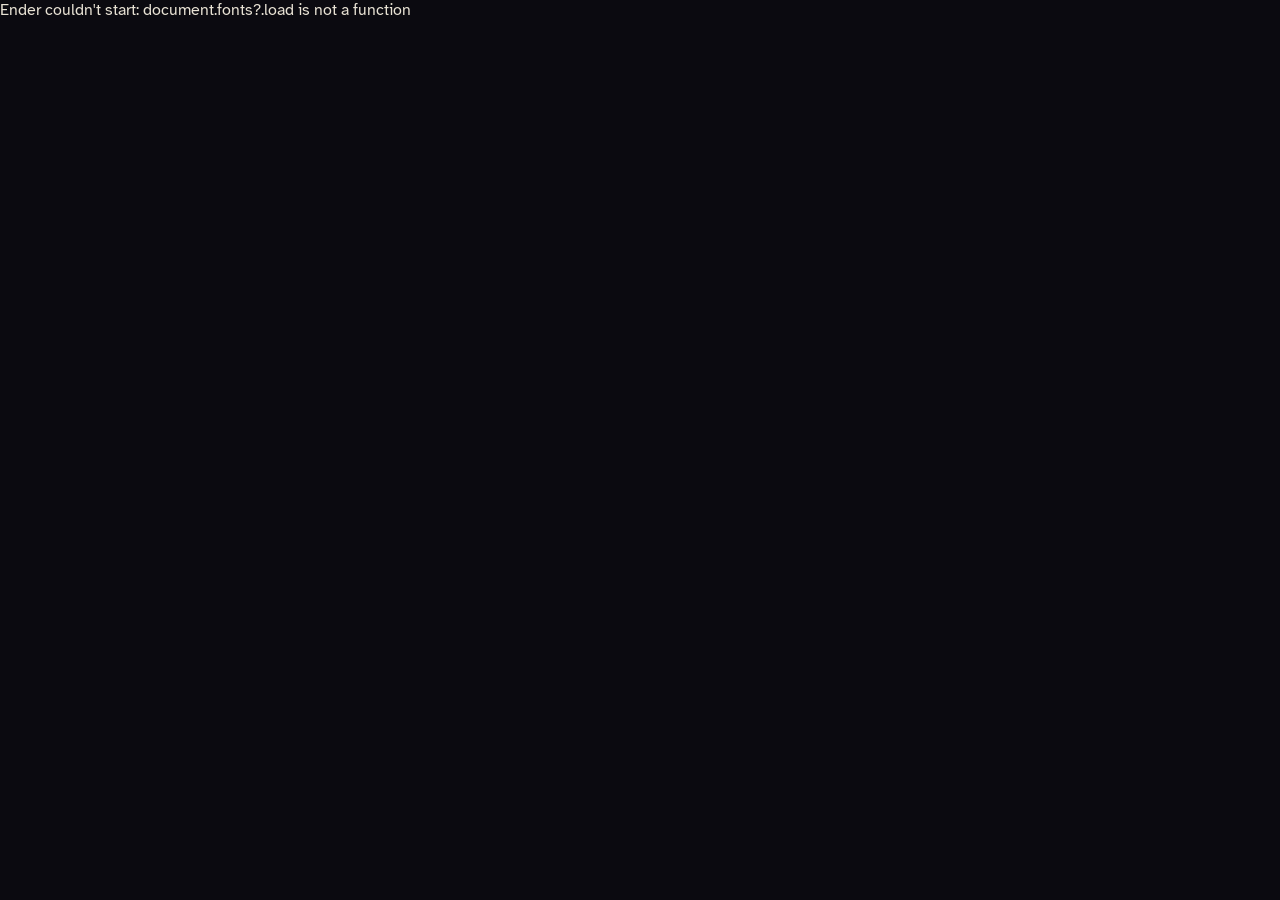
<file: index.html>
<!doctype html>
<html lang="en">
  <head>
    <meta charset="UTF-8" />
    <meta name="viewport" content="width=device-width, initial-scale=1.0" />
    <title>Ender</title>
    <link rel="icon" href="data:image/svg+xml,<svg xmlns='http://www.w3.org/2000/svg' viewBox='0 0 32 32'><circle cx='16' cy='16' r='11' fill='none' stroke='%23c9a24a' stroke-width='3'/><path d='M6 16 Q16 4 26 16 Q16 28 6 16' fill='none' stroke='%23b58cff' stroke-width='2'/></svg>" />
    <script type="module" crossorigin src="./assets/index-BnbHHmoH.js"></script>
    <link rel="modulepreload" crossorigin href="./assets/rolldown-runtime-hePW80VL.js">
    <link rel="stylesheet" crossorigin href="./assets/index-CfeYpbyO.css">
  </head>
  <body>
    <div id="root"></div>
  </body>
</html>
</file>
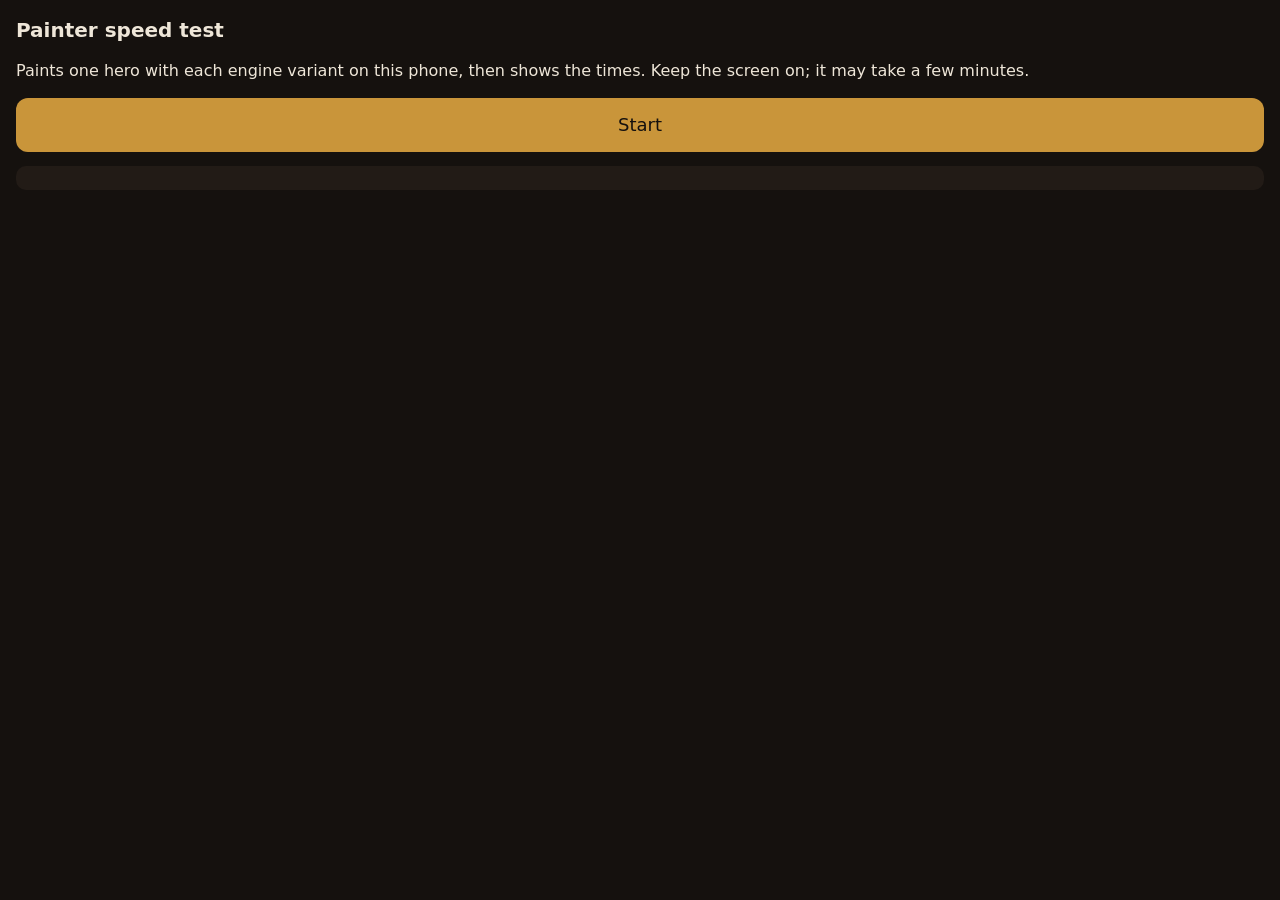
<file: bench/index.html>
<!doctype html><html lang="en"><meta charset="utf-8"><meta name="viewport" content="width=device-width,initial-scale=1">
<title>Painter speed test</title>
<style>
:root { color-scheme: dark; } body { margin: 0; padding: 16px; font: 16px/1.4 system-ui, sans-serif; background: #15110e; color: #eee6d8; }
h1 { font-size: 20px; margin: 0 0 8px; } button { font: inherit; font-size: 18px; padding: 14px 20px; border-radius: 12px; border: 0; background: #c9953a; color: #15110e; width: 100%; }
pre { white-space: pre-wrap; background: #221b16; padding: 12px; border-radius: 10px; font-size: 14px; } canvas { width: 160px; height: 160px; border-radius: 8px; }
</style>
<h1>Painter speed test</h1>
<p>Paints one hero with each engine variant on this phone, then shows the times. Keep the screen on; it may take a few minutes.</p>
<button id="go">Start</button>
<pre id="log"></pre>
<div id="pics"></div>
<script type="module">
import { createPainter } from "./engine.js";
const $ = (id) => document.getElementById(id);
const log = (s) => ($("log").textContent += s + "\n");
const traits = ["look.armour.0", "burden.2", "weapon.armour", "view", "bg", "style"];
async function cachedFetch(url) {
  let cache = null;
  try { cache = await caches.open("ender-painter-v1"); const hit = await cache.match(url); if (hit) return hit.arrayBuffer(); } catch {}
  const r = await fetch(url); if (!r.ok) throw new Error(`download failed (${r.status})`);
  if (cache) await cache.put(url, r.clone()).catch(() => {});
  return r.arrayBuffer();
}
$("go").onclick = async () => {
  $("go").disabled = true;
  try {
    const base = new URL("../model/", location.href);
    const manifest = await (await fetch(new URL("manifest.json", base), { cache: "no-cache" })).json();
    const rows = [], imgs = [];
    for (const tiled of [false, true]) {
      const t0 = performance.now();
      const P = await createPainter({ manifest, tiled, fetchChunk: (f) => cachedFetch(new URL(f, base).href), onProgress: (p) => ($("go").textContent = `Loading ${Math.round(p * 100)}%`) });
      if (!rows.length) log(`GPU: ${P.gpuName || "unknown"} · model ready in ${((performance.now() - t0) / 1000).toFixed(1)} s`);
      $("go").textContent = `Painting (${tiled ? "tiled" : "basic"})…`;
      await P.paint({ traits, seed: 7 }); // warm-up: compiles the shaders
      const r = await P.paint({ traits, seed: 7 });
      const m0 = performance.now(); await P.matte(r.rgba); const matte = performance.now() - m0;
      rows.push(`${tiled ? "tiled" : "basic"}: model ${(r.ms.unet / 1000).toFixed(2)} s · image ${(r.ms.decode / 1000).toFixed(2)} s · cutout ${(matte / 1000).toFixed(2)} s · total ${((r.ms.total + matte) / 1000).toFixed(2)} s`);
      log(rows.at(-1));
      imgs.push(r.rgba);
      const c = document.createElement("canvas"); c.width = c.height = 512; c.getContext("2d").putImageData(new ImageData(r.rgba, 512, 512), 0, 0); $("pics").appendChild(c);
      P.device.destroy();
    }
    let mx = 0; for (let i = 0; i < imgs[0].length; i++) mx = Math.max(mx, Math.abs(imgs[0][i] - imgs[1][i]));
    log(`largest pixel difference between variants: ${mx}/255`);
    $("go").textContent = "Done: please send these numbers";
  } catch (e) { log("Error: " + e.message); $("go").textContent = "Failed"; }
};
</script>
</file>
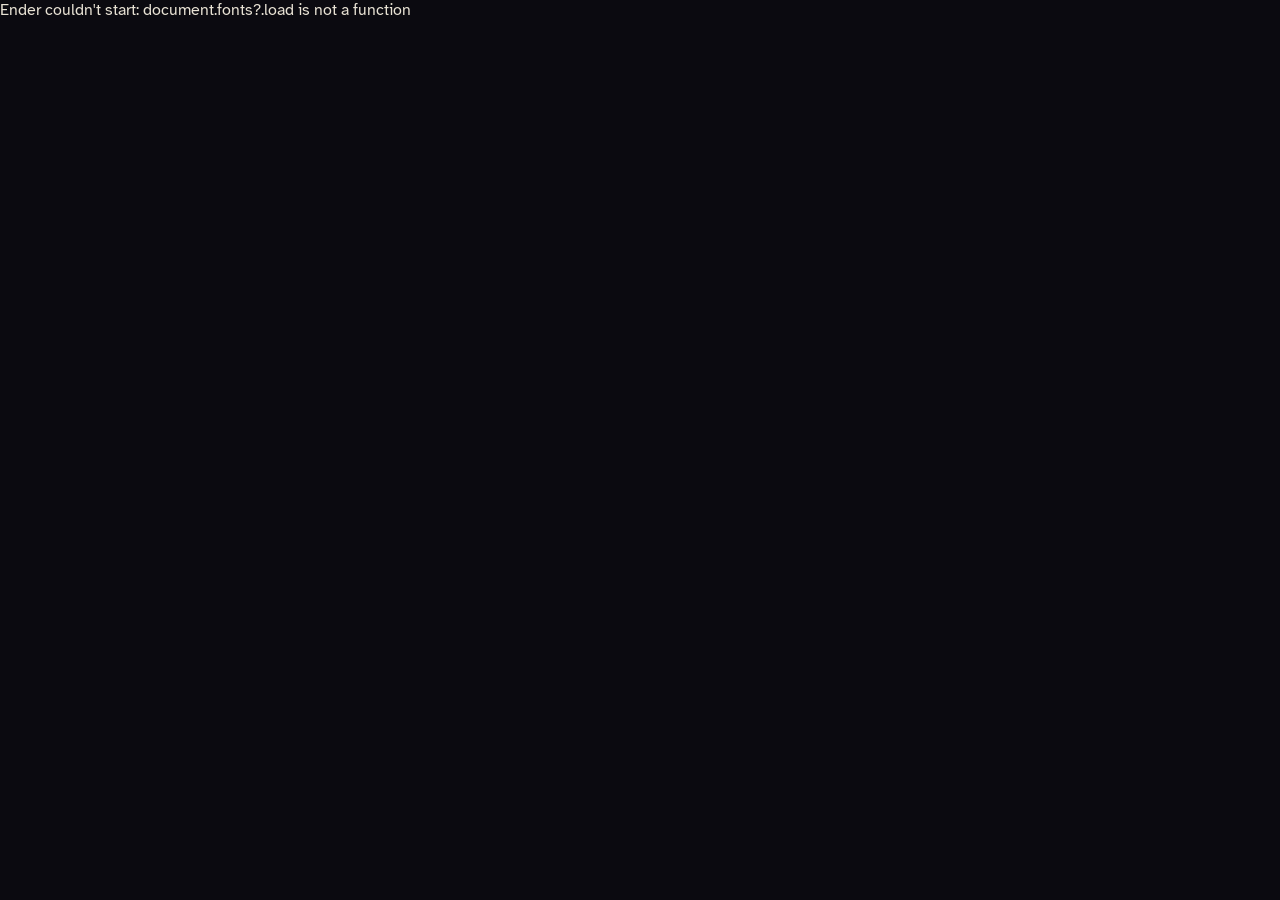
<file: play/index.html>
<!doctype html><meta charset="utf-8"><title>Ender</title><meta http-equiv="refresh" content="0; url=../">
<script>location.replace("../" + location.search + location.hash)</script><a href="../">Play Ender</a>
</file>
<file: assets/index-CfeYpbyO.css>
.coach{z-index:60;color:#f3e6c8;pointer-events:auto;background:linear-gradient(#281e16f5,#16100cf5);border:3px solid #c9a55a;border-radius:22px;align-items:center;gap:22px;padding:26px 34px;font-size:38px;line-height:1.3;animation:.26s ease-out both coach-in;display:flex;position:absolute;left:60px;right:60px;box-shadow:0 0 0 2px #1a120c,0 14px 40px #0000008c,inset 0 1px #ffe6aa40}.coach b{color:#ffd67a;font-weight:700}.coach-mark{color:#ecc56a;flex:none;font-size:44px}.coach-text{flex:1}.coach-go{color:#fff4dc;font:inherit;background:linear-gradient(#b8862e,#7a5418);border:2px solid #ecc56a;border-radius:16px;flex:none;padding:20px 34px;font-size:36px;font-weight:700}@keyframes coach-in{0%{opacity:0;transform:translateY(18px)}}.coach-pulse{z-index:5;animation:1.1s ease-in-out infinite coach-pulse;position:relative}@keyframes coach-pulse{0%,to{box-shadow:0 0 #ffd67ad9,0 0 24px #ffd67a80}50%{box-shadow:0 0 0 14px #ffd67a00,0 0 44px #ffd67acc}}.skip-tutorial{z-index:60;color:#f3e6c8cc;background:#140e0a99;border:2px solid #f3e6c859;border-radius:999px;padding:14px 26px;font-size:30px;position:absolute;top:190px;right:28px}.loom-board .cell.coach-cell{stroke:#ffd67a;stroke-width:8px;animation:1.1s ease-in-out infinite coach-cell}@keyframes coach-cell{50%{stroke-opacity:.25}}.tray-item.coach-pulse{border-radius:24px}.station.muted{opacity:.45;filter:saturate(.4)}.create-hero{position:absolute;inset:0;overflow:hidden}.ch-head{text-align:center;text-shadow:0 3px 12px #000;position:absolute;top:100px;left:0;right:0}.ch-head h1{letter-spacing:2px;color:#f4d58c;margin:0;font-size:80px}.ch-shadow{pointer-events:none;justify-content:center;align-items:flex-end;display:flex;position:absolute;left:0;right:0}.ch-halo{background:radial-gradient(circle,#ecc56a55 0%,#ecc56a1c 45%,#0000 70%);border-radius:50%;width:760px;height:760px;margin-left:-380px;animation:2.6s ease-in-out infinite ch-halo;position:absolute;bottom:8%;left:50%}@keyframes ch-halo{0%,to{opacity:.55;transform:scale(.94)}50%{opacity:1;transform:scale(1.04)}}.ch-shadow-img{object-fit:contain;object-position:bottom;filter:brightness(0)drop-shadow(0 0 18px #ecc56a88);opacity:.92;max-width:88%;height:100%;animation:.22s ease-out both ch-shadow-in;position:relative}@keyframes ch-shadow-in{0%{opacity:.4;transform:scale(.98)}to{opacity:.92;transform:none}}.ch-painting{font-family:var(--serif-body,Georgia, serif);color:#e9d3a0;text-shadow:0 2px 8px #000;font-size:32px;font-style:italic;animation:2.6s ease-in-out infinite ch-halo;position:absolute;bottom:-6px}.ch-picks{flex-direction:column;gap:26px;display:flex;position:absolute;left:24px;right:24px}.ch-row{flex-direction:column;gap:12px;display:flex}.ch-label{font-family:var(--display);color:#f4d58c;text-shadow:0 2px 6px #000;font-size:40px}.ch-val{font-family:var(--serif-body,Georgia, serif);color:#f3e6c8;margin-left:12px;font-size:32px}.ch-garbs{grid-template-columns:repeat(3,1fr);gap:18px;display:grid}.stage button.ch-garb{color:#f3e6c8;background:#1a1218e6;border:4px solid #5a4a3a;border-radius:20px;flex-direction:column;justify-content:flex-end;align-items:center;gap:4px;min-width:0;height:250px;padding:10px 0 8px;font-size:40px;display:flex}.stage button.ch-garb img{object-fit:contain;filter:brightness(0)drop-shadow(0 0 6px #ecc56a66);height:170px}.stage button.ch-garb.on{color:#f4d58c;background:#2a1d14f0;border-color:#ecc56a}.ch-pals{justify-content:space-between;display:flex}.stage button.ch-pal{border:6px solid #120d12;border-radius:50%;width:104px;min-width:0;height:104px;padding:0;box-shadow:0 0 0 3px #5a4a3a}.stage button.ch-pal.on{transform:scale(1.08);box-shadow:0 0 0 6px #ecc56a}.ch-name{align-items:center;gap:18px;display:flex}.ch-name input{color:#f4d58c;min-width:0;height:120px;font:inherit;text-align:center;background:#1a1218e6;border:4px solid #c9953a;border-radius:18px;flex:1;padding:0 28px;font-size:54px}.stage button.ch-dice{width:140px;height:120px;padding:0;font-size:72px}.ch-bar{flex-direction:column;display:flex;position:absolute;left:24px;right:24px}.stage button.ch-begin{height:150px;font-size:58px}.stage button.ch-exit{z-index:5;min-width:0;height:100px;box-shadow:none;color:#c9b48a;text-shadow:0 2px 6px #000;background:0 0;border:none;padding:0 22px;font-size:36px;position:absolute;top:24px;left:16px}.ch-reveal{z-index:20;background:#0b0910;animation:.2s ease-out both chr-in;position:absolute;inset:0;overflow:hidden}@keyframes chr-in{0%{opacity:0}to{opacity:1}}.chr-rays{background:repeating-conic-gradient(from 0deg, #ecc56a22 0 6deg, transparent 6deg 18deg);opacity:0;border-radius:50%;width:2200px;height:2200px;margin:-1100px 0 0 -1100px;animation:.7s ease-out .3s forwards chr-rays-in,24s linear infinite chr-spin;position:absolute;top:38%;left:50%;-webkit-mask-image:radial-gradient(circle,#000 0%,#0000 62%);mask-image:radial-gradient(circle,#000 0%,#0000 62%)}@keyframes chr-rays-in{to{opacity:1}}@keyframes chr-spin{to{transform:rotate(360deg)}}.chr-flash{opacity:0;background:radial-gradient(circle at 50% 40%,#fff6dc 0%,#ecc56a99 22%,#0000 58%);animation:.9s ease-out .28s both chr-flash;position:absolute;inset:0}@keyframes chr-flash{0%{opacity:0}25%{opacity:1}to{opacity:0}}.chr-figure{justify-content:center;align-items:flex-end;display:flex;position:absolute;left:0;right:0}.chr-figure img{object-fit:contain;object-position:bottom;max-width:92%;height:100%;position:absolute;bottom:0}.chr-shadow{filter:brightness(0);animation:.5s ease-in .38s forwards chr-shadow-out}@keyframes chr-shadow-out{to{opacity:0}}.chr-art{opacity:0;animation:.72s cubic-bezier(.2,.8,.2,1) .38s forwards chr-art-in}@keyframes chr-art-in{0%{opacity:0;transform:translateY(30px)scale(.95)}to{opacity:1;transform:none}}.chr-name{text-align:center;opacity:0;animation:.42s ease-out 1s forwards chr-rise;position:absolute;left:0;right:0}.chr-name small{font-family:var(--serif-body,Georgia, serif);color:#c9b48a;font-size:34px;font-style:italic;display:block}.chr-name b{font-family:var(--display);color:#f4d58c;text-shadow:0 4px 18px #000;border-bottom:4px solid #c9953a;padding:0 24px 6px;font-size:96px;display:inline-block}@keyframes chr-rise{0%{opacity:0;transform:translateY(24px)}to{opacity:1;transform:none}}.chr-actions{opacity:0;grid-template-columns:1fr 560px 1fr;align-items:center;animation:.36s ease-out 1.25s forwards chr-rise;display:grid;position:absolute;left:24px;right:24px}.stage button.chr-begin{grid-column:2;height:150px;font-size:62px}.stage button.chr-redo{color:#f4d58c;background:#1a1218e6;border:4px solid #ecc56a;border-radius:50%;grid-column:3;justify-self:center;width:120px;min-width:0;height:120px;padding:0;font-size:68px;line-height:1}.stage button.chr-redo:active{transform:scale(.94)}@media (prefers-reduced-motion:reduce){.ch-halo,.ch-painting,.chr-rays{opacity:1;animation:none}}.ch-pick-head{flex-direction:column;align-items:center;gap:10px;display:flex}.ch-pick-head b{font-family:var(--display);color:#f4d58c;text-shadow:0 4px 14px #000;font-size:96px;line-height:1}.ch-pips{gap:18px;display:flex}.ch-pips i{background:#1a1218cc;border:4px solid #ecc56a;border-radius:50%;width:26px;height:26px;transition:background .12s,transform .12s}.ch-pips i.on{background:#ecc56a;transform:scale(1.15)}.ch-traits{grid-template-columns:repeat(3,1fr);gap:14px;display:grid}.stage button.ch-trait{color:#f3e6c8;background:#1a1218e6;border:4px solid #5a4a3a;border-radius:48px;min-width:0;height:88px;padding:0 6px;font-size:40px}.stage button.ch-trait.on{color:#fff4dc;background:#6b4a1c;border-color:#ecc56a}@font-face{font-family:Alegreya SC;font-weight:500;font-display:swap;src:url(./AlegreyaSC-500-4QwauZv7.woff2)format("woff2")}@font-face{font-family:Alegreya SC;font-weight:700;font-display:swap;src:url(./AlegreyaSC-700-ztAmjLTs.woff2)format("woff2")}@font-face{font-family:Alegreya SC;font-weight:800;font-display:swap;src:url(./AlegreyaSC-800-CRktX6B4.woff2)format("woff2")}@font-face{font-family:Atkinson Hyperlegible;font-weight:400;font-display:swap;src:url(./AtkinsonHyperlegible-400-BrHNak5F.woff2)format("woff2")}@font-face{font-family:Atkinson Hyperlegible;font-weight:700;font-display:swap;src:url(./AtkinsonHyperlegible-700-GZI4o3u0.woff2)format("woff2")}@font-face{font-family:Alegreya;font-weight:400;font-style:normal;font-display:swap;src:url(./Alegreya-400-BLlBRtDv.woff2)format("woff2")}@font-face{font-family:Alegreya;font-weight:400;font-style:italic;font-display:swap;src:url(./Alegreya-400i-BXpar-rJ.woff2)format("woff2")}@font-face{font-family:Alegreya;font-weight:700;font-style:normal;font-display:swap;src:url(./Alegreya-700-Vpz_43wJ.woff2)format("woff2")}:root{--ink:#1d1822;--ink-2:#2a2331;--paper:#efe3c8;--paper-dim:#efe3c8a8;--gold-1:#ecc56a;--gold-2:#c9953a;--blood:#9a2a39;--blood-hi:#c8505a;--sky:#86c6f2;--display:"Alegreya SC", Georgia, serif;--body:"Atkinson Hyperlegible", system-ui, sans-serif}html,body,#root{overscroll-behavior:none;touch-action:manipulation;-webkit-tap-highlight-color:transparent;-webkit-user-select:none;user-select:none;background:#0a080d}.stage-frame{background:radial-gradient(at 50% 40%,#1b1622,#070509 80%);position:fixed;inset:0;overflow:hidden}.stage{transform-origin:50%;background:var(--ink);font-family:var(--body);color:var(--paper);touch-action:none;font-size:34px;position:absolute;top:50%;left:50%;overflow:hidden}.stage button{font-family:var(--display);color:var(--paper);border:4px solid var(--ink);letter-spacing:.02em;background:linear-gradient(#3a2f41,#231c29);border-radius:14px;padding:16px 30px;font-size:36px;font-weight:700;box-shadow:inset 0 0 0 2px #c9953a88,0 6px #0008}.stage button.primary{box-shadow:inset 0 0 0 2px var(--gold-1), 0 6px 0 #0008;color:#fff4dc;background:linear-gradient(#8f6420,#5a3a0e)}.stage button.big{min-width:520px;padding:24px 60px;font-size:48px}.stage button:disabled{opacity:.45}.stage .dim{color:var(--paper-dim)}.stage .bad{color:#ff8a80}.stage .good{color:#9be29f}.stage h1,.stage h2,.stage h3{font-family:var(--display);color:var(--gold-1);margin:0}.head{box-shadow:0 0 0 4px var(--ink), inset 0 0 0 2px #c9953a66;background:radial-gradient(circle at 50% 40%,#5a5f73,#252834);border-radius:50%;flex:none;overflow:hidden}.head .fig-svg,.fig .fig-svg{width:100%;height:100%;display:block}.flip{transform:scaleX(-1)}.backdrop{position:absolute;inset:0}.backdrop-svg{width:100%;height:100%;display:block}.backdrop.dimmed:after{content:"";background:linear-gradient(#0b0a1066,#0b0a10aa);position:absolute;inset:0}.battle .backdrop [data-layer]{animation:none!important}.backdrop [data-layer="1"]{animation:14s steps(8,end) infinite alternate drift}.backdrop [data-layer="2"]{animation:10s steps(8,end) infinite alternate-reverse drift}.backdrop [data-layer="3"]{animation:8s steps(6,end) infinite alternate drift2}@keyframes drift{to{transform:translate(10px)}}@keyframes drift2{to{transform:translate(-16px)}}.title-screen{position:absolute;inset:0}.title-card{text-align:center;position:absolute;top:220px;left:0;right:0}.title-card h1{letter-spacing:.16em;color:var(--paper);text-shadow:0 0 40px #6a44a3, 0 8px 0 var(--ink);font-size:200px}.tagline{font-family:var(--display);color:var(--gold-1);margin-top:12px;font-size:44px}.title-party>div{filter:drop-shadow(0 20px 20px #0009)}.title-actions{flex-direction:column;align-items:center;gap:28px;display:flex;position:absolute;bottom:170px;left:0;right:0}.battle,.field{position:absolute;inset:0}.unit{width:0;height:0;transition:transform .12s steps(2,end);position:absolute}.unit .shadow{background:radial-gradient(#0009,#0000 70%);border-radius:50%;width:220px;height:48px;position:absolute;top:-24px;left:-110px}.unit .bob{will-change:transform;animation:1.4s steps(3,end) infinite alternate bob;position:absolute}.unit.foe .bob{animation-duration:1.7s}@keyframes bob{to{transform:translateY(-7px)scaleY(1.012)}}.unit.party.lunge{transform:translate(120px,-60px)}.unit.foe.lunge{transform:translate(-140px,90px)}.unit.hurt .bob{animation:.3s steps(4,end) shake}.unit.hurt .fig{filter:brightness(1.6)saturate(.4)}@keyframes shake{0%{transform:translate(-14px)}50%{transform:translate(12px)}to{transform:translate(-4px)}}.unit.dead .bob{animation:.7s steps(5,end) forwards fall}@keyframes fall{to{opacity:0;transform:translateY(20px)scaleY(.2)}}.unit.party.dead .bob{opacity:.35;filter:grayscale();animation:none;transform:translateY(20px)rotate(-8deg)}.unit.is-broken .bob{animation:none;transform:rotate(-7deg)translateY(12px)}.unit.active.party:before{content:"";border:6px solid var(--gold-1);width:260px;height:80px;box-shadow:0 0 30px var(--gold-2);border-radius:50%;animation:1.2s steps(3,end) infinite alternate pulse;position:absolute;top:-40px;left:-130px}.unit.pickable:after{content:"Link";text-align:center;width:160px;font-family:var(--display);color:var(--ink);background:var(--gold-1);border-radius:30px;padding:6px 0;font-weight:800;animation:.8s steps(2,end) infinite alternate pulse;position:absolute;top:-440px;left:-80px}@keyframes pulse{to{opacity:.55}}.tint-cinder{filter:hue-rotate(-20deg)saturate(1.8)brightness(1.1)drop-shadow(0 0 18px #f59142)}.tint-iron{filter:saturate(.6)brightness(.85)drop-shadow(0 0 10px #94a2b6)}.reticle{width:240px;height:240px;position:absolute;top:-120px;left:-120px;transform:scaleY(.36)}.reticle>div{border:10px dashed var(--blood-hi);border-radius:50%;width:100%;height:100%;animation:6s steps(24,end) infinite spin}@keyframes spin{to{transform:rotate(360deg)}}.foe-tag{text-align:center;pointer-events:none;width:260px;position:absolute;left:-130px}.foe-name{font-family:var(--display);text-shadow:0 2px 0 var(--ink), 0 0 10px var(--ink);font-size:30px;font-weight:700}.elite-mark{color:var(--gold-1);margin-left:8px;font-size:22px}.gbar{border:3px solid var(--ink);background:#0b0a10cc;border-radius:8px;height:16px;margin-top:4px;overflow:hidden}.gbar>div{background:linear-gradient(#c8505a,#6b1a28);height:100%;transition:width .35s steps(4,end)}.gbar.brk{height:10px}.gbar.brk.full>div{background:#fff4dc;animation:.4s steps(2,end) infinite alternate pulse}.statuses{justify-content:center;gap:6px;margin-top:4px;font-size:24px;display:flex}.st{background:#1d1822dd;border:2px solid #fff2;border-radius:10px;padding:0 8px}.st.s-marked{color:#d2bff2}.st.s-slow{color:#b3cbf5}.st.s-fracture{color:#dccdb2}.st.s-burn{color:#f59142}.st.s-poison{color:#9be29f}.st.barrier{color:#fbe8b0}.hero-tag{width:240px;position:absolute;top:10px;left:-120px}.boss-bar{border:4px solid var(--ink);background:#1d1822cc;border-radius:16px;padding:12px 24px 16px;position:absolute;top:170px;left:60px;right:60px;box-shadow:inset 0 0 0 2px #c9953a66}.boss-name{font-family:var(--display);color:var(--gold-1);font-size:38px;font-weight:800}.boss-phase{color:var(--paper-dim);font-size:26px}.gbar.hp.boss{height:26px}.boss-bar .row{align-items:center;gap:12px;display:flex}.boss-bar .row .gbar{flex:1}.timeline{border:4px solid var(--ink);background:linear-gradient(#1d1822ee,#1d182299);border-radius:70px;align-items:center;gap:10px;height:130px;padding:0 14px;display:flex;position:absolute;top:24px;left:20px;right:20px;overflow:hidden;box-shadow:inset 0 0 0 2px #c9953a55}.tl-round,.tl-sep{font-family:var(--display);color:var(--gold-1);padding:0 6px;font-size:28px;font-weight:800}.tl-sep{color:var(--paper-dim);border-left:3px solid #fff3;padding-left:14px}.tl-cell.is-broken{opacity:.5}.fx-layer{pointer-events:none;z-index:3000;width:1080px;height:1920px;position:absolute;inset:0}.fx{animation-fill-mode:both}.fx.slash{stroke-dasharray:520;stroke-dashoffset:520px;animation:.5s steps(5,end) both slash}@keyframes slash{40%{stroke-dashoffset:0;opacity:1}to{stroke-dashoffset:-520px;opacity:0}}.fx.splat{animation:.7s steps(5,end) both splat}@keyframes splat{0%{opacity:1;transform:scale(.2)}to{opacity:0;transform:scale(1.3)}}.fx.spark{animation:.45s steps(4,end) both splat}.fx.bloom{mix-blend-mode:screen;animation:.8s steps(6,end) both bloom}@keyframes bloom{0%{opacity:.9;transform:scale(.2)}to{opacity:0;transform:scale(1.4)}}.weak-point{z-index:3100;background:radial-gradient(circle,#86c6f2cc 0 22%,#3f86c455 23% 60%,#0000 61%);border:8px solid #dff3ff;border-radius:50%;animation:.25s steps(2,end) infinite alternate pulse;position:absolute;box-shadow:0 0 30px #86c6f2}.floater{z-index:3200;font-family:var(--display);color:#fff4dc;text-shadow:0 4px 0 var(--ink), 3px 0 0 var(--ink), -3px 0 0 var(--ink), 0 -3px 0 var(--ink);pointer-events:none;white-space:nowrap;font-size:56px;font-weight:800;animation:1.2s steps(8,end) both floatup;position:absolute;transform:translate(-50%,-50%)}@keyframes floatup{0%{opacity:0;transform:translate(-50%,-30%)scale(.6)}12%{opacity:1;transform:translate(-50%,-60%)scale(1.15)}70%{opacity:1}to{opacity:0;transform:translate(-50%,-180%)scale(1)}}.floater.dmg.party{color:#ff8a80}.floater.crit{color:var(--gold-1);font-size:76px}.floater.weak{color:#b3e5ff}.floater.burn{color:#f59142;font-size:44px}.floater.poison{color:#9be29f;font-size:44px}.floater.heal{color:#9be29f}.floater.barrier{color:#fbe8b0;font-size:40px}.floater.ap{color:var(--sky);font-size:40px}.floater.broken,.floater.full{color:var(--gold-1);letter-spacing:.08em;font-size:72px}.floater.reaction{color:var(--gold-1);font-size:40px}.floater.fl-status{color:#d2bff2;font-size:36px}.floater.grade{font-size:64px}.floater.grade.perfect{color:var(--gold-1);font-size:76px}.floater.grade.good{color:#b3cbf5}.floater.grade.miss{color:#948ca3}.floater.def{color:#b3cbf5;font-size:58px}.floater.def.parry,.floater.def.perfect-parry{color:var(--gold-1)}.floater.def.perfect-parry,.floater.def.perfect-dodge{font-size:70px}.floater.def.hit{color:#948ca3;font-size:44px}.banner{z-index:3300;text-align:center;font-family:var(--display);color:var(--paper);text-shadow:0 6px 0 var(--ink), 0 0 30px #000;pointer-events:none;font-size:84px;font-weight:800;animation:1.1s steps(6,end) both bannerin;position:absolute;top:600px;left:0;right:0}.banner small{color:var(--gold-1);font-size:36px;display:block}@keyframes bannerin{0%{opacity:0;letter-spacing:.3em}20%{opacity:1;letter-spacing:.05em}80%{opacity:1}to{opacity:0}}.tell{z-index:3250;text-align:center;border:4px solid var(--ink);box-shadow:inset 0 0 0 2px var(--blood-hi);background:#3e0d17dd;border-radius:16px;padding:16px 20px;animation:.6s steps(2,end) 2 alternate pulse;position:absolute;top:180px;left:60px;right:60px}.tell-name{font-family:var(--display);color:#fff4dc;font-size:46px;font-weight:800}.tell-sub{color:#eb9a95;font-size:30px;font-style:italic}.hint{z-index:3000;text-align:center;color:var(--paper);text-shadow:0 2px 0 var(--ink), 0 0 12px var(--ink);pointer-events:none;font-size:30px;position:absolute;top:1370px;left:0;right:0}.bpanel{z-index:3050;border-top:6px solid var(--ink);background:linear-gradient(#1d1822f2,#120f16);padding:16px 24px 28px;position:absolute;bottom:0;left:0;right:0;box-shadow:0 -2px #c9953a66,0 -30px 60px #0009}.party-strip{gap:12px;display:flex}.ps{border:3px solid #0000;border-radius:16px;flex:1;align-items:center;gap:12px;padding:10px;display:flex}.ps.active{border-color:var(--gold-1);background:#c9953a22}.ps.down{opacity:.4;filter:grayscale()}.ps-body{flex:1;min-width:0}.ps-name{font-family:var(--display);justify-content:space-between;font-size:28px;font-weight:700;display:flex}.ps-hp{font-family:var(--body);color:var(--paper-dim);font-size:22px}.ap-pips{gap:4px;margin-top:8px;display:flex}.ap-pips span{background:#10233f;border:3px solid #3f86c4;border-radius:50%;width:20px;height:20px}.cards{grid-template-columns:repeat(3,1fr);gap:14px;margin-top:16px;display:grid}.stage .card{text-align:left;height:172px;font-family:var(--body);background:linear-gradient(160deg, var(--aff-deep,#3a2f41), #1d1822 80%);box-shadow:inset 0 0 0 3px var(--aff,#c9953a), 0 6px 0 #000a;border-radius:16px;padding:12px 16px;font-size:24px;font-weight:400;position:relative;overflow:hidden}.stage .card.basic{--aff:#d6dee8;--aff-deep:#3a4454}.card-top{justify-content:space-between;align-items:baseline;display:flex}.card-name{font-family:var(--display);color:#fff4dc;font-size:36px;font-weight:800}.card-name .glyph{color:var(--aff)}.card-ap{font-family:var(--display);color:#b3e5ff;font-size:30px;font-weight:800}.card-ap.gain{color:#9be29f}.card-ap.cheap{color:var(--gold-1)}.card-line{white-space:nowrap;text-overflow:ellipsis;margin-top:4px;overflow:hidden}.card-form{white-space:nowrap;text-overflow:ellipsis;color:var(--paper-dim);margin-top:2px;font-size:20px;font-style:italic;overflow:hidden}.stage .card.empty{color:var(--paper-dim);background:#1d182299;grid-column:span 2;align-items:center;font-size:24px;display:flex;box-shadow:inset 0 0 0 2px #fff2}.ally-pick{font-family:var(--display);color:var(--gold-1);justify-content:space-between;align-items:center;margin-top:30px;font-size:44px;display:flex}.defense{justify-content:space-between;align-items:center;margin-top:16px;display:flex}.stage .def-btn{border-radius:40px;flex-direction:column;justify-content:center;align-items:center;gap:4px;width:420px;height:300px;font-size:60px;font-weight:800;display:flex}.stage .def-btn small{font-family:var(--body);color:var(--paper-dim);font-size:24px;font-weight:400}.def-glyph{font-size:80px;line-height:1}.stage .def-btn.parry{box-shadow:inset 0 0 0 4px var(--gold-1), 0 8px 0 #000a;background:radial-gradient(circle at 50% 30%,#9a2a39,#3e0d17)}.impacts{flex-direction:column;align-items:center;gap:12px;display:flex}.impacts .pip{border:4px solid var(--paper-dim);border-radius:50%;width:36px;height:36px}.impacts .pip.parry,.impacts .pip.perfect-parry{background:var(--gold-1)}.impacts .pip.dodge,.impacts .pip.perfect-dodge{background:#6c93e6}.impacts .pip.hit{background:var(--blood)}.tap-anywhere{text-align:center;font-family:var(--display);color:var(--gold-1);margin-top:60px;font-size:44px;font-weight:700;animation:.5s steps(2,end) infinite alternate pulse}.battle-end{z-index:4000;background:radial-gradient(at 50% 45%,#1d1822cc,#0b0a10f2 70%);flex-direction:column;justify-content:center;align-items:center;gap:30px;animation:.6s steps(4,end) both fadein;display:flex;position:absolute;inset:0}@keyframes fadein{0%{opacity:0}}.battle-end h1{font-size:130px}.battle-end.defeat h1{color:var(--blood-hi)}.end-stats{color:var(--paper-dim);grid-template-columns:1fr 1fr;gap:12px 40px;font-size:32px;display:grid}.loom-screen{position:absolute;inset:0}.loom-bg{background:radial-gradient(at 50% 32%,#43296f55,#0000 60%),radial-gradient(at 50% 100%,#5a3a0e44,#0000 50%),linear-gradient(#15161d,#1d1822);position:absolute;inset:0}.loom-head{justify-content:space-between;align-items:center;display:flex;position:absolute;top:24px;left:30px;right:30px}.loom-title h1{font-size:64px}.loom-sub .lock{color:#eb9a95}.hero-tabs{gap:14px;display:flex;position:absolute;top:150px;left:30px;right:30px}.stage .hero-tab{background:#1d1822aa;flex:1;align-items:center;gap:12px;padding:8px 14px;font-size:28px;display:flex}.stage .hero-tab.on{box-shadow:inset 0 0 0 3px var(--gold-1), 0 6px 0 #000a;background:linear-gradient(#5a3a0e,#2a1f12)}.loom-board{pointer-events:none;width:1080px;height:1920px;position:absolute;inset:0}.cell.locked{fill:#0b0a10aa;stroke:#2a2331;stroke-dasharray:8 8}.cell.hover{fill:#c9953a55;stroke:var(--gold-1);stroke-width:6px}.root-label{font-family:var(--display);fill:var(--gold-1);text-anchor:middle;font-size:24px;font-weight:700}.root-head{pointer-events:none;position:absolute}.node text{font-family:var(--display);text-anchor:middle;paint-order:stroke;stroke:var(--ink);stroke-width:6px;font-weight:800}.node-role{fill:#fff4dc;font-size:30px}.node-name{fill:#fff4dc;font-size:26px}.node-score{fill:var(--gold-1);font-size:22px}.node.dormant>path{filter:grayscale(.9)brightness(.6)}.node.dormant .rim{stroke-dasharray:10 10}.node-dormant{fill:#eb9a95;font-size:26px}.node-reason{fill:#eb9a95;font-size:18px}.node.ghost{opacity:.35}.node.lifted{filter:drop-shadow(0 20px 20px #000)}.node-hit{touch-action:none;border-radius:50%;position:absolute}.drag-ghost{pointer-events:none;z-index:50;width:1080px;height:1920px;position:absolute;inset:0}.tray{border:4px solid var(--ink);background:#1d1822cc;border-radius:20px;padding:10px 16px;position:absolute;left:20px;right:20px;box-shadow:inset 0 0 0 2px #c9953a55}.tray.hover{box-shadow:inset 0 0 0 4px var(--gold-1)}.tray-label{font-size:22px}.tray-row{gap:10px;padding-top:6px;display:flex;overflow-x:auto}.tray-item{text-align:center;touch-action:none;flex:none;width:160px}.tray-name{white-space:nowrap;text-overflow:ellipsis;font-size:18px;overflow:hidden}.tray-empty{color:var(--paper-dim);padding:50px 10px;font-size:26px}.compile{border:4px solid var(--ink);background:#120f16ee;border-radius:20px;padding:14px 22px;font-size:28px;position:absolute;inset:1420px 20px 24px;overflow:hidden;box-shadow:inset 0 0 0 2px #c9953a55}.compile.previewing{box-shadow:inset 0 0 0 4px var(--sky)}.compile-cols{grid-template-columns:1.3fr 1fr;gap:20px;display:grid}.compile h3{margin-top:6px;font-size:28px}.c-diff{text-align:right;background:#1d1822ee;border-radius:10px;padding:6px 12px;font-size:24px;position:absolute;bottom:14px;right:22px}.sheet-backdrop{z-index:100;background:#0b0a10aa;align-items:flex-end;display:flex;position:absolute;inset:0}.sheet{border-top:6px solid var(--gold-2);background:linear-gradient(#2a2331,#1d1822);border-radius:30px 30px 0 0;width:100%;padding:30px 40px 50px;font-size:30px;animation:.2s steps(3,end) fadein}.sheet h2{font-size:52px}.sheet-sub{color:var(--paper-dim);margin:6px 0 16px}.sheet-kv{grid-template-columns:auto 1fr auto 1fr;gap:8px 20px;margin-bottom:16px;display:grid}.sheet .row{justify-content:flex-end;gap:16px;display:flex}.crossing,.map-screen{position:absolute;inset:0}.hub-top,.map-head{border:4px solid var(--ink);background:#1d1822cc;border-radius:24px;justify-content:space-between;align-items:center;gap:16px;padding:16px 24px;display:flex;position:absolute;top:24px;left:24px;right:24px;box-shadow:inset 0 0 0 2px #c9953a55}.hub-title,.map-title{font-family:var(--display);color:var(--gold-1);font-size:50px;font-weight:800}.hub-sub,.map-sub{font-size:26px}.hub-ess{grid-template-columns:repeat(3,auto);gap:4px 16px;font-size:28px;font-weight:700;display:grid}.stage .station{background:#1d1822dd;border-radius:22px;flex-direction:column;align-items:center;padding:14px 28px;display:flex;position:absolute;transform:translate(-50%,-50%)}.stage .station.st-gate,.stage .station.st-loom{box-shadow:inset 0 0 0 3px var(--gold-1), 0 6px 0 #0008;background:linear-gradient(#8f6420ee,#5a3a0eee)}.st-name{font-size:40px}.st-sub{font-family:var(--body);color:var(--paper-dim);font-size:22px;font-weight:400}.hub-party,.map-party{border:4px solid var(--ink);background:#1d1822cc;border-radius:24px;justify-content:space-around;padding:14px;display:flex;position:absolute;bottom:24px;left:24px;right:24px}.hub-hero,.mp-hero{font-family:var(--display);flex-direction:column;align-items:center;gap:6px;font-size:26px;display:flex}.mp-hero .gbar{width:180px}.mp-hero span{font-family:var(--body);font-size:22px}.map-head .row{gap:10px;display:flex}.map-head button{padding:10px 18px;font-size:26px}.map-svg{pointer-events:none;width:1080px;height:1920px;position:absolute;inset:0}.map-link{fill:none;stroke:#efe3c866;stroke-width:8px;stroke-dasharray:4 18;stroke-linecap:round}.map-link.walked{stroke:var(--gold-1);stroke-dasharray:none}.stage .map-node{background:radial-gradient(circle at 50% 35%,#3a3142,#1d1822);border-radius:50%;flex-direction:column;justify-content:center;align-items:center;width:150px;height:150px;padding:0;display:flex;position:absolute;transform:translate(-50%,-50%)}.stage .map-node:disabled{opacity:.55}.stage .map-node.next{opacity:1;box-shadow:inset 0 0 0 4px var(--gold-1), 0 0 30px var(--gold-2);animation:.9s steps(3,end) infinite alternate pulse}.stage .map-node.visited{opacity:.8}.stage .map-node.here{opacity:1}.mn-glyph{font-size:56px;line-height:1}.mn-name{font-size:20px;font-family:var(--body);font-weight:700}.stage .map-node.k-boss{background:radial-gradient(circle at 50% 35%,#8f6420,#3e0d17);width:200px;height:200px}.map-marker{pointer-events:none;position:absolute;transform:translate(-50%,-150%)}@media (width<=700px){.panel-backdrop{place-items:stretch stretch;padding:0}.panel,.panel.wide{border-radius:0;width:100%;height:100dvh;max-height:100dvh}.panel-body{padding:12px}.realm-grid,.form-grid,.inv-grid,.offers{grid-template-columns:1fr!important}}.panel-backdrop{z-index:50;position:fixed}.toasts{z-index:60}.world{width:1080px;height:1920px;position:absolute;left:0}.unit .hit{z-index:2;position:absolute}.tint-matron{filter:hue-rotate(25deg)saturate(1.3)brightness(1.05)drop-shadow(0 0 16px #ffd36a)}.fig-baked{width:100%;height:100%;display:block}.fig-unbaked [filter]{filter:none}:root{--lightningcss-light: ;--lightningcss-dark:initial;color-scheme:dark;--bg:#0b0a10;--panel:#15121c;--panel-2:#1c1826;--line:#3a3147;--gold:#c9a24a;--gold-soft:#e8d9a8;--violet:#b58cff;--text:#e8e2d4;--dim:#948ca3;--good:#7fd68a;--bad:#ff7a7a;--serif:"Alegreya SC", "Palatino Linotype", Palatino, Georgia, serif;--sans:"Atkinson Hyperlegible", system-ui, -apple-system, "Segoe UI", sans-serif}*{box-sizing:border-box}html,body,#root{background:var(--bg);height:100%;color:var(--text);font-family:var(--sans);margin:0;overflow:hidden}.app{position:fixed;inset:0}.canvas-host{position:absolute;inset:0}.canvas-host canvas{display:block}button{font:inherit;color:var(--text);background:var(--panel-2);border:1px solid var(--line);cursor:pointer;border-radius:6px;padding:7px 14px;transition:border-color .15s,background .15s,transform 50ms}button:hover:not(:disabled){border-color:var(--gold)}button:active:not(:disabled){transform:translateY(1px)}button:disabled{opacity:.45;cursor:not-allowed}button.primary{border-color:var(--gold);color:var(--gold-soft);background:linear-gradient(#3b2c1a,#2a1f12)}button.ghost{background:0 0}button.small{padding:4px 9px;font-size:12px}button.toggled{border-color:var(--violet);color:var(--violet)}.dim{color:var(--dim)}.small{font-size:12px}.mono{font-family:ui-monospace,Menlo,Consolas,monospace}.good{color:var(--good)}.bad{color:var(--bad)}.row{flex-wrap:wrap;align-items:center;gap:8px;display:flex}.row.end{justify-content:flex-end;margin-top:14px}.row.between{justify-content:space-between}h1,h2,h3,h4{font-family:var(--serif);color:var(--gold-soft);margin:0 0 6px;font-weight:400}h4{margin-top:14px;font-size:16px}.toasts{z-index:50;pointer-events:none;flex-direction:column;gap:6px;max-width:380px;display:flex;position:absolute;bottom:16px;right:16px}.toast{border:1px solid var(--line);border-left:4px solid var(--dim);background:#15121cee;border-radius:6px;padding:8px 12px;font-size:13px;animation:.25s ease-out slidein}.toast.gain{border-left-color:var(--gold)}.toast.loss{border-left-color:var(--bad)}.toast.mastery{border-left-color:var(--violet);color:#e3d4ff}@keyframes slidein{0%{opacity:0;transform:translate(30px)}}.panel-backdrop{z-index:10;background:#05040899;place-items:center;padding:16px;display:grid;position:absolute;inset:0}.panel{background:linear-gradient(180deg, var(--panel), #100e16);border:1px solid #c9a24a55;border-radius:10px;flex-direction:column;width:min(760px,100%);max-height:calc(100vh - 32px);animation:.18s ease-out rise;display:flex;box-shadow:0 20px 80px #000a,inset 0 0 40px #0006}.panel.wide{width:min(1180px,100%)}@keyframes rise{0%{opacity:0;transform:translateY(10px)}}.panel-head{border-bottom:1px solid var(--line);justify-content:space-between;align-items:flex-start;padding:14px 18px 10px;display:flex}.panel-head .sub{color:var(--dim);font-size:13px}.panel-body{padding:14px 18px 18px;overflow:auto}.tabs{align-items:center;gap:6px;margin-bottom:12px;display:flex}.tab{background:0 0}.tab.on{border-color:var(--gold);color:var(--gold-soft);background:#2a1f12}.kv{grid-template-columns:130px 1fr;gap:8px;margin:6px 0;font-size:13px;display:grid}.kv .k{color:var(--dim)}table{border-collapse:collapse;width:100%;font-size:13px}th{text-align:left;color:var(--dim);border-bottom:1px solid var(--line);padding:6px;font-weight:400}td{vertical-align:middle;border-bottom:1px solid #ffffff0a;padding:6px}.event{color:#d9c9ff;background:#2d1f4555;border:1px solid #b58cff44;border-radius:12px;margin:3px 4px 3px 0;padding:3px 8px;font-size:12px;display:inline-block}.events{margin-bottom:8px}.ess-chip{border:1px solid;border-radius:12px;margin:2px 4px 2px 0;padding:1px 8px;font-size:12px;display:inline-block}.realm-grid{grid-template-columns:repeat(auto-fit,minmax(300px,1fr));gap:12px;display:grid}.realm-card{background:var(--panel-2);border:1px solid var(--line);border-radius:8px;flex-direction:column;gap:4px;padding:12px;display:flex}.realm-card button{margin-top:auto}.realm-head{justify-content:space-between;align-items:baseline;display:flex}.diff{color:var(--gold);font-size:12px}.demand{font-size:13px}.demand.hot b{color:var(--good)}.contracts-strip{margin-top:12px}.contract-line{margin:6px 0;font-size:13px}.reward{color:var(--gold-soft);font-family:var(--serif)}.form-card{background:var(--panel-2);border:1px solid var(--line);cursor:default;border-radius:8px;flex-direction:column;gap:6px;padding:10px;display:flex}.form-card.compact{cursor:pointer;gap:3px}.form-card.selected{border-color:var(--gold);box-shadow:0 0 0 1px var(--gold) inset}.form-card.tier-veiled{background:repeating-linear-gradient(135deg,#1c1826,#1c1826 8px,#1a1522 8px 16px)}.fc-head{justify-content:space-between;gap:6px;display:flex}.fc-name{font-family:var(--serif);color:var(--gold-soft);font-size:16px}.fc-epithet{color:var(--dim);font-size:12px;font-style:italic}.fc-realm{font-size:11px}.fc-badges{align-items:flex-start;gap:4px;display:flex}.tier{white-space:nowrap;border:1px solid;border-radius:10px;padding:1px 7px;font-size:11px}.tier-veiled.tier{color:#9a93a8}.tier-attuned.tier{color:#7fe3e0}.tier-trialed.tier{color:var(--gold)}.tier-witnessed.tier{color:var(--violet);box-shadow:0 0 8px #b58cff66}.slot-badge{color:var(--gold-soft);text-transform:capitalize;background:#3b2c1a;border-radius:10px;padding:1px 7px;font-size:11px}.runes{gap:3px;display:grid}.rune{grid-template-columns:58px 1fr 38px;align-items:center;gap:6px;font-size:12px;display:grid}.rune.hidden .rn,.rune.hidden .rv{color:#5b5467}.rune.hl .rn{color:var(--gold-soft)}.rbar{background:#0008;border-radius:4px;height:7px;position:relative;overflow:hidden}.rfill{background:linear-gradient(90deg,#6b4fa8,#b58cff);position:absolute;inset:0 auto 0 0}.rfill.mastery{background:linear-gradient(90deg, #7a5a1c, var(--gold))}.rband{background:#fff2;border-left:1px solid #fff5;border-right:1px solid #fff5;position:absolute;top:0;bottom:0}.rv{text-align:right;font-variant-numeric:tabular-nums}.eval{color:var(--dim);flex-wrap:wrap;gap:4px 12px;font-size:12px;display:flex}.eval b{color:var(--text);font-weight:600}.familiar{font-family:var(--serif);color:#d9c9ff;font-size:13px;font-style:italic}.familiar.crit{color:#ffc1a8}.familiar-box{background:#2d1f4533;border:1px solid #b58cff44;border-radius:8px;margin-top:10px;padding:10px 12px;animation:.3s ease-out rise}.familiar-box ul{margin:6px 0;padding-left:18px;font-size:13px}.familiar-box li.strong{color:var(--good)}.familiar-box li.weak{color:var(--bad)}.form-grid{grid-template-columns:repeat(auto-fill,minmax(260px,1fr));gap:10px;display:grid}.levitate{animation:.9s ease-in-out levitate}@keyframes levitate{40%{filter:drop-shadow(0 0 16px #b58cff);transform:translateY(-14px)}}.crucible{grid-template-columns:290px 1fr;gap:14px;min-height:420px;display:grid}.form-list{flex-direction:column;gap:6px;max-height:62vh;padding-right:4px;display:flex;overflow:auto}.form-detail{flex-direction:column;gap:10px;display:flex}.actions{flex-wrap:wrap;align-items:center;gap:8px;display:flex}.check{color:var(--dim);font-size:12px}.bind{border-top:1px dashed var(--line);gap:6px;padding-top:8px;display:grid}.result{border:1px solid var(--line);background:#0e0c14;border-radius:8px;gap:6px;padding:10px 12px;font-size:13px;animation:.25s ease-out rise;display:grid}.contrib{grid-template-columns:1fr 160px 50px;align-items:center;gap:8px;animation:.6s ease-out both illuminate;display:grid}@keyframes illuminate{0%{opacity:0;filter:brightness(3)}}.trial-sum{margin-top:4px}.compare{margin-top:14px}.compare tr{cursor:pointer}.temper-overlay{z-index:30;background:#05040ce8;flex-direction:column;justify-content:center;align-items:center;gap:10px;padding:16px;display:flex;position:fixed;inset:0}.temper-grid{grid-template-columns:repeat(3,minmax(220px,300px));gap:16px;display:grid}.temper-card{background:var(--panel-2);border:1px solid var(--violet);border-radius:10px;flex-direction:column;gap:8px;padding:14px;animation:.5s ease-out both appear;display:flex;box-shadow:0 0 24px #b58cff33}.temper-card:nth-child(2){animation-delay:.12s}.temper-card:nth-child(3){animation-delay:.24s}@keyframes appear{0%{opacity:0;transform:translateY(30px)scale(.9)}}.temper-card .emph{text-transform:uppercase;letter-spacing:2px;color:var(--violet);font-size:11px}.temper-card.shatter{animation:.6s ease-in forwards shatter}.temper-card.chosen{border-color:var(--gold);box-shadow:0 0 40px #c9a24a88}@keyframes shatter{to{opacity:0;filter:blur(6px)brightness(2);transform:scale(1.2)rotate(8deg)}}.market td .glyph{font-size:18px}.status{border:1px solid var(--line);border-radius:8px;margin-left:4px;padding:0 6px;font-size:11px}.status.dear{color:var(--bad);border-color:var(--bad)}.status.rising{color:#ffc07a;border-color:#ffc07a}.status.cheap{color:var(--good);border-color:var(--good)}.offers{grid-template-columns:repeat(auto-fill,minmax(220px,1fr));gap:8px;display:grid}.offer{background:var(--panel-2);border:1px solid var(--line);border-radius:8px;gap:4px;padding:8px;display:grid}.offer.sold{opacity:.5}.contract{background:var(--panel-2);border:1px solid var(--line);border-left:3px solid var(--gold);border-radius:6px;gap:4px;margin-bottom:8px;padding:10px;display:grid}.prophecy-line{border-bottom:1px solid var(--line);padding:6px 0}.lineage{border-bottom:1px solid var(--line);flex-wrap:wrap;align-items:center;gap:6px;margin-bottom:10px;padding-bottom:10px;display:flex}.lineage-step{align-items:center;gap:6px;display:flex}.lineage-step .form-card{width:250px}.arrow{color:var(--violet);font-size:12px}.tree-wrap{grid-template-columns:660px 1fr;gap:16px;display:grid}.tree .node{cursor:default}.tree .node.avail{cursor:pointer}.tree .node.avail circle{filter:drop-shadow(0 0 6px)}.policy-row{grid-template-columns:90px 1fr 40px;align-items:center;gap:8px;margin:5px 0;font-size:13px;display:grid}.slots{grid-template-columns:repeat(4,1fr);gap:8px;margin-bottom:10px;display:grid}.slot{border:1px solid var(--gold);background:#1a1422;border-radius:8px;min-height:80px;padding:8px}.slot-name{text-transform:uppercase;letter-spacing:2px;color:var(--gold);font-size:11px}.essence-row{margin:6px 0 10px}.currencies{grid-template-columns:repeat(auto-fill,minmax(220px,1fr));gap:8px;margin-bottom:10px;display:grid}.currency{border:1px solid var(--line);border-radius:6px;gap:4px;padding:8px;display:grid}.inv-grid{grid-template-columns:repeat(auto-fill,minmax(200px,1fr));gap:8px;display:grid}.inv-empty{border:1px dashed #2b2535;border-radius:8px;min-height:90px}.summary{gap:8px;font-size:14px;display:grid}.prov select,.prov input{background:var(--panel-2);color:var(--text);border:1px solid var(--line);border-radius:6px;padding:5px}.analytics{max-height:60vh;overflow:auto}@media (width<=900px){.crucible,.tree-wrap,.temper-grid{grid-template-columns:1fr}.hud-top{flex-wrap:wrap}}.boot-loading{color:#c3ccd7;letter-spacing:.2em;background:#0b0910;place-items:center;font:600 18px system-ui,sans-serif;display:grid;position:fixed;inset:0}:root{--ink-deep:#120d12;--safe-b:calc(env(safe-area-inset-bottom,0px) * 2.6);--rules-ink:#2a1c12;--rules-dim:#6b5842;--serif-body:"Alegreya", Georgia, serif;--tex-grain:url("data:image/svg+xml,%3Csvg xmlns='http://www.w3.org/2000/svg' width='200' height='200'%3E%3Cfilter id='f'%3E%3CfeTurbulence type='fractalNoise' baseFrequency='0.85' numOctaves='2' stitchTiles='stitch'/%3E%3CfeColorMatrix values='0 0 0 0 0.12 0 0 0 0 0.08 0 0 0 0 0.04 -0.9 0 0 0 0.62'/%3E%3C/filter%3E%3Crect width='200' height='200' filter='url(%23f)'/%3E%3C/svg%3E");--tex-mottle:url("data:image/svg+xml,%3Csvg xmlns='http://www.w3.org/2000/svg' width='420' height='420'%3E%3Cfilter id='f'%3E%3CfeTurbulence type='fractalNoise' baseFrequency='0.011' numOctaves='4' stitchTiles='stitch'/%3E%3CfeColorMatrix values='0 0 0 0 0.42 0 0 0 0 0.28 0 0 0 0 0.12 -1.5 0 0 0 0.92'/%3E%3C/filter%3E%3Crect width='420' height='420' filter='url(%23f)'/%3E%3C/svg%3E");--parchment:var(--tex-mottle), var(--tex-grain), radial-gradient(ellipse at 45% 35%, #fbf2da, #ecdcb4 55%, #d6bf8e);--metal:linear-gradient(135deg, #fff2c4 0%, #deb45c 16%, #7a5418 34%, #f4d58c 52%, #9a6c24 70%, #fbe8b0 86%, #6b4a18 100%);--metal-dim:linear-gradient(135deg, #d8b46a 0%, #7a5418 30%, #c29a4a 55%, #4a300c 80%, #a67c34 100%);--iron:linear-gradient(135deg, #c9ced8 0%, #6b7282 25%, #2a2e38 50%, #9aa2b2 72%, #3a4050 100%);--enamel:linear-gradient(180deg, #2c2433, #17121c);--leather:var(--tex-grain), radial-gradient(ellipse at 25% 0%, #3a2c3a77, transparent 55%), radial-gradient(ellipse at 90% 100%, #2a1a1066, transparent 50%), linear-gradient(180deg, #282029, #130e14)}.stage button,.stage .station,.stage .map-node{background:linear-gradient(180deg, #ffffff14, transparent 40%) padding-box, var(--tex-grain) padding-box, var(--enamel) padding-box, var(--metal-dim) border-box;box-shadow:0 0 0 3px var(--ink-deep), inset 0 2px 0 #ffffff1c, inset 0 -6px 12px #0008, 0 10px 18px #000a;text-shadow:0 2px #000a;border:5px solid #0000}.stage button.primary{color:#2a1a08;text-shadow:0 1px #fff4d0aa;background:linear-gradient(180deg, #fff6d855, transparent 45%, #0000 55%, #5a3a0e55) padding-box, var(--tex-grain) padding-box, linear-gradient(180deg, #f4d58c, #c9953a 55%, #8f6420) padding-box, var(--metal) border-box;box-shadow:0 0 0 3px var(--ink-deep), inset 0 2px 0 #fffbe8aa, inset 0 -6px 10px #5a3a0e88, 0 10px 22px #000b, 0 0 26px #c9953a44}.stage button.ghost{background:#1d182299 padding-box, var(--metal-dim) border-box}.stage button.toggled{color:#d2bff2}.head{box-shadow:0 0 0 3px var(--ink-deep), 0 0 0 7px #b58a3c, 0 0 0 9px var(--ink-deep), inset 0 -10px 18px #000a;background:radial-gradient(circle at 50% 38%,#6a6f86,#232633 75%)}.flip g[filter="url(#fig)"]{filter:url(#wc)}.gbar{border:3px solid var(--ink-deep);background:linear-gradient(#050407,#1d1822);border-radius:10px;height:18px;box-shadow:0 0 0 2px #8f6420,inset 0 3px 4px #000c}.gbar>div{background:linear-gradient(#ff9a8a 0%,#d0414f 30%,#8a1a2a 75%,#5a0e18 100%);box-shadow:inset 0 -2px #0005}.gbar.hero>div{background:linear-gradient(#b6fff0 0%,#45c2ad 30%,#1c7a6c 75%,#0f4a42 100%)}.gbar.brk{height:12px;box-shadow:0 0 0 2px #5a3a0e,inset 0 2px 3px #000c}.gbar.brk>div{background:linear-gradient(#fffbe8,#f4d58c 40%,#b58a3c)}.title-card h1{letter-spacing:.14em;color:#0000;background:linear-gradient(#fffbe8 0%,#f4d58c 30%,#c9953a 52%,#7a5418 56%,#e8c476 78%,#fff2c4 100%);text-shadow:none;filter:drop-shadow(0 6px #2a1a08)drop-shadow(0 0 40px #6a44a3cc);-webkit-background-clip:text;background-clip:text;font-size:210px;font-weight:800}.title-card:after{content:"";background:url("data:image/svg+xml,%3Csvg xmlns='http://www.w3.org/2000/svg' viewBox='0 0 640 36'%3E%3Cdefs%3E%3ClinearGradient id='g' x1='0' x2='1'%3E%3Cstop offset='0' stop-color='%23c9953a' stop-opacity='0'/%3E%3Cstop offset='0.5' stop-color='%23f4d58c'/%3E%3Cstop offset='1' stop-color='%23c9953a' stop-opacity='0'/%3E%3C/linearGradient%3E%3C/defs%3E%3Cpath d='M0 18 H270 M370 18 H640' stroke='url(%23g)' stroke-width='3'/%3E%3Cpath d='M320 4 L336 18 L320 32 L304 18 Z' fill='%23f4d58c' stroke='%231d1822' stroke-width='2'/%3E%3Cpath d='M320 11 L327 18 L320 25 L313 18 Z' fill='%236a44a3'/%3E%3Cpath d='M296 18 C286 8 276 8 270 18 C276 28 286 28 296 18 M344 18 C354 8 364 8 370 18 C364 28 354 28 344 18' fill='none' stroke='%23f4d58c' stroke-width='2.5'/%3E%3C/svg%3E") 50%/contain no-repeat;width:640px;height:36px;margin:4px auto 0;display:block}.tagline{font-family:var(--serif-body);color:#f4e3b8;text-shadow:0 3px #000,0 0 24px #000;font-size:46px;font-style:italic}.stage .title-actions button.big{min-width:600px;padding:26px 60px;font-size:52px}.battle .world .backdrop{-webkit-mask-image:linear-gradient(#0000 0,#000 70px);mask-image:linear-gradient(#0000 0,#000 70px)}.battle{background:radial-gradient(at 50% 10%,#2a2233,#0000 60%),linear-gradient(#0c0b12,#15131b 50%,#0c0a0f)}.unit .shadow{background:radial-gradient(at 62%,#000d 0%,#000a 30%,#0000 70%);width:290px;height:58px;top:-30px;left:-175px;transform:skew(38deg)}.unit.active.party:before{background:radial-gradient(#ecc56a33,#0000 70%);border:5px solid #f4d58c;box-shadow:0 0 0 4px #c9953a55,0 0 36px #ecc56a,inset 0 0 24px #ecc56a88}.reticle>div{border:9px dashed #ff6b6b;box-shadow:0 0 22px #c8505a}.foe-name{color:#fbe8b0;text-shadow:0 3px 0 var(--ink-deep), 2px 0 0 var(--ink-deep), -2px 0 0 var(--ink-deep), 0 -2px 0 var(--ink-deep), 0 0 14px #000;font-size:32px}.st{box-shadow:0 0 0 2px var(--ink-deep);background:linear-gradient(#2c2433,#120d12);border:2px solid #8f6420}.timeline{background:var(--tex-grain) padding-box, linear-gradient(180deg, #2a2230, #120d14) padding-box, var(--metal) border-box;height:138px;box-shadow:0 0 0 3px var(--ink-deep), inset 0 0 0 2px #0009, inset 0 8px 20px #000c, 0 14px 30px #000c;border:6px solid #0000;border-radius:72px;top:20px}.tl-round,.tl-sep{color:#f4d58c;text-shadow:0 2px #000}.tl-sep{border-left:3px solid #c9953a66}.tl-cell.foe .head{box-shadow:0 0 0 3px var(--ink-deep), 0 0 0 7px #9a2a39, 0 0 0 9px #e2b85e, 0 0 0 11px var(--ink-deep)}.tl-cell.party .head{box-shadow:0 0 0 3px var(--ink-deep), 0 0 0 7px #1c7a6c, 0 0 0 9px #e2b85e, 0 0 0 11px var(--ink-deep)}.tl-cell.now .head{box-shadow:0 0 0 3px var(--ink-deep), 0 0 0 8px #f4d58c, 0 0 0 11px var(--ink-deep), 0 0 30px #ecc56a}.boss-bar{background:var(--tex-grain) padding-box, radial-gradient(ellipse at 50% 0%, #5a1a26, #1a0d12 70%) padding-box, var(--metal) border-box;box-shadow:0 0 0 3px var(--ink-deep), inset 0 0 30px #000a, 0 14px 30px #000c;border:6px solid #0000;border-radius:18px;padding:14px 30px 18px;top:176px}.boss-name{color:#fbe8b0;text-shadow:0 3px #000,0 0 18px #c8505a88;font-size:42px}.boss-bar~.tell{top:350px}.tell{background:var(--tex-grain) padding-box, radial-gradient(ellipse at 50% 0%, #9a2a39, #3e0d17 80%) padding-box, var(--metal) border-box;box-shadow:0 0 0 3px var(--ink-deep), inset 0 0 26px #000b, 0 14px 30px #000c;border:6px solid #0000;border-radius:14px;animation:.35s steps(3,end) both tellin;top:184px}@keyframes tellin{0%{opacity:0;transform:scaleX(.7)}}.tell-name{color:#fff4dc;text-shadow:0 3px #000;font-size:50px}.tell-sub{font-family:var(--serif-body);color:#ffd0c8;font-size:32px}.banner{color:#fbe8b0;letter-spacing:.04em;text-shadow:0 3px 0 #7a5418, 0 7px 0 var(--ink-deep), 0 0 40px #000, 0 0 80px #000;font-size:92px}.banner small{font-family:var(--serif-body);color:#f4e3b8;font-style:italic;font-weight:400}.hint{font-family:var(--serif-body);color:#f4e3b8;text-shadow:0 2px #000,0 0 14px #000,0 0 30px #000;font-size:32px}.bpanel{padding:28px 20px calc(22px + var(--safe-b));background:radial-gradient(ellipse at 50% 0%, #3a2c3a88, transparent 60%), var(--leather);border-top:none;flex-direction:column;display:flex;box-shadow:0 -30px 60px #000c}.bpanel:before{content:"";pointer-events:none;background:url("data:image/svg+xml,%3Csvg xmlns='http://www.w3.org/2000/svg' viewBox='0 0 1080 34' preserveAspectRatio='none'%3E%3Cdefs%3E%3ClinearGradient id='g' x1='0' y1='0' x2='0' y2='1'%3E%3Cstop offset='0' stop-color='%23fff2c4'/%3E%3Cstop offset='0.45' stop-color='%23c9953a'/%3E%3Cstop offset='1' stop-color='%235a3a0e'/%3E%3C/linearGradient%3E%3C/defs%3E%3Crect y='12' width='1080' height='10' fill='url(%23g)' stroke='%23120d12' stroke-width='3'/%3E%3C/svg%3E") 0 0/100% 100% no-repeat;height:34px;position:absolute;top:-16px;left:0;right:0}.bpanel:after{content:"";pointer-events:none;background:url("data:image/svg+xml,%3Csvg xmlns='http://www.w3.org/2000/svg' viewBox='0 0 190 54'%3E%3Cdefs%3E%3ClinearGradient id='g' x1='0' y1='0' x2='1' y2='1'%3E%3Cstop offset='0' stop-color='%23fff2c4'/%3E%3Cstop offset='0.4' stop-color='%23deb45c'/%3E%3Cstop offset='0.6' stop-color='%237a5418'/%3E%3Cstop offset='1' stop-color='%23f4d58c'/%3E%3C/linearGradient%3E%3C/defs%3E%3Cpath d='M95 3 L121 27 L95 51 L69 27 Z' fill='url(%23g)' stroke='%23120d12' stroke-width='3'/%3E%3Cpath d='M95 15 L107 27 L95 39 L83 27 Z' fill='%236a44a3' stroke='%23120d12' stroke-width='2'/%3E%3Cpath d='M66 27 C54 11 34 13 26 27 C34 41 54 43 66 27 M124 27 C136 11 156 13 164 27 C156 41 136 43 124 27' fill='%232a2028' stroke='url(%23g)' stroke-width='4'/%3E%3Ccircle cx='12' cy='27' r='6' fill='url(%23g)' stroke='%23120d12' stroke-width='2'/%3E%3Ccircle cx='178' cy='27' r='6' fill='url(%23g)' stroke='%23120d12' stroke-width='2'/%3E%3C/svg%3E") 50%/contain no-repeat;width:190px;height:54px;margin-left:-95px;position:absolute;top:-26px;left:50%}.party-strip{flex:none;gap:12px}.party-strip .ps{background:var(--tex-grain) padding-box, linear-gradient(180deg, #2a2230, #15101a) padding-box, var(--metal-dim) border-box;min-width:0;box-shadow:0 0 0 2px var(--ink-deep), inset 0 0 18px #000a;border:4px solid #0000;border-radius:16px;gap:10px;padding:8px 12px 10px 10px}.ps .head{width:72px!important;height:72px!important}.ps.active{background:var(--tex-grain) padding-box, radial-gradient(ellipse at 50% 0%, #5a3a0e, #1d1520 80%) padding-box, var(--metal) border-box;box-shadow:0 0 0 2px var(--ink-deep), 0 0 26px #ecc56a88, inset 0 0 18px #000a;border-color:#0000}.ps-name{color:#fbe8b0;text-shadow:0 2px #000;flex-wrap:wrap;align-items:baseline;gap:0 8px;font-size:38px;line-height:1.05}.ps-hp{font-family:var(--display);color:#e8d9b8;font-size:36px;font-weight:700}.ap-pips{gap:3px;margin-top:8px}.ap-pips span{background:radial-gradient(circle at 40% 35%,#1f2d45,#0a111e);border:3px solid #1d1822;width:18px;height:18px;box-shadow:0 0 0 2px #3f86c4aa}.ap-pips span.on{background:radial-gradient(circle at 38% 32%,#fff 0 12%,#9fd8ff 22%,#3f86c4 60%,#1f4a7a);box-shadow:0 0 0 2px #b3e5ff,0 0 10px #86c6f2}.cards{flex:1;gap:20px;min-height:0;margin-top:18px}.stage .card{height:auto;min-height:0;color:var(--rules-ink);text-shadow:none;background:var(--tex-grain) padding-box, linear-gradient(155deg, var(--aff,#c9953a), var(--aff-deep,#3a2f41) 55%, #120d12) padding-box, var(--metal) border-box;box-shadow:0 0 0 3px var(--ink-deep), inset 0 0 0 2px #0006, 0 12px 22px #000c;border:6px solid #0000;border-radius:18px;flex-direction:column;padding:9px;display:flex}.stage .card.basic{--aff:#aab4c4;--aff-deep:#3a4454;background:var(--tex-grain) padding-box, linear-gradient(155deg, #aab4c4, #3a4454 55%, #15161d) padding-box, var(--iron) border-box}.stage .card.poor{opacity:1;filter:grayscale(.85)brightness(.62)}.card-top{background:linear-gradient(180deg, #fff6, transparent 50%), linear-gradient(180deg, color-mix(in srgb, var(--aff,#c9953a) 30%, #f6ead0), color-mix(in srgb, var(--aff,#c9953a) 55%, #a8916a));height:66px;box-shadow:0 0 0 3px var(--ink-deep), inset 0 -3px 0 #0003, 0 4px 6px #0008;border-radius:10px 10px 6px 6px;flex:none;align-items:center;gap:6px;min-width:0;padding:0 6px 0 14px}.card-name{color:var(--rules-ink);white-space:nowrap;text-overflow:ellipsis;text-shadow:0 1px #fff8;min-width:0;font-size:40px;overflow:hidden}.card-name .glyph{color:var(--aff-deep);text-shadow:none}.card-ap{color:#fff;text-shadow:0 2px #0a1a33,0 0 4px #0a1a33,0 0 2px #000;box-shadow:0 0 0 3px var(--ink-deep), inset 0 -3px 4px #0006, 0 0 10px #86c6f288;background:radial-gradient(circle at 30% 25%,#fffc 0 6%,#6fb0ef 18%,#2a55b0 55%,#16285e);border-radius:26px;flex:none;padding:7px 12px 9px;font-size:36px;line-height:1}.card-ap.gain{color:#fff;text-shadow:0 2px #0f3a28,0 0 4px #0f3a28,0 0 2px #000;background:radial-gradient(circle at 30% 25%,#fffc 0 6%,#6fd6a0 18%,#1f8a58 55%,#0f3a28)}.card-ap.cheap{color:#2a1a08;text-shadow:0 1px #fff8;background:radial-gradient(circle at 35% 28%,#fff 0 8%,#fbe8b0 20%,#deb45c 60%,#7a5418)}.stage .card .card-form{display:none}.stage .card:not(.empty):after{content:"";background:var(--parchment);box-shadow:0 0 0 3px var(--ink-deep), inset 0 0 18px #7a541855;border-radius:8px;position:absolute;inset:88px 11px 11px}.card-line{z-index:1;font-family:var(--serif-body);color:var(--rules-ink);white-space:normal;-webkit-line-clamp:2;-webkit-box-orient:vertical;margin:0 4px;padding:0 10px;font-size:40px;line-height:1.08;display:-webkit-box;position:relative;overflow:hidden}.card-top+.card-line{margin-top:22px;font-weight:700}.stage .card .card-line.dim{color:#3e2f22;margin-top:6px;font-style:italic}.card-line span[style]{filter:brightness(.62)saturate(1.5)}.stage .card.empty{color:var(--rules-ink);font-family:var(--serif-body);background:var(--parchment) padding-box, var(--metal-dim) border-box;padding:16px 22px;font-size:38px;line-height:1.15}.ally-pick{color:#f4d58c;text-shadow:0 3px #000;margin-top:24px;font-size:46px}.ally-pick button{min-width:240px}.defense{min-height:0;margin:0 -20px calc(-22px - var(--safe-b)) 0;flex-direction:column;flex:1;gap:12px;display:flex}.defense>.def-btn{flex:1}.stage .def-btn{letter-spacing:.06em;text-align:left;text-shadow:0 4px #000a;border-width:8px 0 8px 8px;border-radius:40px 0 0 40px;grid-template-rows:auto auto;grid-template-columns:auto 1fr;align-content:center;justify-items:start;column-gap:22px;width:auto;height:auto;min-height:140px;padding:8px 24px;font-size:62px;display:grid}.stage .def-btn .def-glyph{grid-row:1/3;align-self:center}.stage .def-btn.parry{padding-bottom:calc(8px + var(--safe-b));border-bottom-width:0;border-radius:40px 0 0}.stage .def-btn.dodge{background:radial-gradient(ellipse at 50% 12%, #fff3, transparent 45%) padding-box, var(--tex-grain) padding-box, radial-gradient(circle at 50% 30%, #3561c4, #16285e 75%) padding-box, var(--iron) border-box;box-shadow:0 0 0 4px var(--ink-deep), inset 0 0 0 3px #b3cbf566, inset 0 -18px 30px #0008}.stage .def-btn.parry{background:radial-gradient(ellipse at 50% 12%, #fff3, transparent 45%) padding-box, var(--tex-grain) padding-box, radial-gradient(circle at 50% 30%, #b83242, #3e0d17 75%) padding-box, var(--metal) border-box;box-shadow:0 0 0 4px var(--ink-deep), inset 0 0 0 3px #fbe8b066, inset 0 -18px 30px #0008, 0 0 30px #c8505a55}.stage .def-btn small{letter-spacing:0;color:#f4e3b8;text-shadow:0 2px #000;font-size:36px}.def-glyph{color:#fbe8b0;filter:drop-shadow(0 3px #000);font-size:84px}.impacts{flex-flow:wrap;flex:1;place-content:center;gap:16px}.impacts .pip{width:40px;height:40px;box-shadow:0 0 0 3px var(--ink-deep);background:#120d12;border:4px solid #c9953a}.tap-anywhere{color:#f4d58c;text-shadow:0 3px #000,0 0 20px #000;margin-top:70px;font-size:46px}.battle-end{background:radial-gradient(at 50% 42%,#3a2c3acc,#0b0a10f4 72%);justify-content:center;padding-bottom:260px}.battle-end h1{color:#0000;background:linear-gradient(#fffbe8 0%,#f4d58c 35%,#c9953a 55%,#7a5418 60%,#f0cf7c 100%);filter:drop-shadow(0 6px #1d1208)drop-shadow(0 0 30px #000);-webkit-background-clip:text;background-clip:text;font-size:140px}.battle-end.defeat h1{background-image:linear-gradient(#ffd0c8 0%,#c8505a 45%,#6b1a28 60%,#eb9a95 100%)}.end-stats{color:var(--rules-ink);font-size:40px;font-family:var(--serif-body);background:var(--parchment) padding-box, var(--metal) border-box;box-shadow:0 0 0 3px var(--ink-deep), 0 14px 30px #000c;border:6px solid #0000;border-radius:16px;gap:14px 48px;padding:26px 44px}.stage .battle-end button.big{left:60px;right:60px;bottom:calc(80px + var(--safe-b));min-width:0;min-height:150px;font-size:56px;position:absolute}.loom-bg{background:radial-gradient(circle at 50% 38%, #b58cff26 0, transparent 26%), repeating-radial-gradient(circle at 50% 38%, transparent 0 58px, #c9953a14 59px 61px, transparent 62px 120px), radial-gradient(ellipse at 50% 38%, #43296f88, transparent 55%), radial-gradient(ellipse at 50% 100%, #8f642044, transparent 50%), var(--tex-grain), linear-gradient(180deg, #120f18, #1d1822 60%, #0e0b10)}.loom-title h1{color:#0000;background:linear-gradient(#fffbe8,#f4d58c 40%,#b58a3c 60%,#f0cf7c);filter:drop-shadow(0 4px #1d1208);-webkit-background-clip:text;background-clip:text;font-size:64px}.loom-sub{font-family:var(--serif-body);color:#e8d9b8;font-size:28px}.stage .hero-tab{color:#e8d9b8;border-width:4px;font-size:28px}.stage .hero-tab.on{color:#fff4dc;background:radial-gradient(ellipse at 50% 0%, #8f642099, #2a1f12 80%) padding-box, var(--metal) border-box;box-shadow:0 0 0 3px var(--ink-deep), 0 0 24px #ecc56a55, 0 8px 16px #000a}.cell{fill:url(#ui-cell);stroke:#8f6420;stroke-width:4px}.cell.locked{fill:#0b0a10cc;stroke:#3a2f28}.cell.hover{fill:#c9953a55;stroke:#f4d58c}.root-cell{fill:#3a260a;stroke:url(#ui-gold);stroke-width:10px}.root-label{fill:#f4d58c;paint-order:stroke;stroke:#120d12;stroke-width:6px}.node>path:first-child{stroke:url(#ui-gold);stroke-width:9px}.node.selected>path:first-child{stroke:#fff4dc}.tray{background:var(--leather) padding-box, var(--metal-dim) border-box;box-shadow:0 0 0 3px var(--ink-deep), inset 0 0 26px #000c, 0 12px 26px #000b;border:5px solid #0000;border-radius:20px}.tray.hover{background:var(--leather) padding-box, var(--metal) border-box;box-shadow:0 0 0 3px var(--ink-deep), 0 0 30px #ecc56a88}.tray-label{font-family:var(--display);color:#f4d58c;font-size:26px;font-weight:700}.tray-label .dim{font-family:var(--serif-body);color:#d9c7a2aa;font-size:22px;font-style:italic;font-weight:400}.tray-name{font-family:var(--display);color:#fbe8b0;font-size:20px}.tray-empty{font-family:var(--serif-body);color:#d9c7a2bb;font-size:28px;font-style:italic}.compile{color:var(--rules-ink);font-family:var(--serif-body);background:var(--parchment) padding-box, var(--metal) border-box;box-shadow:0 0 0 3px var(--ink-deep), inset 0 0 40px #7a541844, 0 12px 26px #000b;border:6px solid #0000;border-radius:18px;padding:18px 28px;font-size:30px}.compile.previewing{background:var(--parchment) padding-box, linear-gradient(135deg, #dff3ff, #3f86c4 40%, #b3e5ff 60%, #1f4a7a) border-box;box-shadow:0 0 0 3px var(--ink-deep), inset 0 0 40px #3f86c444, 0 0 30px #86c6f288}.compile h3{color:#6b1a28;border-bottom:2px solid #7a541855;margin-bottom:4px;font-size:28px}.stage .compile .dim{color:var(--rules-dim)}.stage .compile .bad{color:#9a2a39}.stage .compile .good{color:#1c605a}.c-row b{color:#1f4a7a}.c-row span[style]{filter:brightness(.6)saturate(1.5)}.c-diff{background:#f6ecd2ee;box-shadow:0 0 0 2px #7a541866}.sheet-backdrop{background:radial-gradient(#0b0a10bb,#05040aee);justify-content:center;align-items:center}.sheet.card-sheet{background:var(--tex-grain) padding-box, linear-gradient(160deg, var(--aff), var(--aff-deep) 55%, #120d12) padding-box, var(--metal) border-box;width:860px;max-height:96%;box-shadow:0 0 0 4px var(--ink-deep), inset 0 0 0 3px #0007, 0 30px 80px #000;border:10px solid #0000;border-radius:34px;flex-direction:column;gap:12px;padding:16px;font-size:30px;animation:.28s steps(4,end) both cardin;display:flex;overflow:auto}@keyframes cardin{0%{opacity:0;transform:translateY(40px)scale(.94)}}.cs-title{background:linear-gradient(180deg, #fff6, transparent 50%), linear-gradient(180deg, color-mix(in srgb, var(--aff) 28%, #f6ead0), color-mix(in srgb, var(--aff) 52%, #a8916a));box-shadow:0 0 0 4px var(--ink-deep), inset 0 -3px 0 #0003;border-radius:16px 16px 8px 8px;justify-content:space-between;align-items:center;gap:16px;padding:8px 12px 8px 24px;display:flex}.stage .cs-title h2{color:var(--rules-ink);text-shadow:0 1px #fff8;font-size:54px}.cs-cost{width:70px;height:70px;font-family:var(--display);color:#fff;text-shadow:0 2px #000;background:radial-gradient(circle at 35% 28%, #fff 0 8%, var(--aff2) 26%, var(--aff-deep) 80%);box-shadow:0 0 0 4px var(--ink-deep), inset 0 -4px 6px #0007;border-radius:50%;flex:none;place-items:center;font-size:40px;font-weight:800;display:grid}.cs-art{background:var(--metal-dim) border-box;height:380px;box-shadow:0 0 0 3px var(--ink-deep), inset 0 0 0 2px #0008;border:6px solid #0000;border-radius:6px;overflow:hidden}.cs-art svg{width:100%;height:100%;display:block}.card-sheet .sheet-sub{font-family:var(--display);color:var(--rules-ink);background:linear-gradient(180deg, #fff5, transparent 50%), linear-gradient(180deg, color-mix(in srgb, var(--aff) 25%, #f6ead0), color-mix(in srgb, var(--aff) 45%, #a8916a));box-shadow:0 0 0 4px var(--ink-deep);border-radius:8px;margin:0;padding:8px 20px;font-size:30px;font-weight:700}.card-sheet .cs-aff{filter:brightness(.55)saturate(1.6)}.cs-rules{color:var(--rules-ink);font-family:var(--serif-body);background:var(--parchment);box-shadow:0 0 0 4px var(--ink-deep), inset 0 0 40px #7a541844;border-radius:10px;padding:20px 28px;font-size:32px;line-height:1.3}.cs-rules p{margin:12px 0 0}.cs-rules .sheet-kv{font-family:var(--body);border-bottom:2px solid #7a541844;margin-bottom:0;padding-bottom:12px;font-size:28px}.stage .cs-rules .bad{color:#9a2a39}.stage .cs-rules .dim{color:var(--rules-dim)}.card-sheet .row.end{margin-top:4px}.card-sheet>p.dim{text-align:center;font-family:var(--serif-body);color:#f4e3b8cc;margin:0;font-style:italic}.hub-top,.map-head,.hub-party,.map-party{background:var(--leather) padding-box, var(--metal) border-box;box-shadow:0 0 0 3px var(--ink-deep), inset 0 0 26px #000b, 0 14px 30px #000c;border:6px solid #0000}.hub-title,.map-title{color:#0000;background:linear-gradient(#fffbe8,#f4d58c 40%,#b58a3c 60%,#f0cf7c);filter:drop-shadow(0 3px #1d1208);-webkit-background-clip:text;background-clip:text}.hub-sub,.map-sub{font-family:var(--serif-body);color:#e8d9b8;font-size:28px}.stage .station{border-radius:18px;padding:14px 34px 16px}.stage .station .st-name{color:#fbe8b0;text-shadow:0 3px #000}.stage .station .st-sub{font-family:var(--serif-body);color:#e8d9b8;font-size:24px;font-style:italic}.stage .station.st-gate,.stage .station.st-loom{background:linear-gradient(180deg, #fff6d840, transparent 45%) padding-box, var(--tex-grain) padding-box, radial-gradient(ellipse at 50% 0%, #8f6420, #3a260a 90%) padding-box, var(--metal) border-box;box-shadow:0 0 0 3px var(--ink-deep), 0 0 34px #ecc56a66, 0 10px 18px #000a}.hub-hero span{color:#fbe8b0;text-shadow:0 2px #000}.stage .map-node{background:radial-gradient(circle at 50% 30%, #fff2, transparent 50%) padding-box, radial-gradient(circle at 50% 35%, #3a3142, #120d12) padding-box, var(--metal-dim) border-box;border-width:6px;border-radius:50%}.stage .map-node.next{background:radial-gradient(circle at 50% 30%, #fff3, transparent 50%) padding-box, radial-gradient(circle at 50% 35%, #5a3a0e, #1d1208) padding-box, var(--metal) border-box;box-shadow:0 0 0 3px var(--ink-deep), 0 0 40px #ecc56a, 0 10px 18px #000a}.stage .map-node.k-elite{background:radial-gradient(circle at 50% 30%, #fff2, transparent 50%) padding-box, radial-gradient(circle at 50% 35%, #9a2a39, #3e0d17) padding-box, var(--metal-dim) border-box}.stage .map-node.k-boss{background:radial-gradient(circle at 50% 30%, #fff3, transparent 50%) padding-box, radial-gradient(circle at 50% 35%, #8f6420, #3e0d17) padding-box, var(--metal) border-box}.stage .map-node.k-shrine{background:radial-gradient(circle at 50% 30%, #fff2, transparent 50%) padding-box, radial-gradient(circle at 50% 35%, #6a44a3, #1d1330) padding-box, var(--metal-dim) border-box}.stage .map-node.k-attunement{background:radial-gradient(circle at 50% 30%, #fff2, transparent 50%) padding-box, radial-gradient(circle at 50% 35%, #2c8f84, #0f3a38) padding-box, var(--metal-dim) border-box}.stage .map-node.k-bazaar,.stage .map-node.k-contract{background:radial-gradient(circle at 50% 30%, #fff2, transparent 50%) padding-box, radial-gradient(circle at 50% 35%, #8f6420, #2a170c) padding-box, var(--metal-dim) border-box}.mn-glyph{color:#fbe8b0;filter:drop-shadow(0 3px #000)}.mn-name{color:#e8d9b8}.map-link{stroke:#f4e3b877}.panel-backdrop{background:radial-gradient(at 50% 40%,#0b0a10aa,#030205e6);grid-template-columns:minmax(0,1fr);justify-items:center}.panel{background:var(--leather) padding-box, var(--metal) border-box;box-shadow:0 0 0 2px var(--ink-deep), 0 24px 80px #000, inset 0 0 40px #000a;border:3px solid #0000;border-radius:12px}.panel-head{background:radial-gradient(at 30% 0,#3a2c3a,#0000 70%);border-bottom:none;align-items:center;padding:14px 16px 16px 20px;position:relative}.panel-head:after{content:"";background:url("data:image/svg+xml,%3Csvg xmlns='http://www.w3.org/2000/svg' viewBox='0 0 400 8' preserveAspectRatio='none'%3E%3Cdefs%3E%3ClinearGradient id='g' x1='0' x2='1'%3E%3Cstop offset='0' stop-color='%23c9953a' stop-opacity='0'/%3E%3Cstop offset='0.15' stop-color='%23f4d58c'/%3E%3Cstop offset='0.85' stop-color='%23f4d58c'/%3E%3Cstop offset='1' stop-color='%23c9953a' stop-opacity='0'/%3E%3C/linearGradient%3E%3C/defs%3E%3Crect y='3' width='400' height='2' fill='url(%23g)'/%3E%3C/svg%3E") 0 0/100% 100% no-repeat;height:8px;position:absolute;bottom:-4px;left:10px;right:10px}.panel-head h2{color:#0000;background:linear-gradient(#fffbe8,#f4d58c 40%,#b58a3c 62%,#f0cf7c);filter:drop-shadow(0 2px #1d1208);-webkit-background-clip:text;background-clip:text;font-size:26px;font-weight:800}.panel-head .sub{font-family:var(--serif-body);color:#d9c7a2;font-size:14px;font-style:italic}.panel button{background:linear-gradient(180deg, #ffffff14, transparent 45%) padding-box, var(--enamel) padding-box, var(--metal-dim) border-box;box-shadow:0 0 0 1px var(--ink-deep), 0 3px 6px #0009;color:#f4e3b8;border:2px solid #0000;border-radius:8px}.panel button.primary{color:#2a1a08;font-family:var(--serif);background:linear-gradient(180deg, #fff6d855, transparent 45%) padding-box, linear-gradient(180deg, #f4d58c, #c9953a 55%, #8f6420) padding-box, var(--metal) border-box;box-shadow:0 0 0 1px var(--ink-deep), 0 4px 10px #000a, 0 0 14px #c9953a44;font-weight:700}.panel button.ghost.close{border-radius:50%;flex:none;width:40px;height:40px;padding:0}.panel button.toggled{color:#d2bff2;background:var(--enamel) padding-box, linear-gradient(135deg, #d2bff2, #6a44a3 50%, #b58cff) border-box}.tab.on{color:#fbe8b0}.tab.on,.panel button.tab.on{background:radial-gradient(ellipse at 50% 0%, #8f6420aa, #2a1f12) padding-box, var(--metal) border-box}.form-card{color:var(--rules-ink);background:var(--tex-grain) padding-box, linear-gradient(160deg, var(--aff,#8e93a6), var(--aff-deep,#3a4454) 55%, #120d12) padding-box, var(--metal) border-box;box-shadow:0 0 0 2px var(--ink-deep), 0 10px 22px #000b;border:5px solid #0000;border-radius:14px;gap:6px;padding:7px;position:relative}.form-card.aff-none{--aff:#8e93a6;--aff-deep:#252834;background:var(--tex-grain) padding-box, repeating-linear-gradient(135deg, #0000 0 10px, #ffffff08 10px 20px) padding-box, linear-gradient(160deg, #5a5f73, #252834 55%, #120d12) padding-box, var(--iron) border-box}.form-card.selected{box-shadow:0 0 0 2px var(--ink-deep), 0 0 0 5px #f4d58c, 0 0 26px #ecc56a99, 0 10px 22px #000b;border-color:#0000}.form-card.compact:hover{box-shadow:0 0 0 2px var(--ink-deep), 0 0 0 4px #f4d58c88, 0 10px 22px #000b}.fc-head{background:linear-gradient(180deg, #fff6, transparent 50%), linear-gradient(180deg, color-mix(in srgb, var(--aff) 28%, #f6ead0), color-mix(in srgb, var(--aff) 52%, #a8916a));box-shadow:0 0 0 2px var(--ink-deep), inset 0 -2px 0 #0003;border-radius:8px 8px 4px 4px;align-items:center;padding:5px 6px 5px 10px}.fc-name{font-family:var(--serif);color:var(--rules-ink);text-shadow:0 1px #fff8;font-size:17px;font-weight:800;line-height:1.1}.fc-epithet{font-family:var(--serif-body);color:#4a3a2a;font-size:13px}.fc-badges{flex-wrap:wrap;justify-content:flex-end;align-items:center}.tier{font-family:var(--serif);box-shadow:0 0 0 1px var(--ink-deep), inset 0 0 0 1px currentColor;background:#1d1822;border:none;padding:2px 8px;font-weight:700}.slot-badge{font-family:var(--serif);color:#2a1a08;box-shadow:0 0 0 1px var(--ink-deep);background:linear-gradient(#f4d58c,#b58a3c);padding:2px 8px;font-weight:700}.fc-art{aspect-ratio:300/150;background:var(--metal-dim) border-box;box-shadow:0 0 0 2px var(--ink-deep);border:3px solid #0000;border-radius:3px;overflow:hidden}.fc-art svg{width:100%;height:100%;display:block}.fc-realm{font-family:var(--serif);color:var(--rules-ink);background:linear-gradient(180deg, #fff5, transparent 50%), linear-gradient(180deg, color-mix(in srgb, var(--aff) 22%, #f6ead0), color-mix(in srgb, var(--aff) 42%, #a8916a));box-shadow:0 0 0 2px var(--ink-deep);border-radius:4px;padding:3px 10px;font-size:12px;font-weight:700}.fc-type-aff{text-transform:capitalize}.fc-rules{font-family:var(--serif-body);color:var(--rules-ink);background:var(--parchment);box-shadow:0 0 0 2px var(--ink-deep), inset 0 0 24px #7a541844;border-radius:6px;flex-direction:column;gap:6px;padding:8px 10px 10px;font-size:14px;display:flex}.fc-rules .dim,.form-card .fc-rules .dim{color:var(--rules-dim)}.fc-rules .good{color:#1c6a3a}.fc-rules .bad{color:#9a2a39}.fc-rules .eval{color:var(--rules-dim);font-family:var(--sans)}.fc-rules .eval b{color:var(--rules-ink)}.fc-rules .rune .rn{font-family:var(--serif);color:var(--rules-ink);font-weight:700}.fc-rules .rune.hidden .rn,.fc-rules .rune.hidden .rv{color:#a8916a}.fc-rules .rbar{background:#5e4f4033;box-shadow:inset 0 1px 2px #0004}.fc-rules .rfill{background:linear-gradient(90deg,#43296f,#9a76d4)}.fc-rules .rband{background:#43296f22;border-color:#43296f88}.fc-rules .familiar{font-family:var(--serif-body);color:#43296f;border-top:1px solid #7a541844;padding-top:4px;font-size:14px;font-style:italic}.fc-rules .familiar.crit{color:#8c2c0c}.fc-rules .ess-chip{background:#1d1822}.fc-rules button{color:#f4e3b8}.fc-rules .row{font-family:var(--sans)}.realm-card{color:var(--rules-ink);background:var(--parchment) padding-box, var(--metal) border-box;box-shadow:0 0 0 2px var(--ink-deep), inset 0 0 30px #7a541844, 0 10px 22px #000b;border:4px solid #0000;border-radius:12px;gap:6px;padding:10px 14px 14px}.realm-card .realm-head{box-shadow:0 2px 0 var(--ink-deep), 0 4px 0 #b58a3c;background:linear-gradient(#3a2c3a,#1d1520);border-radius:8px 8px 0 0;margin:-10px -14px 4px;padding:10px 14px 8px}.realm-card h3{color:#fbe8b0;font-weight:800}.realm-card .diff{color:#f4d58c;font-family:var(--serif)}.realm-card p.dim{font-family:var(--serif-body);color:#4a3a2a;margin:2px 0 4px;font-size:15px;font-style:italic}.realm-card .kv .k{color:var(--rules-dim);font-family:var(--serif);font-weight:700}.realm-card .dim{color:var(--rules-dim)}.realm-card .demand.hot b{color:#1c6a3a}.ess-chip{box-shadow:0 0 0 1px var(--ink-deep);background:#1d1822}.realm-card .event{color:#43296f;background:#43296f18;border-color:#43296f55}.contracts-strip h4,.panel h4{color:#f4d58c;font-weight:800}.reward{color:#f4d58c}.offer,.contract,.currency,.slot,.result,.familiar-box,.temper-card{background:var(--tex-grain) padding-box, var(--enamel) padding-box, var(--metal-dim) border-box;box-shadow:0 0 0 1px var(--ink-deep), inset 0 0 16px #000a;border:2px solid #0000}.temper-card{background:var(--tex-grain) padding-box, radial-gradient(ellipse at 50% 0%, #43296f, #15101f 80%) padding-box, linear-gradient(135deg, #f1e4ff, #6a44a3 35%, #d2bff2 60%, #271a45) border-box;box-shadow:0 0 0 2px var(--ink-deep), 0 0 30px #b58cff55}.temper-card.chosen{box-shadow:0 0 0 2px var(--ink-deep), 0 0 50px #ecc56a}th{color:#f4d58c;font-family:var(--serif);border-bottom:1px solid #b58a3c66}tr.sel td{background:#8f642033}.compare{overflow-x:auto}.crucible{grid-template-columns:290px minmax(0,1fr)}.reward-line{font-family:var(--serif);background:linear-gradient(90deg,#0008,#0000);border-radius:6px;margin:4px 0;padding:6px 12px;font-size:18px;font-weight:700;box-shadow:inset 2px 0 #c9953a}.toast{font-family:var(--serif-body);color:var(--rules-ink);background:var(--parchment) padding-box, var(--metal-dim) border-box;box-shadow:0 0 0 1px var(--ink-deep), inset 5px 0 0 #8e93a6, 0 8px 20px #000b;border:2px solid #0000;border-radius:8px;font-size:15px}.toast.gain{box-shadow:0 0 0 1px var(--ink-deep), inset 5px 0 0 #c9953a, 0 8px 20px #000b}.toast.loss{box-shadow:0 0 0 1px var(--ink-deep), inset 5px 0 0 #9a2a39, 0 8px 20px #000b}.toast.mastery{color:#271a45;box-shadow:0 0 0 1px var(--ink-deep), inset 5px 0 0 #6a44a3, 0 8px 20px #000b}.form-list{gap:10px;padding:6px 8px 8px 6px}.panel button{font-family:var(--serif);font-weight:700}.lineage{border-bottom:1px solid #b58a3c44}.arrow{color:#d2bff2;font-family:var(--serif-body);font-style:italic}@media (width<=900px){.crucible{grid-template-columns:minmax(0,1fr)}.lineage-step{flex-wrap:wrap;flex:100%}.lineage-step .form-card{width:100%}}@media (width<=700px){.panel-backdrop{padding:0}.panel,.panel.wide{border-width:3px 0;border-radius:0}.form-list{max-height:38vh}}.stage{font-size:38px}.stage button{min-height:120px}.stage button.small{padding:14px 30px;font-size:36px}.foe-tag{width:300px;left:-150px}.foe-name{font-size:38px}.elite-mark{font-size:36px}.statuses{flex-wrap:wrap;font-size:36px}.st{padding:0 10px}.tl-round,.tl-sep{font-size:36px}.boss-name{font-size:46px}.boss-phase{font-size:36px}.tell-name{font-size:52px}.tell-sub{font-size:38px}.hint{font-size:40px}.banner small{font-size:42px}.loom-sub{font-size:36px}.stage .hero-tab{min-height:120px;font-size:38px}.stage .loom-done{left:-10px;right:-10px;top:calc((var(--stage-h) + 1920px) / 2 - 178px - var(--safe-b));color:#2a1a08;text-shadow:0 1px #fff4d0aa;background:linear-gradient(180deg, #fff6d855, transparent 45%, #0000 55%, #5a3a0e55) padding-box, var(--tex-grain) padding-box, linear-gradient(180deg, #f4d58c, #c9953a 55%, #8f6420) padding-box, var(--metal) border-box;min-height:130px;box-shadow:0 0 0 3px var(--ink-deep), inset 0 2px 0 #fffbe8aa, 0 10px 22px #000b, 0 0 26px #c9953a44;font-size:52px;position:absolute}.compile{bottom:calc((1920px - var(--stage-h)) / 2 + 178px + var(--safe-b));font-size:38px;line-height:1.2}.compile h3,.c-diff,.tray-label,.tray-label .dim{font-size:36px}.tray-item{width:200px}.tray-item svg{width:130px;height:130px}.tray-name{font-size:36px}.tray-empty{padding:30px 10px;font-size:36px}.node-role{font-size:36px}.node-aff{font-size:32px}.node-name{font-size:34px}.node-score{font-size:32px}.node-dormant{font-size:34px}.node-reason,.root-label{font-size:30px}.cs-rules{font-size:38px}.cs-rules .sheet-kv,.card-sheet .sheet-sub,.card-sheet>p.dim,.hub-sub,.hub-ess{font-size:36px}.stage .station .st-name{font-size:46px}.stage .station .st-sub,.hub-hero,.map-sub{font-size:36px}.stage .map-node{width:140px;height:140px}.stage .map-node.k-boss{width:180px;height:180px}.mn-glyph{font-size:64px}.mn-name{white-space:nowrap;font-family:var(--display);color:#fbe8b0;background:#120d12cc;border-radius:12px;padding:0 14px 2px;font-size:36px;font-weight:700;position:absolute;top:calc(100% + 4px);left:50%;transform:translate(-50%);box-shadow:0 0 0 2px #8f642099}.map-dock{left:24px;right:24px;bottom:calc(24px + var(--safe-b));flex-direction:column;gap:18px;display:flex;position:absolute}.map-actions{gap:24px;display:flex}.stage .map-actions button{flex:1;min-height:124px;font-size:42px}.map-dock .map-party{padding:12px 14px;position:static}.mp-hero,.mp-hero span{font-size:36px}.coach{color:var(--rules-ink);font-family:var(--serif-body);background:var(--parchment) padding-box, var(--metal) border-box;box-shadow:0 0 0 3px var(--ink-deep), inset 0 0 30px #7a541855, 0 16px 40px #000c;border:6px solid #0000;border-radius:20px;gap:24px;padding:26px 30px 26px 26px;font-size:40px;line-height:1.25}.coach b{color:#6b1a28}.coach-mark{color:#fbe8b0;width:76px;height:76px;box-shadow:0 0 0 3px var(--ink-deep), 0 0 0 7px #c9953a, 0 0 0 9px var(--ink-deep);background:radial-gradient(circle at 35% 30%,#9a76d4,#43296f 70%);border-radius:50%;place-items:center;font-size:44px;display:grid}.stage .coach-go{min-width:200px;min-height:120px;font-family:var(--display);color:#2a1a08;text-shadow:0 1px #fff4d0aa;background:linear-gradient(180deg, #fff6d855, transparent 45%) padding-box, linear-gradient(180deg, #f4d58c, #c9953a 55%, #8f6420) padding-box, var(--metal) border-box;font-size:44px}.coach-pulse{animation-name:coach-glow}@keyframes coach-glow{0%,to{box-shadow:0 0 0 3px var(--ink-deep), 0 0 0 6px #ffd67acc, 0 0 24px #ffd67a88}50%{box-shadow:0 0 0 3px var(--ink-deep), 0 0 0 16px #ffd67a00, 0 0 50px #ffd67acc}}.stage .skip-tutorial{color:#e8d9b8;background:#120d12cc padding-box, var(--metal-dim) border-box;min-height:120px;font-size:36px}.panel{font-size:15px}.panel .small,.panel .check,.fc-epithet,.fc-realm,.eval,.rune,.kv,.demand,.contract-line,.event,.ess-chip,.familiar-box ul,table,.fc-rules .familiar{font-size:14px}.tier,.slot-badge,.status,.diff,.temper-card .emph{font-size:13px}.panel-head .sub{font-size:15px}.panel button{min-height:44px;padding:8px 16px}.panel button.small{min-height:44px;padding:6px 12px;font-size:14px}.panel button.ghost.close{width:44px;height:44px}.toast{font-size:15px}.loom-head{top:40px}.loom-title{flex-wrap:wrap;align-items:baseline;column-gap:28px;display:flex}.loom-title h1{margin:0;line-height:1}.stage .station{text-align:center;max-width:330px}.stage .station.st-gate,.stage .station.st-loom{max-width:460px}.bpanel.thumb{flex-direction:row;gap:18px}.bp-left{flex-direction:column;flex:0 0 37%;gap:16px;min-width:0;display:flex}.bp-right{flex-direction:column;flex:1;min-width:0;display:flex}.bpanel.thumb .ps-name{font-size:36px}.bpanel.thumb .cards{flex:1;grid-template-columns:minmax(0,1fr);grid-auto-rows:minmax(120px,1fr);gap:12px;min-height:0;margin:0 -20px 0 0;overflow-y:auto}.bpanel.thumb .card{border-right-width:0;border-radius:18px 0 0 18px}.bpanel.thumb .cards:has(>.card:nth-child(3)) .card-line.dim{display:none}.bpanel.thumb .cards:has(>.card:nth-child(3)) .card-top+.card-line{margin-top:16px}.bpanel.thumb .ally-pick,.bpanel.thumb .tap-anywhere{text-align:center;margin-top:30px}.bpanel.thumb .defense>.def-btn{align-self:stretch;width:auto;margin:0}.bpanel.thumb .def-btn.dodge{border-radius:40px 0 0 40px}.bpanel.thumb .party-strip{flex:1;min-height:0;display:flex}.bpanel.thumb .ps{flex-direction:column;flex:1;justify-content:center;align-items:stretch;gap:12px;padding:14px 16px}.bpanel.thumb .ps .head{align-self:center;width:104px!important;height:104px!important}.bpanel.thumb .ps-name{text-align:center;justify-content:center}.bpanel.thumb .ps-hp{text-align:center;width:100%}.bpanel.thumb .ap-pips{flex-wrap:wrap;justify-content:center}.bpanel.thumb .ap-pips span{width:24px;height:24px}.bpanel.thumb .bp-left .impacts{flex:none;min-height:56px}.hub-party.hub-bar{justify-content:flex-start;align-items:center;gap:20px;padding:14px 18px}.hub-bar .hub-hero{margin-right:auto}.stage .hub-bar button.big{min-width:0;min-height:130px;padding:0 34px;font-size:48px}.stage .hub-bar button.big.primary{flex:0 0 40%}@media (width<=700px){.panel-backdrop{align-content:end;place-items:end stretch}.panel-backdrop>.panel,.panel-backdrop>.panel.wide{border-width:3px 0 0;border-radius:18px 18px 0 0;width:100%;height:auto;max-height:92dvh}.panel .row.end{justify-content:stretch}.panel .row.end>button.primary{flex:1;min-height:56px;font-size:20px}}.stage .title-actions button.small.ghost{opacity:.5;box-shadow:none;background:0 0;border-color:#0000}.loom-spoils{color:#f4d58c;flex-wrap:wrap;gap:8px 24px;margin-top:8px;font-size:36px;display:flex}.tray-item.raw .raw-hex{fill:#2a2230;stroke:#f4d58c;stroke-width:6px}.tray-item.raw .raw-glyph{fill:#f4d58c;font-size:64px;font-weight:800}.tray-item.picked{outline-offset:4px;border-radius:16px;outline:6px solid #f4d58c}.place-hit{z-index:4}.weave-backdrop{z-index:4500;background:#05040899;align-items:flex-end;animation:.16s ease-out both fadein;display:flex;position:absolute;inset:0}.weave-sheet{width:100%;padding:34px 28px calc(30px + var(--safe-b));background:var(--leather) padding-box, var(--metal) border-box;border:6px solid #0000;border-bottom:0;border-radius:34px 34px 0 0;flex-direction:column;gap:22px;animation:.2s cubic-bezier(.2,.9,.3,1) both sheet-up;display:flex;box-shadow:0 -20px 60px #000c}@keyframes sheet-up{0%{opacity:0;transform:translateY(40%)}}.ws-head{justify-content:space-between;align-items:flex-start;gap:20px;display:flex}.ws-head h2{color:#f4d58c;margin:0;font-size:56px}.ws-sub{font-family:var(--serif-body);color:#e8d9b8;font-size:38px}.stage .ws-close{flex:none;width:110px;min-width:0;height:110px;padding:0;font-size:48px}.stage .ws-main{flex-direction:column;justify-content:center;align-items:center;min-height:150px;font-size:52px;display:flex}.ws-main small{font-size:30px}.ws-cost{color:#e8d9b8;font-size:38px}.ws-cost.short b{color:#ff8a8a}.ws-roles{flex-direction:column;gap:16px;display:flex}.stage .ws-role{text-align:left;color:#f3e6c8;flex-direction:column;align-items:flex-start;gap:6px;min-height:140px;padding:18px 26px;display:flex}.ws-role-name{color:#f4d58c;font-size:48px}.ws-role-name small{font-family:var(--serif-body);color:#c9b48a;margin-left:12px;font-size:32px;font-weight:400}.ws-role-does{font-family:var(--serif-body);font-size:36px;line-height:1.15}.ws-role-fit{font-family:var(--serif-body);color:#9fd8b0;font-size:28px;font-style:italic}.ws-role-fit.full{color:#e8a07a}.stage .foe-tag .foe-hp-num{text-align:center;color:#ffd2c8;text-shadow:0 2px #000,0 0 10px #000;font-variant-numeric:tabular-nums;margin:4px 0 2px;font-size:36px;font-weight:700}.stage .battle .skip-tutorial{top:470px;left:24px;right:auto}.stage .tray-item .tray-name{white-space:normal;text-overflow:clip;text-align:center;max-width:200px;line-height:1.1;overflow:visible}.stage .battle .skip-tutorial.armed{color:#ffe9a8;border-color:#ecc56a}.node .node-plate{fill:#1d1822;opacity:.82}.node .node-plate.role-action{stroke:#e2654a;stroke-width:3px}.node .node-plate.role-modifier{stroke:#ecc56a;stroke-width:3px}.node .node-plate.role-reaction{stroke:#7fb6e8;stroke-width:3px}.node .node-plate.role-keystone{stroke:#c79cf0;stroke-width:3px}.node text.node-rolename{fill:#fff4dc;stroke-width:0;letter-spacing:.06em}.node text.node-glyph{fill:#fff4dc;stroke-width:9px}.node text.node-glyph.role-action{fill:#ffd2c4}.node text.node-glyph.role-modifier{fill:#ffe9a8}.node text.node-glyph.role-reaction{fill:#d6ebff}.node text.node-glyph.role-keystone{fill:#ecd9ff}.tray-name .tray-role{letter-spacing:.04em;font-size:.9em;display:block}.tray-role.role-action,.ws-role-sigil.role-action{color:#ff9f86}.tray-role.role-modifier,.ws-role-sigil.role-modifier{color:#f3cf6b}.tray-role.role-reaction,.ws-role-sigil.role-reaction{color:#8fc4f2}.tray-role.role-keystone,.ws-role-sigil.role-keystone{color:#d1a8f5}.ws-role-sigil{text-align:center;-webkit-text-stroke:1px #1d1822;min-width:1.4em;margin-right:6px;font-size:1.3em;display:inline-block}.backdrop-svg.painted{object-fit:cover;width:100%;height:100%;display:block}.fig-img{filter:drop-shadow(0 6px 10px #00000073);pointer-events:none;height:92%;position:absolute;bottom:0;left:50%;transform:translate(-50%)}.head .head-img{pointer-events:none;height:360%;position:absolute;top:-4%;left:50%;transform:translate(-50%)}.head{position:relative}.head .head-img[data-fig=swarm],.head .head-img[data-fig=wyrm]{height:calc(100% / var(--hs));transform:translate(calc(var(--hx) * -100%), calc(var(--hy) * -100%));top:50%;left:50%}.head .head-img[data-fig=swarm]{--hx:.5;--hy:.3;--hs:.36}.head .head-img[data-fig=wyrm]{--hx:.2;--hy:.15;--hs:.3}.art-new{animation:.52s cubic-bezier(.2,.8,.2,1) backwards art-arrive}@keyframes art-arrive{0%{opacity:0;filter:brightness(2.6)blur(6px)}60%{opacity:1;filter:brightness(1.5)blur()}to{opacity:1;filter:none}}canvas.fig-img,canvas.head-img{width:auto}.battle .unit{--lx:120px;--ly:-60px;transition:transform .2s cubic-bezier(.2,.9,.3,1)}.battle .unit.foe{--lx:-140px;--ly:90px;animation:.38s cubic-bezier(.2,.9,.3,1.15) backwards enter-foe}.battle .unit.party{animation:.38s cubic-bezier(.2,.9,.3,1.15) backwards enter-hero}@keyframes enter-foe{0%{opacity:0;transform:translate(260px)}}@keyframes enter-hero{0%{opacity:0;transform:translate(-260px)}}.battle .unit.lunge,.battle .unit.party.lunge,.battle .unit.foe.lunge{transform:translate(var(--lx), var(--ly));transition:transform .11s cubic-bezier(.6,0,.9,.5)}.battle .unit.windup{transform:translate(calc(var(--lx) * -.12), calc(var(--ly) * -.12)) scale(1.04);transition:transform .36s cubic-bezier(.2,.7,.3,1)}.battle .unit.foe.windup{transform:translate(calc(var(--lx) * -.15), calc(var(--ly) * -.15)) scale(1.22) rotate(-6deg);transition:transform var(--wind-ms,.36s) cubic-bezier(.25, .1, .4, 1)}.battle .unit.foe.rewind{transform:translate(calc(var(--lx) * .7), calc(var(--ly) * .7)) scale(calc(1 + (var(--ls,1) - 1) * .7)) rotate(-4deg);transition:transform var(--wind-ms,.2s) cubic-bezier(.2, .7, .3, 1)}.battle .unit.foe.lunge{transform:translate(var(--lx), var(--ly)) scale(var(--ls,1));transition:transform var(--strike-ms,.11s) cubic-bezier(.55, 0, 1, .6)}.battle .unit .menace{opacity:0;pointer-events:none;background:radial-gradient(closest-side,#ff3a1acc,#ff3a1a55 55%,#0000);border-radius:50%;transition:opacity .2s ease-out;position:absolute;transform:scale(1.5)}.battle .unit.foe.windup .menace,.battle .unit.foe.rewind .menace{opacity:.85;transition:opacity var(--wind-ms,.36s) ease-in}.battle .unit.foe.lunge .menace{opacity:1;transition-duration:80ms}.battle .unit.foe.windup .foe-tag,.battle .unit.foe.rewind .foe-tag,.battle .unit.foe.lunge .foe-tag{opacity:0;transition:opacity 60ms}.battle .unit .bob{transform-origin:0 0;animation:2.4s ease-in-out infinite alternate breathe}.battle .unit.foe .bob{animation:1.9s ease-in-out infinite alternate breathe-foe}.battle .unit.active.party .bob{animation-duration:1.3s}@keyframes breathe{0%{transform:translateY(0)scale(1)}to{transform:translateY(-3px)scale(1.012,1.026)}}@keyframes breathe-foe{0%{transform:translateY(0)rotate(-.8deg)scale(1)}to{transform:translateY(-9px)rotate(.9deg)scale(1.01,1.03)}}.battle .unit.foe{--kx:40px}.battle .unit.party{--kx:-40px}.battle .unit.hurt .bob{animation:.26s cubic-bezier(.2,.8,.3,1) knock}.battle .unit.hurt .fig{filter:none;animation:.22s ease-out hit-flash}@keyframes knock{0%{transform:translateX(var(--kx)) skewX(-4deg) scale(1.04, .96)}60%{transform:translateX(calc(var(--kx) * -.15))}to{transform:none}}@keyframes hit-flash{0%{filter:brightness(3)saturate(0)}to{filter:none}}.battle .unit.dead .bob{animation:.52s cubic-bezier(.5,0,.8,.4) forwards fall}.battle .unit.is-broken .bob{transition:transform .22s cubic-bezier(.2,.9,.3,1.3)}.battle .unit.active.party:before{animation:.9s ease-in-out infinite alternate ring}@keyframes ring{0%{opacity:1;transform:scale(1)}to{opacity:.6;transform:scale(1.06)}}.battle .reticle>div{animation:5s linear infinite spin}.battle .fx.slash{animation:.3s cubic-bezier(.2,.8,.2,1) both slash}.battle .fx.splat{animation:.42s cubic-bezier(.1,.8,.3,1) both splat}.battle .fx.spark{animation:.32s cubic-bezier(.1,.8,.3,1) both splat}.battle .fx.bloom{animation:.48s cubic-bezier(.1,.8,.3,1) both bloom}.battle .floater{animation:.95s cubic-bezier(.15,.9,.3,1) both floatup}.battle .floater.crit,.battle .floater.grade.perfect,.battle .floater.broken{animation-name:floatup-big}@keyframes floatup-big{0%{opacity:0;transform:translate(-50%,-30%)scale(.4)}14%{opacity:1;transform:translate(-50%,-70%)scale(1.5)}30%{transform:translate(-50%,-80%)scale(1.15)}75%{opacity:1}to{opacity:0;transform:translate(-50%,-150%)scale(1.05)}}.battle .weak-point{animation:.26s ease-in-out infinite alternate pulse}.battle .banner{animation:.9s cubic-bezier(.2,.8,.3,1) both bannerin}.battle .tell{animation:.18s cubic-bezier(.2,.9,.3,1.2) both tellin}.battle .gbar>div{transition:width .24s cubic-bezier(.2,.8,.3,1)}.battle-end{animation:.22s ease-out both fadein}.battle .card{animation:.16s cubic-bezier(.2,.9,.3,1.2) both cardin}.flash{z-index:3150;background:radial-gradient(circle, #fff 0 8%, var(--flash) 22%, transparent 62%);mix-blend-mode:screen;pointer-events:none;border-radius:50%;width:520px;height:520px;margin:-260px 0 0 -260px;animation:.22s ease-out both flash;position:absolute}@keyframes flash{0%{opacity:1;transform:scale(.4)}to{opacity:0;transform:scale(1.3)}}@keyframes cam-shake-0{0%{transform:translate(0)}25%{transform:translate(-7px,4px)}50%{transform:translate(6px,-3px)}75%{transform:translate(-3px,2px)}to{transform:none}}@keyframes cam-shake-1{0%{transform:translate(0)}25%{transform:translate(-7px,4px)}50%{transform:translate(6px,-3px)}75%{transform:translate(-3px,2px)}to{transform:none}}@keyframes cam-big-0{0%{transform:translate(0)scale(1.03)}15%{transform:translate(-18px,10px)scale(1.03)}35%{transform:translate(15px,-8px)scale(1.02)}55%{transform:translate(-9px,5px)scale(1.01)}75%{transform:translate(4px,-2px)}to{transform:none}}@keyframes cam-big-1{0%{transform:translate(0)scale(1.03)}15%{transform:translate(-18px,10px)scale(1.03)}35%{transform:translate(15px,-8px)scale(1.02)}55%{transform:translate(-9px,5px)scale(1.01)}75%{transform:translate(4px,-2px)}to{transform:none}}@keyframes cam-punch-0{0%{transform:scale(1)}25%{transform:scale(1.06)}to{transform:scale(1)}}@keyframes cam-punch-1{0%{transform:scale(1)}25%{transform:scale(1.06)}to{transform:scale(1)}}.stage button{transition:transform 60ms ease-out,filter 60ms ease-out}.stage button:active:not(:disabled){filter:brightness(1.18);transform:scale(.95)}.stage .def-btn:active{filter:brightness(1.35);transform:scale(.97)}.stage .cards{grid-template-columns:repeat(auto-fit,minmax(300px,1fr))}.cards-idle{opacity:.4;filter:saturate(.5);pointer-events:none;flex-direction:column;flex:1;min-height:0;display:flex}.cards-idle .card{animation:none}@media (prefers-reduced-motion:reduce){.battle .world{animation:none!important}.battle .unit .bob{animation:none}}.battle .world{z-index:0}.world>.backdrop{transform:scale(var(--cover,1));transform-origin:50%}.stage .loom-screen .loom-done{top:calc(var(--stage-h) - 178px - var(--safe-b))}.loom-screen .compile{bottom:calc(1920px - var(--stage-h) + 178px + var(--safe-b))}.toasts{top:calc(16px + env(safe-area-inset-top,0px));align-items:center;bottom:auto;left:16px;right:16px}.loom-screen .loom-lower{left:20px;right:20px;bottom:calc(1920px - var(--stage-h) + 178px + var(--safe-b));flex-direction:column;gap:16px;display:flex;position:absolute}.loom-screen .loom-lower .tray,.loom-screen .loom-lower .compile{position:relative;inset:auto}.loom-screen .loom-lower .tray{flex-direction:column;flex:1;min-height:0;display:flex}.loom-screen .loom-lower .tray-row{flex:1;align-items:center}.loom-screen .loom-lower .compile{flex:none}.compile-grid{grid-template-columns:auto 1fr;align-items:baseline;gap:6px 24px;display:grid}.compile-grid h3{white-space:nowrap;border:none;margin:0}.loom-screen .loom-lower .c-diff{margin-top:8px;position:static}.loom-board .cell.coach-cell{fill:#f4d58c33;stroke:#ffd67a;stroke-width:10px}.stage .map-dock.map-party{flex-direction:row;justify-content:space-between;align-items:center;gap:20px;padding:16px 20px}.map-dock .mp-hero{flex-direction:row;align-items:center;gap:18px}.map-dock .mp-hp{flex-direction:column;gap:6px;display:flex}.map-dock .mp-name{font-family:var(--display);color:#f4d58c;font-size:36px}.map-dock .mp-hero .gbar{width:300px}.stage .map-dock button.big{min-width:300px;min-height:124px;font-size:46px}.stage .map-head button.map-withdraw{min-height:88px;box-shadow:none;color:#c9b48a;background:0 0;border:2px solid #8f642099;flex:none;padding:0 22px;font-size:30px}.station.fresh{animation:1.6s ease-in-out infinite st-fresh}@keyframes st-fresh{50%{box-shadow:0 0 0 4px #f4d58c,0 0 40px #f4d58caa}}.station .st-new{color:#fff3dc;font-family:var(--display);background:#b8402f;border-radius:999px;padding:4px 14px;font-size:26px;position:absolute;top:-22px;right:-12px;box-shadow:0 3px 8px #000a}@media (prefers-reduced-motion:reduce){.station.fresh{animation:none}}.weave-sheet{animation:.26s cubic-bezier(.2,.9,.3,1) both ws-rise;position:relative}@keyframes ws-rise{0%{opacity:0;transform:translateY(40%)}}.ws-burst{pointer-events:none;z-index:-1;background:radial-gradient(circle,#fff6d8 0%,#f4d58caa 18%,#b47cff55 38%,#0000 62%);width:900px;height:900px;margin:-450px 0 0 -450px;animation:.9s cubic-bezier(.1,.8,.3,1) both ws-burst;position:absolute;top:0;left:50%}@keyframes ws-burst{0%{opacity:1;transform:scale(.2)}to{opacity:0;transform:scale(1.4)}}.weave-sheet.just-revealed h2{animation:.52s cubic-bezier(.2,1.4,.4,1) both ws-name}@keyframes ws-name{0%{letter-spacing:12px;opacity:0;filter:blur(6px);transform:scale(.6)}}.weave-sheet .ws-role{animation:.36s cubic-bezier(.2,.9,.3,1) both ws-role}.weave-sheet .ws-role:nth-child(2){animation-delay:70ms}.weave-sheet .ws-role:nth-child(3){animation-delay:.14s}.weave-sheet .ws-role:nth-child(4){animation-delay:.21s}@keyframes ws-role{0%{opacity:0;transform:translateY(30px)}}@media (prefers-reduced-motion:reduce){.weave-sheet,.ws-burst,.weave-sheet h2,.weave-sheet .ws-role{animation:none}}.stage{overflow:clip}.battle-end h1{animation:.52s cubic-bezier(.2,1.5,.4,1) both end-title}@keyframes end-title{0%{opacity:0;letter-spacing:30px;transform:scale(1.8)}}.stage .end-stats{box-shadow:none;background:0 0;border:none;gap:24px;padding:0;display:flex}.end-stats span{width:230px;color:var(--rules-ink);background:var(--parchment) padding-box, var(--metal) border-box;box-shadow:0 0 0 3px var(--ink-deep), 0 14px 30px #000c;border:6px solid #0000;border-radius:22px;flex-direction:column;align-items:center;gap:4px;padding:22px 0 18px;font-size:32px;animation:.38s cubic-bezier(.2,1.4,.4,1) both end-stat;display:flex}.end-stats span:first-child{animation-delay:.26s}.end-stats span:nth-child(2){animation-delay:.36s}.end-stats span:nth-child(3){animation-delay:.46s}.end-stats b{font-family:var(--display);color:#6b1a28;font-size:76px;line-height:1}@keyframes end-stat{0%{opacity:0;transform:translateY(40px)scale(.7)}}.stage .battle-end button.big{animation:.32s cubic-bezier(.2,1.2,.4,1) .56s both end-stat}@media (prefers-reduced-motion:reduce){.battle-end h1,.end-stats span,.stage .battle-end button.big{animation:none}}.battle .streak{z-index:3100;pointer-events:none;color:#f4d58c;text-shadow:0 3px #1d1208,0 0 18px #000;flex-direction:column;align-items:flex-start;animation:.3s cubic-bezier(.2,1.6,.4,1) both streak-pop;display:flex;position:absolute;top:340px;left:40px}.battle .streak b{font-family:var(--display);font-size:96px;line-height:.9}.battle .streak span{font-family:var(--display);letter-spacing:2px;text-transform:uppercase;font-size:34px}.battle .streak.warm{color:#ffb45c}.battle .streak.hot{color:#ff6a3d;text-shadow:0 3px #1d1208,0 0 30px #ff6a3d99}@keyframes streak-pop{0%{opacity:0;transform:scale(1.7)rotate(-6deg)}}@media (prefers-reduced-motion:reduce){.battle .streak{animation:none}}.bpanel.thumb .cards:has(>.card:nth-child(3)) .card-top+.card-line{white-space:nowrap;text-overflow:ellipsis;margin-top:6px;font-size:30px;overflow:hidden}.bpanel.thumb .cards:has(>.card:nth-child(3)) .card{justify-content:center}.loom-board .node.landed{animation:.42s cubic-bezier(.2,1.6,.4,1) both node-land}@keyframes node-land{0%{opacity:0;transform:scale(1.5)}}.loom-board .land-ring{fill:none;stroke:#fff4cc;stroke-width:10px;animation:.7s ease-out both land-ring}@keyframes land-ring{0%{opacity:1;transform:scale(.9)}to{opacity:0;transform:scale(1.6)}}.tray-item.raw svg{animation:2.4s ease-in-out infinite raw-float}@keyframes raw-float{50%{transform:translateY(-8px)}}@media (prefers-reduced-motion:reduce){.loom-board .node.landed,.loom-board .land-ring,.tray-item.raw svg{animation:none}}.map-node.next{animation:1.4s ease-in-out infinite node-next}@keyframes node-next{50%{transform:translate(-50%,-50%)scale(1.08)}}@media (prefers-reduced-motion:reduce){.map-node.next{animation:none}}.map-node.passed{opacity:.35}.map-link.behind{opacity:.3}.bpanel.thumb .party-strip:has(>.ps:only-child) .ps{justify-content:space-evenly;gap:10px}.bpanel.thumb .party-strip:has(>.ps:only-child) .ps .head{width:150px!important;height:150px!important}.bpanel.thumb .party-strip:has(>.ps:only-child) .ps-name{flex-direction:column;font-size:40px}.bpanel.thumb .party-strip:has(>.ps:only-child) .ps-hp{font-size:34px}.bpanel.thumb .party-strip:has(>.ps:only-child) .gbar{height:22px}.bpanel.thumb .party-strip:has(>.ps:only-child) .ap-pips{gap:6px}.bpanel.thumb .party-strip:has(>.ps:only-child) .ap-pips span{width:32px;height:32px}.bpanel.thumb .party-strip:has(>.ps:only-child) .ps-name{align-items:center}.bpanel.thumb .party-strip:has(>.ps:only-child) .ps-body{flex-direction:column;gap:12px;display:flex}.bpanel.thumb .cards:has(>.card:only-child) .card-top+.card-line{margin-top:auto;font-size:46px}.bpanel.thumb .cards:has(>.card:only-child) .card-line.dim{margin-bottom:auto;font-size:38px}.realm-chips{flex-wrap:wrap;align-items:center;gap:10px;margin:8px 0 14px;display:flex}.stage .realm-card button.realm-more,.stage button.realm-more{min-height:64px;box-shadow:none;color:#6b4a1a;background:0 0;border:2px solid #8f6420aa;margin-left:auto;padding:0 22px;font-size:30px}.contracts-strip .realm-more{color:#c9b48a;margin:0 auto}.realm-details{margin-bottom:14px;animation:.22s ease-out both ws-role}.stage .realm-card button.primary{min-height:120px;font-size:48px}.stage .title-actions{bottom:calc(110px + var(--safe-b,0px))}.stage .panel .realm-card button.realm-more,.stage .panel button.realm-more{box-shadow:none;color:#6b4a1a;background:0 0;border:2px solid #8f6420aa}.stage .panel .contracts-strip button.realm-more{color:#c9b48a}.stage .bpanel.thumb .cards:has(>.card:nth-child(3)) .card{padding:5px 5px 5px 7px}.bpanel.thumb .cards:has(>.card:nth-child(3)) .card-top{height:52px}.stage .bpanel.thumb .cards:has(>.card:nth-child(3)) .card-top+.card-line{margin-top:10px;font-size:27px;line-height:1.15}.stage .bpanel.thumb .cards:has(>.card:nth-child(3)) .card:not(.empty):after{top:70px;bottom:6px}.loot{grid-template-columns:repeat(3,minmax(0,1fr));gap:16px;margin:10px 0 24px;display:grid}.loot-tile{--c:#f4d58c;border:4px solid var(--c);background:radial-gradient(circle at 50% 30%, color-mix(in srgb, var(--c) 30%, transparent), #120d12cc 70%);box-shadow:0 0 22px color-mix(in srgb, var(--c) 35%, transparent), 0 10px 20px #000a;color:var(--c);border-radius:20px;flex-direction:column;align-items:center;gap:2px;padding:18px 8px 14px;animation:.38s cubic-bezier(.2,1.5,.4,1) both loot-in;display:flex}.loot-tile:nth-child(2){animation-delay:90ms}.loot-tile:nth-child(3){animation-delay:.18s}.loot-tile:nth-child(4){animation-delay:.27s}.loot-tile:nth-child(5){animation-delay:.36s}.loot-tile:nth-child(6){animation-delay:.45s}.loot-tile .lt-glyph{font-size:64px;line-height:1}.loot-tile b{font-family:var(--display);color:#fbe8b0;font-size:46px}.loot-tile .lt-name{font-family:var(--serif-body);text-align:center;color:#d9c7a2;font-size:28px}.loot-tile.crowns{--c:#ecc56a}.loot-tile.form{--c:#b47cff;grid-column:span 3}.loot-tile.mirror{--c:#9fd8ff}@keyframes loot-in{0%{opacity:0;transform:translateY(30px)scale(.6)}}@media (prefers-reduced-motion:reduce){.loot-tile{animation:none}}.loot{grid-template-columns:repeat(4,minmax(0,1fr));gap:12px}.loot-tile{border-width:3px;border-radius:16px;padding:12px 4px 10px}.loot-tile .lt-glyph{font-size:46px}.loot-tile b{font-size:40px}.loot-tile .lt-name{white-space:nowrap;text-overflow:ellipsis;max-width:100%;font-size:24px;overflow:hidden}.loot-tile.form{grid-column:span 2}.loot.loot{flex-wrap:wrap;display:flex}.loot .loot-tile.loot-tile{flex:1 1 0;min-width:22%}.loot .loot-tile.loot-tile.form{flex-basis:40%}.battle .banner.has-lore{background:linear-gradient(90deg,#0000,#0e0906db 12% 88%,#0000);border-top:3px solid #d6aa5a99;border-bottom:3px solid #d6aa5a99;padding:34px 0 30px}.battle .banner .banner-lore{max-width:820px;font-family:var(--serif-body);letter-spacing:0;color:#f4e3b8;text-shadow:0 2px #000;margin:16px auto 0;font-size:42px;font-style:italic;font-weight:400;line-height:1.3}.crossing .station.risen{animation:.9s cubic-bezier(.2,.9,.3,1.15) .25s both st-rise}.crossing .station.risen.fresh{animation:.9s cubic-bezier(.2,.9,.3,1.15) .25s both st-rise,1.6s ease-in-out 1.15s infinite st-fresh}.crossing .station.risen:before{content:"";pointer-events:none;background:radial-gradient(circle,#ffd682b3,#ffd68200 65%);border-radius:50%;animation:1.1s ease-out .35s both st-flare;position:absolute;inset:-40px}@keyframes st-rise{0%{opacity:0;transform:translate(-50%,calc(80px - 50%))scale(.6)}to{opacity:1;transform:translate(-50%,-50%)}}@media (prefers-reduced-motion:reduce){.crossing .station.risen,.crossing .station.risen:before{animation:none}}@keyframes st-flare{0%{opacity:0;transform:scale(.3)}35%{opacity:1}to{opacity:0;transform:scale(1.6)}}@keyframes cam-finale-0{0%{filter:none;transform:scale(1.02)}12%{filter:saturate(.4)contrast(1.15);transform:scale(1.1)translate(-6px,4px)}70%{filter:saturate(.25)contrast(1.2)brightness(1.05);transform:scale(1.13)}to{filter:none;transform:none}}@keyframes cam-finale-1{0%{filter:none;transform:scale(1.02)}12%{filter:saturate(.4)contrast(1.15);transform:scale(1.1)translate(6px,4px)}70%{filter:saturate(.25)contrast(1.2)brightness(1.05);transform:scale(1.13)}to{filter:none;transform:none}}.battle .finale-bloom{z-index:3200;pointer-events:none;background:radial-gradient(circle at 50% 42%,#fff8e4f2,#ffecbe80 40%,#ffecbe00 75%);animation:1s ease-out both finale-bloom;position:absolute;inset:0}@keyframes finale-bloom{0%,55%{opacity:0}72%{opacity:1}to{opacity:0}}@media (prefers-reduced-motion:reduce){.battle .finale-bloom{animation-duration:1ms}}.toasts{top:calc(96px + env(safe-area-inset-top,0px))}.battle.finale .unit.foe.dead .bob{animation:1.1s cubic-bezier(.3,.7,.4,1) forwards foe-die}@keyframes finale-fall{0%{filter:brightness()}25%{filter:brightness(2.2)saturate(.2);opacity:1;transform:translateY(0)scaleY(1)}to{filter:brightness(3)saturate(0);opacity:0;transform:translateY(30px)scaleY(.15)}}.realm-card .realm-head.has-art{background:linear-gradient(180deg, #140e1600 25%, #140e16e0 100%), var(--realm-art) center 58% / cover no-repeat;align-items:flex-end;min-height:118px;display:flex}.realm-card .realm-head.has-art h3,.realm-card .realm-head.has-art .diff{text-shadow:0 2px #000,0 0 12px #000}.realm-card .realm-head.has-art{align-items:last baseline;padding-bottom:12px}.battle .unit.party .fig-svg{filter:drop-shadow(0 0 1.5px #0a0604d9)drop-shadow(-6px -4px 14px #ffd69638)saturate(.92)contrast(1.06)}.battle .unit.foe .fig-img{filter:drop-shadow(0 0 1.5px #0a0604b3)drop-shadow(0 12px 18px #00000073)}.stage .map-node .mn-foe{width:124px;height:124px;position:relative}.stage .map-node .mn-face{border-radius:50%;position:absolute;inset:0;overflow:hidden}.stage .map-node .mn-more{color:#fff3dc;font-family:var(--display);background:#b8402f;border-radius:999px;padding:0 10px;font-size:28px;line-height:40px;position:absolute;top:-10px;right:-14px;box-shadow:0 2px 6px #000a}.stage .map-node .mn-name .mn-peek{font-family:var(--serif-body);color:#f4e3b8;text-align:center;margin-top:-4px;font-size:26px;font-style:italic;font-weight:400;display:block}.stage .card.has-art:not(.empty):after{background:var(--tex-grain), linear-gradient(90deg, #f1e3c0 40%, #f1e3c0c7 62%, #f1e3c08c 100%), var(--card-art) right 40% / 60% auto no-repeat, radial-gradient(ellipse at 45% 35%, #fbf2da, #ecdcb4 55%, #d6bf8e)}@media (width<=720px){table.market.market,table.market.market tbody{width:100%;display:block}table.market.market thead{display:none}table.market.market tr{background:#ffffff0a;border-radius:12px;grid-template-columns:1fr 1fr .7fr;grid-template-areas:"name name spark""price trade held""act act act";align-items:center;gap:6px 10px;margin:0 0 12px;padding:12px 14px;display:grid;box-shadow:inset 0 0 0 1px #ffffff1a}table.market.market td{border:0;padding:0;display:block}table.market.market td:first-child{grid-area:name}table.market.market td:nth-child(2){grid-area:spark;justify-self:end;max-width:100%;overflow:hidden}table.market.market td:nth-child(3){grid-area:price}table.market.market td:nth-child(4){grid-area:trade}table.market.market td:nth-child(5){text-align:right;grid-area:held}table.market.market td:nth-child(4):before{content:"Buy / Sell";opacity:.6;font-size:12px;display:block}table.market.market td:nth-child(5):before{content:"Held";opacity:.6;font-size:12px;display:block}table.market.market td:nth-child(6){grid-area:act;gap:10px;display:flex}table.market.market td:nth-child(6) button{flex:1;min-height:44px}table.market.market td:nth-child(2) svg{width:120px;height:auto}.tabs.tabs{flex-wrap:wrap;align-items:stretch;gap:8px;display:flex}.tabs.tabs>.tab{flex:1 1 0;min-width:0;padding:10px 4px;font-size:15px;line-height:1.15}.tabs.tabs>.hud-spacer{flex-basis:100%;height:0}.tabs.tabs>.ghost{margin-left:auto}}.fc-art .fc-paint{background-repeat:no-repeat;background-size:160%;width:100%;height:100%}.fc-rules .eval.eval{font-family:var(--serif);align-items:flex-end;gap:4px 20px}.fc-rules .eval .ev-big{flex-direction:column;line-height:1.05;display:flex}.fc-rules .eval .ev-big small{letter-spacing:.06em;text-transform:uppercase;color:var(--rules-dim);font-size:12px}.fc-rules .eval .ev-big b{font-size:22px;font-weight:800}.fc-rules .eval .ev-verdict{background:#2f6b3a22;border-radius:999px;align-self:center;margin-left:auto;padding:3px 10px;font-size:13px;font-weight:700;box-shadow:inset 0 0 0 1px}.fc-rules .eval .ev-verdict.bad{background:#9a2a3918}@media (width<=720px){.crucible.crucible{flex-direction:column;display:flex}.crucible.crucible .form-detail{order:-1;scroll-margin-top:12px}.crucible.crucible .form-list .form-card.selected{display:none}}.battle-end .end-tip{max-width:820px;font-family:var(--serif-body);color:#f4e3b8;text-align:center;background:#120d12cc;border-radius:16px;margin:0 auto 34px;padding:18px 28px;font-size:40px;font-style:italic;line-height:1.3;animation:.4s ease-out .5s both fadein;box-shadow:inset 0 0 0 2px #b58a3c88}.crucible .actions button{flex-direction:column;align-items:center;line-height:1.15;display:inline-flex}.crucible .actions .act-hint{font-family:var(--serif-body);text-transform:none;letter-spacing:0;opacity:.85;font-size:12px;font-style:italic;font-weight:400}.stage .map-node.k-elite .mn-face{box-shadow:inset 0 0 0 6px #b8402f,inset 0 0 18px #000a}.stage .map-node.k-boss .mn-face{box-shadow:inset 0 0 0 7px #e0b450,inset 0 0 22px #000a}.stage .map-node.k-boss .mn-foe{width:164px;height:164px}.battle .unit.foe.enraged:after{content:"";z-index:-1;pointer-events:none;background:radial-gradient(closest-side,#ff4a2acc,#e0402f55 55%,#0000);width:600px;height:860px;animation:.64s ease-in-out infinite alternate enraged;position:absolute;top:-820px;left:-300px}@keyframes enraged{0%{opacity:.45;transform:scale(.94)}to{opacity:1;transform:scale(1.04)}}.battle .floater.enrage{color:#ff6b4a;letter-spacing:.06em;text-shadow:0 4px #3a0a06,0 0 24px #e0402f;font-size:64px}@media (prefers-reduced-motion:reduce){.battle .unit.foe.enraged:after{opacity:.8;animation:none}}.loom-screen .loom-lower.bare{justify-content:flex-end}.loom-screen .loom-lower .tray.empty{flex:none;height:170px;position:absolute;bottom:calc(100% + 16px);left:0;right:0}.loom-screen .loom-lower .tray.empty .tray-empty{padding:8px 4px}.battle .tell.rage{background:var(--tex-grain) padding-box, radial-gradient(ellipse at 50% 0%, #e0602a, #5a1206 80%) padding-box, var(--metal) border-box;animation:.18s cubic-bezier(.2,.9,.3,1.2) both tellin,80ms .18s 4 alternate rage-shake}.battle .tell.rage .tell-name:before{content:"Rage · ";color:#ffcf5a}@keyframes rage-shake{0%{translate:-6px}to{translate:6px}}.toasts .toast{pointer-events:auto;cursor:pointer}.chips-label{font-family:var(--serif-body);color:var(--rules-ink,#3a2c1c);opacity:.8;align-self:center;font-size:15px;font-style:italic}.realm-actions{align-items:stretch;gap:12px;display:flex}.realm-actions button.primary{flex:1}.realm-actions button.realm-more{margin-left:0!important}.summary,.summary .event{font-family:var(--serif-body)}.summary>p.dim{font-size:17px}.sum-reach{font-family:var(--serif-body);color:#e9dcc0;gap:8px;font-size:19px;display:grid}.sum-reach b{color:#f4d58c}.sum-track{gap:6px;display:flex}.sum-track i{background:#ffffff1f;border-radius:5px;flex:1;height:10px}.sum-track i.on{background:linear-gradient(90deg,#d9a441,#f4d58c);box-shadow:0 0 8px #f4d58c66}.sum-track i.boss{background:#7a1f2a;box-shadow:inset 0 0 0 2px #e0b450}.loot .loot-tile.loot-tile.crowns{flex-grow:1.4}.loot .loot-tile .lt-name.lt-name{font-size:24px}.stage .foe-tag .foe-name{white-space:nowrap;justify-content:center;align-items:baseline;display:flex}.realm-card .realm-head{position:relative}.realm-best{font-family:var(--serif-body);color:#f4e6c4;background:#120c10cc;border:1px solid #d9a44188;border-radius:999px;padding:3px 10px;font-size:14px;position:absolute;top:10px;right:12px}.realm-best.cleared{color:#1d1408;background:linear-gradient(#f4d58c,#c8963a);border-color:#fff3c8;font-weight:700}.sum-best{color:#1d1408;background:linear-gradient(#f4d58c,#c8963a);border-radius:999px;margin-left:10px;padding:2px 10px;font-size:15px;font-style:normal;animation:.38s cubic-bezier(.2,1.5,.4,1) .3s both loot-in;display:inline-block}.sum-fell{font-family:var(--serif-body);color:#e9dcc0;font-size:17px}.sum-fell b{color:#ffb4a8}.sum-fell .gbar{border-width:2px;height:10px;margin-top:6px}.stage .mystery-veil{z-index:40;background:radial-gradient(circle,#1a1024cc,#07050add 70%);place-items:center;animation:.22s ease-out both ws-role;display:grid;position:absolute;inset:0}.stage .mystery-card{width:700px;height:980px;box-shadow:none;background:0 0;border:none;padding:0;animation:.42s cubic-bezier(.2,1.5,.4,1) both loot-in;position:relative}.stage .mystery-card.open .mc-back{animation:.18s ease-in forwards mc-fold}.stage .mystery-card.open .mc-face{animation:.26s cubic-bezier(.2,1.4,.4,1) .18s forwards mc-unfold}@keyframes mc-fold{to{transform:scaleX(0)}}@keyframes mc-unfold{0%{transform:scaleX(0)}to{transform:scaleX(1)}}.stage .mystery-card .mc-back,.stage .mystery-card .mc-face{font-family:var(--display);color:#fbe8b0;border:8px solid #c9a24f;border-radius:36px;flex-direction:column;justify-content:center;align-items:center;gap:24px;display:flex;position:absolute;inset:0;box-shadow:0 0 60px #b47cff55,0 30px 60px #000c}.stage .mystery-card .mc-back{background:radial-gradient(circle at 50% 40%,#4a2a6a,#1a0f24 75%)}.stage .mystery-card .mc-back b{color:#d9b8ff;text-shadow:0 0 40px #b47cff;font-size:300px;line-height:1;animation:1.1s ease-in-out infinite alternate pulse}.stage .mystery-card small{font-family:var(--serif-body);color:#e9dcc0;font-size:40px}.stage .mystery-card .mc-face{background:radial-gradient(circle at 50% 35%,#5a4420,#1d1408 75%);transform:scaleX(0)}.stage .mystery-card.ambush .mc-face{background:radial-gradient(circle at 50% 35%,#7a1f2a,#1d0808 75%);border-color:#e0402f}.stage .mystery-card .mc-face b{font-size:84px}.stage .mystery-card .mc-glow{color:#f4d58c;text-shadow:0 0 50px #f4d58c;font-size:220px;font-style:normal;line-height:1}.stage .ch-name input{font-family:var(--display);letter-spacing:.02em}.map-dock .mp-hero .gbar>div{transition:width .7s cubic-bezier(.2,.8,.2,1)}.map-dock .mp-hp{position:relative}.map-dock .mp-delta{font:700 44px/1 var(--display);text-shadow:0 2px 6px #000;pointer-events:none;animation:1.8s ease-out both mp-delta;position:absolute;bottom:-2px;right:0}.map-dock .mp-delta.up{color:#8fe08a}.map-dock .mp-delta.down{color:#ff7b6b}@keyframes mp-delta{0%{opacity:0;transform:translateY(16px)}15%{opacity:1;transform:none}70%{opacity:1}to{opacity:0;transform:translateY(-20px)}}.stage .boss-omen{z-index:40;color:#f3e6c8;background:radial-gradient(at 50% 40%,#3a0d0acc 0%,#000000e6 70%);border:0;flex-direction:column;justify-content:center;align-items:center;gap:14px;animation:4.2s ease-in-out both omen;display:flex;position:absolute;inset:0}.boss-omen .bo-face{background:#1a0806;border-radius:50%;place-items:center;width:300px;height:300px;animation:2.6s ease-out both omen-face;display:grid;overflow:hidden;box-shadow:0 0 0 8px #e0b450,0 0 80px #c0302acc}.boss-omen b{font:700 72px/1.1 var(--display);letter-spacing:1px}.boss-omen small{font:italic 40px/1.2 var(--display);opacity:.85}@keyframes omen{0%{opacity:0}8%{opacity:1}88%{opacity:1}to{opacity:0}}@keyframes omen-face{0%{transform:scale(.6)}20%{transform:scale(1.06)}30%{transform:scale(1)}}.stage .map-node.k-boss.next .mn-face{animation:1.6s ease-in-out infinite boss-pulse}@keyframes boss-pulse{0%,to{box-shadow:inset 0 0 0 7px #e0b450,inset 0 0 22px #000a,0 0 #c0302a00}50%{box-shadow:inset 0 0 0 7px #e0b450,inset 0 0 22px #000a,0 0 40px 10px #c0302acc}}:root:has(.boss-omen) .toasts{opacity:0;transition:opacity .2s}@media (width<=720px){table.market.market{font-family:var(--serif-body)}table.market.market tr{grid-template-areas:"name name spark""price price held""act act act"}table.market.market td:nth-child(4){display:none}table.market.market .mk-price{margin-right:6px;font-size:30px}table.market.market .status{white-space:nowrap}table.market.market td:nth-child(6) button small{font:400 15px var(--serif-body);text-transform:none;opacity:.8;margin-left:4px}}.events .event.event{font-family:var(--serif-body)}.sum-win{font-family:var(--serif-body);color:#e9dcc0;align-items:center;gap:18px;font-size:22px;animation:.6s cubic-bezier(.2,.9,.3,1.2) both sw-in;display:flex}.sum-win b{color:#f4d58c}.sum-win .sw-text{flex:1;gap:10px;display:grid}.sum-win .sw-face{filter:saturate(.6);background:#1a0806;border-radius:50%;flex:none;place-items:center;width:110px;height:110px;display:grid;position:relative;overflow:hidden;box-shadow:0 0 0 5px #e0b450,0 0 30px #f4d58c66}.sum-win .sw-slash{background:linear-gradient(90deg,#0000,#f4d58c 20%,#fff6d8 50%,#f4d58c 80%,#0000);width:120%;height:8px;animation:.38s ease-out .45s forwards sw-slash;position:absolute;top:46%;left:-10%;transform:rotate(-35deg)scaleX(0);box-shadow:0 0 12px #f4d58c}.sum-track.won i.crown{background:linear-gradient(90deg,#f4d58c,#fff1c4);box-shadow:0 0 12px #f4d58ccc,inset 0 0 0 2px #e0b450}@keyframes sw-in{0%{opacity:0;transform:scale(.9)}}@keyframes sw-slash{to{transform:rotate(-35deg)scaleX(1)}}.sum-win .sum-best{justify-self:start}.boss-omen .bo-tip{max-width:820px;font:400 40px/1.35 var(--serif-body);color:#f3e6c8;text-align:center;background:#00000080;border-radius:18px;margin-top:26px;padding:22px 30px;animation:4.2s ease-out both bo-tip;box-shadow:inset 0 0 0 2px #e0b45066}.boss-omen .bo-tip b{font:inherit;color:#f4d58c;letter-spacing:0;font-weight:700}@keyframes bo-tip{0%,22%{opacity:0;transform:translateY(14px)}32%{opacity:1;transform:none}}.hub-ess .hub-crowns{color:#f4d58c;grid-column:1/-1;justify-self:end}.hub-ess.solo{align-items:center;display:flex}.hub-ess.solo .hub-crowns{font:700 56px/1 var(--display);text-shadow:0 2px 8px #000a}.stage .shrine-rest{z-index:40;background:radial-gradient(at 50% 60%,#2b1d4acc 0%,#000000d9 75%);justify-content:center;align-items:flex-end;padding:0 40px 300px;animation:.3s ease-out both sr-in;display:flex;position:absolute;inset:0}.shrine-rest .sr-card{box-sizing:border-box;color:#f3e6c8;text-align:center;background:linear-gradient(#2a2140,#17121f);border-radius:28px;justify-items:center;gap:18px;width:100%;padding:44px 40px 40px;display:grid;box-shadow:inset 0 0 0 3px #b99cf266,0 20px 60px #000c,0 0 80px #8f6fe055}.shrine-rest .sr-glow{color:#d9c8ff;text-shadow:0 0 30px #b99cf2,0 0 60px #8f6fe0;font-size:120px;font-style:normal;line-height:1;animation:1.8s ease-in-out infinite sr-glow}.shrine-rest b{font:700 60px/1.1 var(--display)}.shrine-rest .sr-gain{font:700 76px/1 var(--display);color:#8fe08a;text-shadow:0 0 24px #8fe08a66;animation:.7s cubic-bezier(.2,.9,.3,1.3) .15s both sr-gain}.shrine-rest .gbar{width:80%;height:22px}.shrine-rest .gbar>div{animation:.9s ease-out .2s both sr-bar}.shrine-rest small{font:400 36px/1.3 var(--serif-body);opacity:.85}.shrine-rest .sr-actions{box-sizing:border-box;gap:20px;width:100%;margin-top:10px;display:flex}.shrine-rest .sr-actions button{flex:1 1 0;min-width:0;min-height:130px}@keyframes sr-in{0%{opacity:0}}@keyframes sr-glow{0%,to{opacity:.9;transform:scale(1)}50%{opacity:1;transform:scale(1.08)}}@keyframes sr-gain{0%{opacity:0;transform:scale(.6)}}@keyframes sr-bar{0%{filter:brightness(2.2)}}.shrine-rest.attune .sr-glow{color:#bfeef2;text-shadow:0 0 30px #5fc6cf,0 0 60px #2f9aa5}.shrine-rest.attune .sr-gain{color:#8fd8e0;text-shadow:0 0 24px #5fc6cf66}.shrine-rest.attune .sr-gain.none{color:#e9dcc0;text-shadow:none;font-size:60px}.contracts .contract,.offer{font-family:var(--serif-body)}.contracts .contract b,.contracts .contract strong{font-family:var(--display)}.contracts .contract .reward{color:#f4d58c;font:700 22px var(--display)}.ct-wants{flex-wrap:wrap;gap:.35em;margin:.4em 0 .3em;padding:0;list-style:none;display:flex}.ct-wants li{background:#ffdc961a;border:1px solid #ffdc9647;border-radius:999px;padding:.15em .7em;font-size:.95em;line-height:1.35}.ct-near{color:#e8dcc2;background:#00000040;border-left:3px solid #d9b25a;border-radius:6px;margin-top:.4em;padding:.4em .7em}.loot-tile .lt-have{font-family:var(--serif-body);color:#f0e1be9e;margin-top:-2px;font-size:22px}.stage .card .card-boost{color:#ffe9a0;text-shadow:0 0 2px #4a2205,0 0 2px #4a2205,0 0 10px #ffd678e6;vertical-align:.12em;letter-spacing:.05em;margin-left:.3em;font-size:.75em}.hero-tag{pointer-events:none;width:400px;left:-200px}.hero-tag .statuses{gap:10px;font-size:34px}.hero-tag .st{font-family:var(--serif-body);background:#140f16e6;border-color:currentColor;border-radius:999px;align-items:center;gap:8px;padding:4px 14px;font-weight:700;display:inline-flex}.st .st-g{font-family:Segoe UI Symbol,"Noto Sans Symbols 2",DejaVu Sans,sans-serif;font-style:normal}.hero-tag .st .st-n{color:#f3e6c8;font-weight:600}.hint.fresh{text-shadow:none;text-align:center;background:#140f16e8;border:2px solid #c9953a;border-radius:16px;padding:16px 26px;line-height:1.25;animation:.28s cubic-bezier(.2,1.4,.4,1) both hint-in;left:40px;right:40px;transform:translateY(calc(50px - 100%));box-shadow:0 8px 24px #000a}@keyframes hint-in{0%{opacity:0;transform:translateY(calc(70px - 100%))scale(.94)}}.compile .c-boost{color:#b07a10;text-shadow:0 0 6px #ffd26ecc;margin-left:.25em;font-size:.8em}.realm-card .realm-head .realm-next{color:#2a1a08;font-family:var(--display);letter-spacing:.08em;text-transform:uppercase;background:linear-gradient(#fbe8b0,#c9953a);border-radius:999px;padding:2px 12px;font-size:15px;font-weight:800;animation:1.6s ease-in-out infinite alternate realm-next;position:absolute;top:10px;left:12px;box-shadow:0 0 0 2px #2a1a08,0 0 18px #ffd6788c}@keyframes realm-next{to{box-shadow:0 0 0 2px #2a1a08,0 0 30px #ffd678e6}}@media (prefers-reduced-motion:reduce){.realm-card .realm-head .realm-next{animation:none}}.realm-chips .ess-chip,.realm-details .ess-chip{font-family:var(--serif-body)}.battle-end.victory{background:linear-gradient(#0b0a10f0 0%,#0b0a10c8 22%,#0b0a10a0 40%,#0b0a1018 54%,#0b0a1030 73%,#0b0a10f4 80% 100%);padding-bottom:700px}.battle:has(.battle-end.victory) .unit.party .fig{filter:drop-shadow(0 0 2px #2a1a08)drop-shadow(0 0 26px #ffd678bf)brightness(1.08)}.battle:has(.battle-end.victory) .unit.party .bob{animation:.9s cubic-bezier(.2,1.5,.4,1) both hero-cheer}@keyframes hero-cheer{0%{transform:translateY(0)}35%{transform:translateY(-34px)}to{transform:translateY(0)}}.battle:has(.battle-end) .hero-tag{display:none}.battle-end .end-praise{font-family:var(--display);color:#fbe8b0;letter-spacing:.04em;text-shadow:0 2px #000,0 0 18px #ffc86499;margin:-6px 0 18px;font-size:44px;animation:.5s cubic-bezier(.2,1.6,.4,1) .25s both praise-in}@keyframes praise-in{0%{opacity:0;transform:scale(.6)}}@media (prefers-reduced-motion:reduce){.battle-end .end-praise{animation:none}.battle:has(.battle-end.victory) .unit.party .bob{animation:none}}.battle:has(.battle-end.victory) .unit.foe .shadow{opacity:0;transition:opacity .3s}.battle-end.defeat{background:linear-gradient(#0b0a1060 0%,#0b0a1030 18%,#0b0a1060 34%,#0b0a10d8 48%,#0b0a10f2 100%);justify-content:flex-end;padding-bottom:330px}.battle:has(.battle-end.defeat) .unit.foe .fig{filter:drop-shadow(0 0 2px #1a0505)drop-shadow(0 0 28px #c83c46b3)}:is(.battle:has(.battle-end) .boss-bar,.battle:has(.battle-end) .timeline){opacity:.25;transition:opacity .3s}.battle-end .end-left{font-family:var(--serif-body);color:#f3d9d0;text-align:center;text-shadow:0 2px #000;margin:0 0 22px;font-size:42px}.crossing .backdrop.hub-painted:after{content:"";pointer-events:none;background:radial-gradient(at 55% 60%,#0000 40%,#0b0a1088 100%),linear-gradient(#0b0a1066 0%,#0000 20% 80%,#0b0a10aa 100%);position:absolute;inset:0}.crossing:has(.hub-painted) .station{box-sizing:border-box;width:400px}.crossing:has(.hub-painted) .station .st-name{white-space:nowrap}.hub-amb{pointer-events:none;z-index:1;position:absolute;inset:0;overflow:hidden}.hub-glow{mix-blend-mode:screen;background:radial-gradient(circle,#ffb45a52,#ff963c1f 40%,#0000 70%);border-radius:50%;animation:5.5s ease-in-out infinite alternate hub-breathe;position:absolute}@keyframes hub-breathe{0%{opacity:.45}40%{opacity:.9}55%{opacity:.7}to{opacity:1}}.hub-mote{opacity:0;background:#ffd08a;border-radius:50%;animation:10s linear infinite hub-rise;position:absolute;top:1900px;box-shadow:0 0 12px 3px #ffbe64b3}@keyframes hub-rise{0%{opacity:0;transform:translate(0)}10%{opacity:.85}50%{transform:translate(40px,-700px)}90%{opacity:.6}to{opacity:0;transform:translate(-30px,-1400px)}}@media (prefers-reduced-motion:reduce){.hub-glow,.hub-mote{animation:none}.hub-mote{display:none}}.form-detail .actions{grid-template-columns:repeat(2,minmax(0,1fr));align-items:stretch;gap:10px;display:grid}.form-detail .actions>button{box-sizing:border-box;flex-direction:column;justify-content:center;align-items:center;width:100%;min-height:64px;margin:0;display:flex}.form-detail .actions>button:only-child,.form-detail .actions>button.primary:first-child:nth-last-child(odd),.form-detail .actions>.check{grid-column:1/-1}.form-detail .bind,.form-detail .bind .dim{font-family:var(--serif-body)}.form-detail .bind>.dim.small{color:#d9c9a8;font-size:15px;line-height:1.35}.form-detail .inscribe-grid{grid-template-columns:minmax(0,1fr);gap:8px;display:grid}.form-detail .inscribe-grid>button{box-sizing:border-box;width:100%;margin:0}.grim-filter{flex-wrap:wrap;gap:8px;margin:0 0 14px;display:flex}.grim-chip{min-height:44px;font-family:var(--serif-body);color:#e8dcc2;background:#1d1822;border:1px solid #8f6420;border-radius:999px;padding:6px 14px;font-size:16px}.grim-chip span{opacity:.6;margin-left:4px}.grim-chip.on{color:#2a1a08;background:linear-gradient(#fbe8b0,#c9953a);border-color:#2a1a08}:root:has(.panel-backdrop) .toasts{top:calc(10px + env(safe-area-inset-top,0px))}:root:has(.panel-backdrop) .toasts .toast{padding-top:6px;padding-bottom:6px}.battle .unit .fig-svg,.battle .unit .fig-img{will-change:transform}.battle .timeline{top:20px;left:300px;right:16px}.battle .hero-badge{z-index:3060;box-sizing:border-box;pointer-events:none;background:linear-gradient(#2a2234f2,#120d18f2);border:4px solid #ecc56a;border-radius:28px;flex-direction:column;align-items:center;gap:6px;width:270px;padding:18px 18px 12px;display:flex;position:absolute;top:16px;left:16px;box-shadow:0 0 0 3px #0b0910,inset 0 0 24px #000a,0 12px 26px #000c}.battle .hb-portrait{background:radial-gradient(circle at 50% 35%,#3a3142,#15121a);border-radius:50%;width:128px;height:128px;margin-bottom:4px;overflow:hidden;box-shadow:0 0 0 5px #ecc56a,0 0 0 9px #1d1822,0 8px 18px #000c}.battle .hb-portrait .head{width:100%!important;height:100%!important}.battle .hero-badge.down .hb-portrait{filter:grayscale()brightness(.5)}.battle .hb-name{text-overflow:ellipsis;white-space:nowrap;max-width:100%;font:700 32px/1.1 "Alegreya SC", var(--display), serif;color:#f4d58c;text-shadow:0 2px #000;overflow:hidden}.battle .hb-bar{background:#0b0910;border-radius:11px;width:100%;height:22px;position:relative;overflow:hidden;box-shadow:0 0 0 2px #8a6a32,inset 0 2px 4px #000}.battle .hb-bar i{border-radius:11px;position:absolute;top:0;bottom:0;left:0}.battle .hb-lag{background:#f3e6c8;transition:width .42s ease-in .26s}.battle .hb-fill{background:linear-gradient(#7fe0b0,#2e9a6a 55%,#1f7a52);transition:width .14s ease-out,background .2s;box-shadow:inset 0 2px #fff5}.battle .hero-badge.mid .hb-fill{background:linear-gradient(#ffd98a,#d9a441 55%,#a87420)}.battle .hero-badge.low .hb-fill{background:linear-gradient(#ff9a8a,#d9534f 55%,#a8302c)}.battle .hb-hp{font-family:var(--body);color:#e6f5ec;text-shadow:0 2px #000,0 0 10px #000;font-variant-numeric:tabular-nums;font-size:34px;font-weight:700;line-height:1}.battle .hb-hp small{color:#c9b48a;font-size:28px}.battle .hb-others{flex-direction:column;gap:10px;display:flex;position:absolute;top:470px;left:20px}.battle .hb-other{align-items:center;gap:10px;width:260px;display:flex}.battle .hb-other .head{border-radius:50%;flex:none;overflow:hidden;box-shadow:0 0 0 4px #ecc56a}.battle .hb-other .gbar{flex:1}.battle .hero-badge .impacts{justify-content:center;gap:10px;position:absolute;top:calc(100% + 14px);left:0;right:0}.battle .thumb-arc{z-index:3000;pointer-events:none;width:1080px;position:absolute;top:0;left:0}.battle .def-arc .def-btn.round{z-index:3070;min-height:0;font-family:var(--display);letter-spacing:.03em;color:#fff;text-shadow:0 3px #0009;border:8px solid #ecc56a;border-radius:50%;flex-direction:column;justify-content:center;align-items:center;gap:2px;margin:0;padding:0;font-size:50px;font-weight:800;transition:filter .14s ease-out,transform 90ms ease-out;display:flex;position:absolute;box-shadow:0 0 0 8px #1d1822,0 18px 36px #000c}.battle .def-arc .def-btn.round .def-glyph{margin:0;font-size:66px;line-height:1}.battle .def-arc .def-btn.round small{font-family:var(--serif-body);letter-spacing:0;opacity:.9;font-size:30px;font-weight:600}.battle .def-arc .def-btn.round.parry{background:radial-gradient(circle at 40% 30%,#d0505e,#6b1a28 72%)}.battle .def-arc .def-btn.round.dodge{background:radial-gradient(circle at 40% 30%,#5f7fd8,#1f2f6b 72%);border-color:#b3cbf5}.battle .def-arc:not(.live) .def-btn.round{filter:saturate(.3)brightness(.5);pointer-events:none;border-color:#8f6420aa}.battle .def-arc.live .def-btn.round:active{filter:brightness(1.35);transform:scale(.94)}.stage .battle .bpanel.arc{padding:0 16px calc(18px + var(--safe-b));box-shadow:none;background:0 0;border:none;display:block}.stage .battle .bpanel.arc:before,.stage .battle .bpanel.arc:after{display:none}.stage .battle .bpanel.arc .cards-wrap{height:100%;display:block}.stage .battle .bpanel.arc .cards{grid-template-columns:repeat(4,minmax(0,1fr));gap:14px;height:calc(100% - 4px);margin:0;display:grid}.stage .battle .bpanel.arc .card{border-width:5px;min-width:0;padding:7px}.stage .battle .bpanel.arc .card-top{flex-direction:column;justify-content:center;gap:8px;height:auto;padding:12px 4px 10px}.stage .battle .bpanel.arc .card-name{text-align:center;max-width:100%;font-size:34px}.stage .battle .bpanel.arc .card-boost{margin-left:4px}.stage .battle .bpanel.arc .card-ap{padding:5px 14px 7px;font-size:30px}.stage .battle .bpanel.arc .card:not(.empty):after{inset:146px 9px 9px}.stage .battle .bpanel.arc .card-line{text-align:center;-webkit-line-clamp:3;margin:0;padding:0 6px;font-size:31px;line-height:1.1}.stage .battle .bpanel.arc .card-top+.card-line{margin-top:22px}.stage .battle .bpanel.arc .card .card-line.dim{margin-top:8px;font-size:28px}.stage .battle .bpanel.arc .card.empty.slot{text-align:center;color:#c9b48a;box-shadow:0 0 0 3px var(--ink-deep);background:#2a2236aa;border:5px solid #8f642066;justify-content:center;align-items:center;font-size:32px;font-style:italic;display:flex}.stage .battle .bpanel.arc .tap-anywhere,.stage .battle .bpanel.arc .ally-pick{text-align:left;margin:0;font-size:40px;position:absolute;top:-120px;left:20px;right:380px}.battle .tell,.battle .boss-bar~.tell{width:560px;top:480px;left:20px;right:auto}.battle .hint{text-align:left;max-width:470px;left:20px;right:auto;top:700px!important}.stage .battle .bpanel.arc .cards-idle{opacity:1;filter:saturate(.35)brightness(.48)}.battle .coach{z-index:3080;gap:14px;width:420px;padding:20px 22px;font-size:36px;left:16px;right:auto}.landing.painted{background:#0b0910;position:absolute;inset:0;overflow:hidden}.landing.painted .cover-fill{position:absolute;inset:0}.landing .landing-fade{pointer-events:none;position:absolute;left:0;right:0}.landing .landing-fade.top{background:linear-gradient(#0b0910 0%,#0b0910ee 38%,#0b091099 64%,#0000 100%);height:700px;top:0}.landing .landing-fade.bottom{background:linear-gradient(#0000 0%,#0b091099 34%,#0b0910ee 62%,#0b0910 100%);height:520px;bottom:0}.landing .landing-card{top:calc(170px + env(safe-area-inset-top,0px) * 2.6)}.stage .landing-actions button.landing-signin{min-width:760px;min-height:150px;font-size:56px}.landing .cv-paint{background:#120c08;width:100%;height:100%;position:relative;overflow:hidden}.landing .cv-bg{object-fit:cover;width:100%;height:100%;animation:24s ease-in-out infinite alternate cv-drift;position:absolute;inset:0}.landing .cv-bg.composed{filter:sepia(.55)saturate(1.3)brightness(.55)contrast(1.15)hue-rotate(-10deg)}@keyframes cv-drift{0%{transform:scale(1.04)}to{transform:scale(1.1)translateY(-14px)}}.landing .cv-dais{clip-path:polygon(16% 0,84% 0,100% 40%,100% 100%,0 100%,0 40%);background:linear-gradient(#3a2a1c,#120c08);height:22%;position:absolute;bottom:0;left:8%;right:8%;box-shadow:inset 0 4px #6b4a2a}.landing .cv-idol{aspect-ratio:832/1067;width:78%;position:absolute;bottom:14%;left:50%;transform:translate(-50%)}.landing .cv-idol img{object-fit:contain;filter:grayscale()sepia(.45)brightness(.62)contrast(1.35)drop-shadow(0 0 30px #0009);width:100%;height:100%}.landing .cv-eye{aspect-ratio:1;background:radial-gradient(circle,#fff3e0 0 12%,#ff3b2a 30%,#a8100a 62%,#0000 72%);border-radius:50%;width:3.6%;margin-left:-1.8%;animation:3.2s ease-in-out infinite alternate cv-eye;position:absolute;top:21.2%;box-shadow:0 0 26px 10px #ff2a1a99}.landing .cv-eye.l{left:48.3%}.landing .cv-eye.r{left:52.5%}@keyframes cv-eye{0%{opacity:.75;transform:scale(.9)}to{opacity:1;transform:scale(1.15)}}.landing .cv-party{position:absolute;inset:0 0 2%}.landing .cv-party>div{filter:brightness(.5)sepia(.55)saturate(1.2)drop-shadow(-8px -6px 12px #ff9a3a88)}.landing .cv-party>div:not(.cv-climber){top:auto}.landing .cv-climber{position:absolute;top:52%;left:63%;transform:rotate(-10deg)}.landing .cv-torch{mix-blend-mode:screen;pointer-events:none;background:radial-gradient(circle at 14% 78%,#ffb85a88 0%,#ff7a2a33 22%,#0000 48%),radial-gradient(circle at 86% 30%,#ff9a3a33 0%,#0000 35%);animation:1.9s step-end infinite cv-flicker;position:absolute;inset:0}@keyframes cv-flicker{0%{opacity:.9}13%{opacity:1}27%{opacity:.78}41%{opacity:.95}58%{opacity:.84}72%{opacity:1}86%{opacity:.88}}.landing .cv-embers span{opacity:0;background:#ffcf7a;border-radius:50%;width:9px;height:9px;animation:6s linear infinite cv-ember;position:absolute;bottom:-20px;box-shadow:0 0 12px 4px #ff8a2a99}@keyframes cv-ember{0%{opacity:0;transform:translate(0)}10%{opacity:.9}to{opacity:0;transform:translate(40px,-900px)}}.landing .cv-vignette{pointer-events:none;position:absolute;inset:0;box-shadow:inset 0 0 120px 40px #000c}@media (prefers-reduced-motion:reduce){.landing .cv-bg,.landing .cv-eye,.landing .cv-torch,.landing .cv-embers span{animation:none!important}}.landing .cv-bg:not(.composed){object-position:50% 30%}.landing .cv-paint:has(.on-cover) .cv-torch{background:radial-gradient(circle at 14% 64%,#ffb85a77 0%,#ff7a2a2a 16%,#0000 34%),radial-gradient(circle at 87% 60%,#ffb85a77 0%,#ff7a2a2a 16%,#0000 34%),radial-gradient(circle at 50% 8%,#ff9a3a44 0%,#0000 22%)}.landing .cv-party.on-cover{bottom:calc(290px + var(--safe-b,0px))}.landing .cv-party.on-cover>div{filter:brightness(.42)sepia(.7)saturate(1.3)drop-shadow(0 -4px 10px #ff9a3a99)}.stage .boot{background:#0b0910;position:absolute;inset:0}.stage .hub-top button.hub-back{width:88px;min-width:88px;height:88px;box-shadow:none;color:#c9b48a;background:0 0;border:none;flex:none;margin-right:-4px;padding:0;font-size:72px;line-height:1}.stage .hub-top .hub-name{margin-right:auto}.landing .landing-card h1{letter-spacing:.06em;color:#0000;background:linear-gradient(#fffbe8 0%,#f4d58c 38%,#b58a3c 58%,#f0cf7c 100%);-webkit-text-stroke:0;filter:drop-shadow(0 5px #1d1208)drop-shadow(0 0 28px #b98cff66);-webkit-background-clip:text;background-clip:text;font-size:230px;font-weight:800;line-height:.9}.landing .landing-card:after{background:#c9953a99;width:620px;height:3px;margin-top:18px}.landing .landing-card .tagline{color:#e6d6c8;text-shadow:0 2px 8px #000}.landing .cv-lone{filter:brightness(.12)saturate(.3)drop-shadow(8px -4px 3px #ffb070)drop-shadow(0 0 18px #ff3a1acc);position:absolute;bottom:-520px;left:300px}.stage .landing-actions{left:auto;right:70px;bottom:calc(110px + var(--safe-b,0px))}.stage .landing-actions button.landing-signin{color:#fff;background:radial-gradient(circle,#1a1a1a 0%,#000 70%);border:4px solid #fffc;border-radius:50%;place-items:center;width:360px;min-width:0;height:360px;min-height:0;padding:0;animation:2.6s ease-in-out infinite alternate signin-breathe;display:grid;position:relative;box-shadow:0 0 0 10px #0006,0 0 50px #ff3a1a77,0 20px 40px #000c}.stage .landing-actions button.landing-signin:active{transform:scale(.95)}.landing .signin-mark{opacity:.92;grid-area:1/1}.landing .signin-text{z-index:1;width:176px;height:176px;font-family:var(--ui,"Atkinson Hyperlegible", sans-serif);color:#fff;white-space:nowrap;background:#000;border-radius:50%;grid-area:1/1;place-items:center;font-size:46px;font-weight:700;line-height:1;display:grid;position:relative;box-shadow:0 0 0 5px #000,inset 0 0 0 3px #fff3}@keyframes signin-breathe{0%{box-shadow:0 0 0 10px #0006,0 0 36px #ff3a1a55,0 20px 40px #000c}to{box-shadow:0 0 0 10px #0006,0 0 70px #ff3a1aaa,0 20px 40px #000c}}.landing .title-hero-name{font-family:var(--display);color:#e6d6c8;text-shadow:0 2px 10px #000,0 0 20px #ff3a1a88;font-size:52px}.stage .landing .landing-tap{left:70px;bottom:calc(250px + var(--safe-b,0px));z-index:5;letter-spacing:.06em;color:#f3e6c8;text-shadow:0 2px #000,0 0 18px #000;pointer-events:none;margin:0;font-size:44px;animation:1.6s ease-in-out infinite landing-tap;position:absolute}@keyframes landing-tap{50%{opacity:.45}}.battle .cue-layer{pointer-events:none;z-index:3150;width:1080px;height:1920px;position:absolute;top:0;left:0}.battle .cue-ring{box-sizing:border-box;will-change:transform, opacity;pointer-events:none;border-radius:50%;position:absolute;box-shadow:0 0 18px #0009}.battle .cue-note{box-sizing:border-box;will-change:transform, opacity;pointer-events:none;border:6px solid #fff4dc;border-radius:14px;position:absolute;box-shadow:0 0 0 5px #1d1822d9,0 0 22px #000a}.battle .cue-note.queued{border-color:#fff4dc88}.battle .cue-ring.queued{border-style:dashed}.battle .cue-mark{box-sizing:border-box;will-change:transform;border:5px solid #ecc56a;border-radius:50%;position:absolute;box-shadow:0 0 0 6px #1d1822d9}.battle .cue-mark.pulse{animation:.2s ease-out cue-pulse}.battle .cue-mark.pulse.perfect{border-color:#fff4dc}.battle .cue-mark.pulse.miss{border-color:#ff6b6b}.battle .cue-mark.pulse.parry{border-color:#ecc56a}.battle .cue-mark.pulse.dodge{border-color:#b3cbf5}@keyframes cue-pulse{0%{transform:scale(1.32);box-shadow:0 0 0 6px #1d1822d9,0 0 40px 14px #fff4dcaa}to{transform:scale(1);box-shadow:0 0 0 6px #1d1822d9,0 0 #0000}}.battle .judge{font-family:var(--display);color:#fff4dc;white-space:nowrap;text-shadow:0 4px 0 var(--ink), 3px 0 0 var(--ink), -3px 0 0 var(--ink), 0 -3px 0 var(--ink);will-change:transform, opacity;font-size:64px;font-weight:800;animation:.7s cubic-bezier(.2,.9,.3,1) both judge-pop;position:absolute;transform:translate(-50%,-50%)}.battle .judge.grade.perfect{color:#ffd45e;text-shadow:0 4px 0 var(--ink), 3px 0 0 var(--ink), -3px 0 0 var(--ink), 0 -3px 0 var(--ink), 0 0 36px #ffb52e;font-size:84px}.battle .judge.grade.good{color:#d9dde6;font-size:50px}.stage .foe-tag .brk-label{white-space:nowrap;text-align:center;color:#f0d79c;text-shadow:0 2px #000;background:#120c10cc;border-radius:16px;width:fit-content;margin:6px auto 0;padding:2px 14px;font-size:26px;font-weight:600}.stage .foe-tag .brk-label.full{color:#ffe08a;opacity:1}.battle .judge.grade.miss{color:#ff8c8c}.battle .judge.def{color:#ecc56a}@keyframes judge-pop{0%{opacity:0;transform:translate(-50%,-50%)scale(1.5)}12%{opacity:1;transform:translate(-50%,-50%)scale(1)}70%{opacity:1;transform:translate(-50%,-90%)scale(1)}to{opacity:0;transform:translate(-50%,-120%)scale(.95)}}.battle .weak-bar{opacity:.8;transform-origin:0;will-change:transform;background:#86c6f2;border-radius:5px;width:800px;height:10px;animation:linear both weak-bar;position:absolute;top:1340px;left:140px}@keyframes weak-bar{0%{transform:scaleX(1)}to{transform:scaleX(0)}}.battle .judge.small{opacity:.9;font-size:44px}.battle .judge.def.hit{color:#ff8c8c;font-size:48px}.stage .map-node.ahead{opacity:.4;filter:saturate(.5)}.stage .map-node.nudge-0 .mn-name,.stage .map-node.nudge-1 .mn-name{color:#ffe9a8}.stage .map-node.nudge-0{animation:.52s ease-out node-nudge-0}.stage .map-node.nudge-1{animation:.52s ease-out node-nudge-1}@keyframes node-nudge-0{30%{transform:translate(-50%,-50%)scale(1.3);box-shadow:inset 0 0 0 6px #ffe9a8,0 0 60px #ffd67a}}@keyframes node-nudge-1{30%{transform:translate(-50%,-50%)scale(1.3);box-shadow:inset 0 0 0 6px #ffe9a8,0 0 60px #ffd67a}}.stage .bpanel .card.coach-pulse{filter:brightness(1.12);z-index:5;animation:1s ease-in-out infinite card-glow}@keyframes card-glow{0%,to{box-shadow:0 0 0 4px #ffd67a,0 0 30px 8px #ffd67a99}50%{box-shadow:0 0 0 8px #fff1c2,0 0 70px 24px #ffd67add}}.landing-signin:disabled .signin-mark{animation:.9s ease-in-out infinite alternate signin-wait}@keyframes signin-wait{to{opacity:.55;transform:scale(.96)}}.world>.backdrop.grounded-box{inset:-400px 0 -600px;overflow:hidden;transform:none}.backdrop.grounded-box>.grounded{will-change:transform;object-fit:cover;pointer-events:none;margin-top:400px}.backdrop.grounded-box>.grounded-fade{pointer-events:none;background:linear-gradient(#0000,#0b0910 260px);margin-top:400px;position:absolute}.stage .battle .bpanel.arc .ap-bar{width:fit-content;max-width:calc(100% - 32px);height:84px;box-shadow:0 0 0 3px var(--ink-deep), 0 0 0 6px #3f86c4aa, 0 8px 18px #000a;pointer-events:none;background:linear-gradient(#16243aee,#0b1220ee);border-radius:42px;align-items:center;gap:18px;padding:0 22px;display:flex;position:absolute;top:-96px;right:16px}.ap-bar .ap-label{font-family:var(--display);letter-spacing:.06em;color:#9fd8ff;white-space:nowrap;font-size:40px;font-weight:700}.ap-bar .ap-label b{color:#fff;text-align:center;text-shadow:0 0 12px #86c6f2;min-width:1.1em;font-size:52px;display:inline-block}.ap-bar .ap-gems{gap:4px;display:flex}.ap-bar .ap-gem{width:46px;height:46px}.ap-gem{background:radial-gradient(circle at 40% 35%,#1f2d45,#0a111e);border:3px solid #1d1822;border-radius:6px;width:34px;height:34px;transition:background .16s ease-out,box-shadow .16s ease-out;display:inline-block;transform:rotate(45deg)scale(.86);box-shadow:0 0 0 2px #3f86c466}.ap-gem.on{background:radial-gradient(circle at 38% 32%,#fff 0 12%,#9fd8ff 24%,#3f86c4 62%,#1f4a7a);box-shadow:0 0 0 2px #b3e5ff,0 0 14px #86c6f2}.ap-gem.aim-spend{animation:.26s ease-in-out infinite alternate ap-aim}.ap-gem.aim-gain{background:radial-gradient(circle at 40% 35%,#3f86c4aa,#1f4a7a88);box-shadow:0 0 0 2px #b3e5ffaa}@keyframes ap-aim{to{opacity:.25}}.ap-bar.gain{animation:.45s ease-out ap-flash-gain}.ap-bar.spend{animation:.45s ease-out ap-flash-spend}@keyframes ap-flash-gain{30%{box-shadow:0 0 0 3px var(--ink-deep), 0 0 0 8px #b3e5ff, 0 0 40px #86c6f2}}@keyframes ap-flash-spend{30%{box-shadow:0 0 0 3px var(--ink-deep), 0 0 0 8px #ffd67a, 0 0 40px #ffd67a99}}.card-ap .ap-gem{vertical-align:-2px;background:radial-gradient(circle at 38% 32%,#fff 0 12%,#9fd8ff 24%,#3f86c4 62%,#1f4a7a);border-width:2px;width:22px;height:22px;margin:0 8px 0 2px}.card-ap.gain .ap-gem{background:radial-gradient(circle at 38% 32%,#fff 0 12%,#b9f2cf 24%,#3fa86a 62%,#1f5a3a)}.stage .battle .bpanel.arc .tap-anywhere,.stage .battle .bpanel.arc .ally-pick{top:-200px}.battle .banner:not(.has-lore){text-align:left;width:600px;top:1000px;left:36px;right:auto}.realm-card .realm-head.has-art{will-change:transform}.loom-board .boost-link{pointer-events:none;animation:.42s cubic-bezier(.2,.9,.3,1.4) both boost-pop}.loom-board .boost-plus{fill:#1d1822;font:800 52px var(--display)}@keyframes boost-pop{0%{transform:scale(0)}}.weave-sheet .ws-eval{grid-template-columns:1fr 1fr;gap:18px;margin:6px 0 18px;display:grid}.weave-sheet .ws-eval>span{background:#1d182214;border:2px solid #8f642055;border-radius:12px;padding:14px 18px;display:grid}.weave-sheet .ws-eval small{font:700 26px var(--display);letter-spacing:.06em;text-transform:uppercase;opacity:.75}.weave-sheet .ws-eval b{font:800 56px/1.1 var(--display)}.weave-sheet .ws-eval i{opacity:.8;font-size:26px}.stage .hub-top button.hub-reset{color:#e6d6c8;min-width:0;min-height:88px;font:600 30px var(--serif-body);box-shadow:none;background:#1d182299;border:3px solid #8f642088;border-radius:14px;flex:none;margin-right:20px;padding:0 22px}.stage .hub-top button.hub-reset.armed{color:#fff4dc;background:#5a1418;border-color:#ff6b6b}.gate-why{font-family:var(--serif-body);color:#e9dcc0;margin:0 0 12px;font-size:17px;line-height:1.3}.realm-why{font-family:var(--serif-body);color:var(--rules-ink);flex-wrap:wrap;align-items:center;gap:8px 12px;margin:4px 0 2px;font-size:22px;display:flex}.realm-why .haul b{color:#6b4a10;font-weight:800}.realm-why .why-tag{color:#1d1408;background:linear-gradient(#f4d58c,#c8963a);border-radius:999px;padding:2px 12px;font-size:18px;font-weight:700;box-shadow:0 0 0 1px #2a1a08}.realm-why .why-tag.want{color:#f1fbf4;background:linear-gradient(#2e8a53,#1c6a3a)}.realm-why .why-event{color:#43296f;flex-basis:100%;font-size:18px}.battle .turn-tint{z-index:2;pointer-events:none;position:absolute;inset:0}.battle .turn-tint i{opacity:0;transition:opacity .34s ease-out;position:absolute;inset:0}.battle .turn-tint .t-party{background:radial-gradient(80% 70% at 50% 62%,#0000 62%,#ecc56a2e 100%)}.battle .turn-tint .t-foe{background:radial-gradient(80% 70% at 50% 45%,#0000 58%,#c8241a40 100%)}.battle .turn-tint i.on{opacity:1}.stage .battle .bpanel.arc>.cards .card{animation:.26s cubic-bezier(.2,.9,.3,1.1) backwards turn-rise}.stage .battle .bpanel.arc>.cards .card:nth-child(2){animation-delay:30ms}.stage .battle .bpanel.arc>.cards .card:nth-child(3){animation-delay:60ms}.stage .battle .bpanel.arc>.cards .card:nth-child(4){animation-delay:90ms}@keyframes turn-rise{0%{opacity:.55;transform:translateY(26px)}}.stage .battle .bpanel.arc .cards-idle .cards{animation:.24s ease-out backwards turn-settle}@keyframes turn-settle{0%{transform:translateY(-8px)}}@media (prefers-reduced-motion:reduce){.battle .turn-tint i{transition:none}.stage .battle .bpanel.arc>.cards .card,.stage .battle .bpanel.arc .cards-idle .cards{animation:none}}.ap-bar .ap-ready{font-family:var(--serif-body);color:#9fd4ff;white-space:nowrap;margin-left:14px;font-size:26px;font-style:italic}.spoils-strip{left:24px;right:24px;top:calc(200px + env(safe-area-inset-top,0px) * 2.6);z-index:4000;background:linear-gradient(#1a1420f2, #1a1420f2) padding-box, var(--metal) border-box;box-shadow:0 0 0 3px var(--ink-deep), 0 14px 30px #000c;pointer-events:none;border:5px solid #0000;border-radius:20px;padding:18px 24px;animation:2.6s cubic-bezier(.2,.9,.3,1) both spoils-in;position:absolute}.spoils-strip .ss-title{font-family:var(--display);color:#f4d58c;margin-bottom:6px;font-size:40px;font-weight:800}.spoils-strip .ss-tiles{font-family:var(--serif-body);color:#fbe8b0;flex-wrap:wrap;gap:10px 28px;font-size:40px;font-weight:700;display:flex}.spoils-strip .ss-tile i{font-style:normal}.spoils-strip .ss-tile small{opacity:.85;font-size:26px;font-weight:400}@keyframes spoils-in{0%{opacity:0;transform:translateY(-30px)}10%{opacity:1;transform:none}85%{opacity:1;transform:none}to{opacity:0;transform:translateY(-16px)}}@media (prefers-reduced-motion:reduce){.spoils-strip{opacity:1;animation-duration:1ms;animation-delay:0s}}.battle.frozen:after{content:"";z-index:3010;pointer-events:none;background:radial-gradient(70% 55% at 50% 55%,#0000 30%,#0b0910b0 100%);animation:.16s ease-out both fadein;position:absolute;inset:0}.battle.frozen .coach{z-index:3090}.battle .unit.foe{--lean:-1}.battle .unit.party{--lean:1}.battle .unit.windup .bob{animation:coil var(--wind-ms,.26s) cubic-bezier(.3, 0, .6, 1) forwards}@keyframes coil{0%{transform:none}70%{transform:rotate(calc(var(--lean) * -8deg)) scale(1.06, .9)}80%{transform:rotate(calc(var(--lean) * -9deg)) scale(1.07, .89) translateX(3px)}90%{transform:rotate(calc(var(--lean) * -8deg)) scale(1.06, .9) translateX(-3px)}to{transform:rotate(calc(var(--lean) * -9deg)) scale(1.07, .89)}}.battle .unit.lunge .bob{animation:.24s cubic-bezier(.2,.8,.3,1) forwards strike-body}@keyframes strike-body{0%{transform:rotate(calc(var(--lean) * -9deg)) scale(.94, 1.08)}35%{transform:rotate(calc(var(--lean) * 13deg)) scale(1.16, .88)}to{transform:rotate(calc(var(--lean) * 7deg)) scale(1.04, .97)}}.battle .unit.rewind .bob{animation:rewind-body var(--wind-ms,.2s) ease-out forwards}@keyframes rewind-body{0%{transform:rotate(calc(var(--lean) * 7deg)) scale(1.04, .97)}to{transform:rotate(calc(var(--lean) * -5deg)) scale(1.04, .93)}}.battle .unit .trail{left:0;top:calc(var(--fh,200px) * -1);transform-origin:0;width:520px;height:90px;rotate:calc(atan2(var(--ly), var(--lx)) + 180deg);pointer-events:none;background:linear-gradient(90deg,#fff4dccc,#fff4dc55 35%,#0000);border-radius:0 50% 50% 0;margin-top:-45px;animation:.3s ease-out forwards trail;position:absolute}.battle .unit.foe .trail{background:linear-gradient(90deg,#ff6b5ad0,#ff6b5a55 35%,#0000)}@keyframes trail{0%{opacity:0;transform:scaleX(.2)scaleY(.6)}25%{opacity:1;transform:scaleX(1)scaleY(1)}to{opacity:0;transform:scaleX(.6)scaleY(.3)}}@media (prefers-reduced-motion:reduce){.battle .unit.windup .bob,.battle .unit.lunge .bob,.battle .unit.rewind .bob,.battle .unit .trail{animation:none}}.battle.hitstop .unit,.battle.hitstop .unit .bob,.battle.hitstop .unit .trail,.battle.hitstop .fx{animation-play-state:paused!important}.battle.hitstop:before{content:"";z-index:3005;pointer-events:none;background:radial-gradient(#fff4dc22,#0b091066 75%);position:absolute;inset:0}.battle .world{transition:scale .32s cubic-bezier(.2,.7,.3,1)}.battle.dolly .world{transition:scale .42s cubic-bezier(.4,0,.6,1);scale:1.07}.battle .fx.shards rect{animation:.52s cubic-bezier(.1,.8,.3,1) both shard;animation-delay:inherit}@keyframes shard{0%{transform:translate(0, 0) rotate(var(--rot)) scale(1.2);opacity:1}to{transform:translate(var(--dx), var(--dy)) rotate(var(--rot)) scale(.3);opacity:0}}@media (prefers-reduced-motion:reduce){.battle.dolly .world{scale:1}.battle .fx.shards rect{opacity:0;animation:none}}.loom-warm{visibility:hidden;pointer-events:none;z-index:-1;position:absolute;inset:0}.loom-warm *{visibility:hidden!important;animation:none!important}.battle .floater.why{color:#f0d79c;letter-spacing:.02em;font-size:34px;font-weight:700}.stage .battle .cards>.card.basic{order:-1}.battle .unit.riposte .bob{animation:.42s cubic-bezier(.2,.9,.3,1) both riposte-body}@keyframes riposte-body{0%{transform:none}30%{transform:translate(70px,-50px)rotate(-10deg)scale(1.06)}55%{transform:translate(90px,-64px)rotate(12deg)scale(1.1,.94)}to{transform:none}}.battle .fx.riposte{animation:.38s cubic-bezier(.15,.85,.3,1) both riposte-sweep}@keyframes riposte-sweep{0%{opacity:0;transform:rotate(-80deg)scale(.7)}25%{opacity:1}70%{opacity:.95;transform:rotate(18deg)scale(1.05)}to{opacity:0;transform:rotate(40deg)scale(1.12)}}.battle .floater.counter-call{font-family:var(--display);color:#ffd45e;letter-spacing:.06em;text-shadow:0 4px 0 var(--ink), 0 0 30px #ffb52e;font-size:72px;font-weight:800;animation-name:floatup-big}@media (prefers-reduced-motion:reduce){.battle .unit.riposte .bob{animation:none}}.battle .unit.foe.dead .bob{transform-origin:50% 100%;animation:.9s cubic-bezier(.3,.7,.4,1) forwards foe-die}@keyframes foe-die{0%{opacity:1;transform:none}14%{opacity:1;transform:translate(28px,-14px)rotate(9deg)}34%{opacity:1;transform:translate(16px)rotate(4deg)scale(1.03,.97)}58%{opacity:.95;transform:translate(6px,20px)rotate(-12deg)scaleY(.9)}to{opacity:0;transform:translate(-14px,64px)rotate(-26deg)scale(.94,.66)}}.battle .fx.ash rect{transform-box:fill-box;transform-origin:50%;animation:.9s cubic-bezier(.2,.6,.4,1) both ember}@keyframes ember{0%{opacity:0;transform:translate(0)rotate(0)scale(1)}12%{opacity:1}to{transform:translate(var(--dx), var(--dy)) rotate(var(--rot)) scale(.2);opacity:0}}.battle .fx.dust{animation:.62s cubic-bezier(.1,.8,.3,1) both dust}@keyframes dust{0%{opacity:0;transform:scale(.3,.5)}25%{opacity:1}to{opacity:0;transform:scale(1.3,1.1)}}@media (prefers-reduced-motion:reduce){.battle .unit.foe.dead .bob{animation:1ms forwards fall}.battle .fx.ash rect,.battle .fx.dust{opacity:0;animation:none}}.mk{flex-direction:column;gap:10px;display:flex}.mk-top{justify-content:space-between;align-items:center;gap:12px;display:flex}.mk-mode{background:#0d0a12;border-radius:12px;padding:3px;display:inline-flex;box-shadow:inset 0 0 0 1px #c9a24a44}.mk-mode button{color:#cbbf9f;min-width:84px;min-height:44px;font:700 17px var(--display);letter-spacing:.04em;background:0 0;border:none;border-radius:9px;padding:0 16px}.mk-mode button.on{color:#1d1406;background:linear-gradient(#e9c46a,#b98a2e);box-shadow:0 2px #000}.mk-mode.wide{display:flex}.mk-mode.wide button{flex:1;font-size:15px}.mk-purse{text-align:right;line-height:1.1}.mk-purse small{color:#b6a888;font-size:12px;display:block}.mk-purse b{font:800 24px var(--display);color:#ffd45e}.mk-hint{margin-top:-2px}.mk-list{flex-direction:column;gap:6px;margin:0;padding:0;list-style:none;display:flex}.mk-row{width:100%;min-height:64px;color:inherit;text-align:left;background:linear-gradient(#1c1622,#130f18);border:1px solid #c9a24a33;border-radius:10px;grid-template-columns:34px 1fr auto auto;align-items:center;gap:10px;padding:8px 12px;display:grid;position:relative}.mk-row:active{transform:scale(.99)}.mk-row.off{opacity:.5}.mk-glyph{text-align:center;font-size:26px;line-height:1}.mk-name{flex-direction:column;min-width:0;display:flex}.mk-name b{font-size:17px}.mk-name small,.mk-price small{color:#a99d84;white-space:nowrap;font-size:12px}.mk-price{flex-direction:column;align-items:flex-end;min-width:86px;display:flex}.mk-price b{font:800 22px var(--display);color:#fff3d6}.mk-price small.good{color:#8fe0a3}.mk-price small.bad{color:#f19a8a}.mk-deal{color:#eafff0;letter-spacing:.04em;background:#2f7a48;border-radius:8px;padding:1px 8px;font-size:11px;font-weight:700;position:absolute;top:-7px;right:10px}.mk-sheet-back{z-index:5000;background:#0008;justify-content:center;align-items:flex-end;display:flex;position:fixed;inset:0}.mk-sheet{width:min(560px,100%);max-height:92vh;padding:14px 16px calc(16px + env(safe-area-inset-bottom,0px));background:linear-gradient(#221a28,#120e17);border-radius:16px 16px 0 0;flex-direction:column;gap:12px;animation:.2s cubic-bezier(.2,.9,.3,1) both mk-up;display:flex;overflow:auto;box-shadow:0 -10px 40px #000c,inset 0 1px #c9a24a55}@keyframes mk-up{0%{opacity:0;transform:translateY(40px)}}.mk-sheet header{align-items:center;gap:10px;display:flex}.mk-sheet header b{font:800 22px var(--display);flex:1}.mk-sheet .close{min-width:44px;min-height:44px}.mk-chart{background:#0c0910;border-radius:8px;width:100%;height:120px;display:block}.mk-facts{color:#b6a888;justify-content:space-between;font-size:13px;display:flex}.mk-facts b{color:#fff3d6;font-size:15px}.mk-qty{align-items:center;gap:8px;display:flex}.mk-qty>button{border-radius:10px;min-width:44px;min-height:44px;font-size:22px;font-weight:700}.mk-qty>b{text-align:center;min-width:48px;font:800 28px var(--display)}.mk-qty .chip{padding:0 12px;font-size:15px}.mk-sum{grid-template-columns:auto 1fr;gap:4px 14px;margin:0;font-size:15px;display:grid}.mk-sum dt{color:#b6a888}.mk-sum dd{text-align:right;margin:0}.mk-sum dd b{font:800 22px var(--display);color:#ffd45e}.mk-go{min-height:54px;font-size:18px}@media (prefers-reduced-motion:reduce){.mk-sheet{animation:none}}.stage .map-dock .mp-actions{gap:14px;display:flex}.stage .map-dock .mp-actions button.big{width:240px;min-width:0;padding:0 12px;font-size:42px}.stage .map-dock .mp-hero .gbar{width:250px}.landing.keyart{background:#0b0910;position:absolute;inset:0;overflow:hidden}.ka-paint{position:absolute;inset:0}.ka-bg{object-fit:cover;object-position:36% 50%;width:100%;height:100%;position:absolute;inset:0}.ka-flash{mix-blend-mode:screen;opacity:0;pointer-events:none;background:radial-gradient(circle at 38% 26%,#f4e8ff88 0%,#b98cff33 14%,#0000 34%);animation:5.5s step-end infinite ka-flash;position:absolute;inset:0}@keyframes ka-flash{0%{opacity:0}62%{opacity:1}64%{opacity:.2}66%{opacity:.9}70%{opacity:0}}.ka-sparks span{opacity:0;background:#ffd9a0;border-radius:50%;width:8px;height:8px;animation:7s linear infinite ka-spark;position:absolute;bottom:30%;box-shadow:0 0 10px 3px #ffa45a88}@keyframes ka-spark{0%{opacity:0;transform:translate(0)}12%{opacity:.8}to{opacity:0;transform:translate(-60px,-700px)}}.ka-fade{pointer-events:none;position:absolute;left:0;right:0}.ka-fade.top{background:linear-gradient(#0b0910ee 0%,#0b0910aa 45%,#0000 100%);height:30%;top:0}.ka-fade.bottom{background:linear-gradient(#0000 0%,#0b0910aa 50%,#0b0910f2 100%);height:22%;bottom:0}.keyart .ka-head{left:0;right:0;top:calc(90px + env(safe-area-inset-top,0px) * 2.6);text-align:center;pointer-events:none;position:absolute}.keyart .ka-title{font-family:var(--display);letter-spacing:.06em;color:#0000;background:linear-gradient(#fffbe8 0%,#f4d58c 38%,#b58a3c 58%,#f0cf7c 100%);filter:drop-shadow(0 5px #1d1208)drop-shadow(0 0 28px #b98cff66);-webkit-background-clip:text;background-clip:text;margin:0;font-size:230px;font-weight:800;line-height:.9}.keyart .ka-tagline{font-family:var(--serif-body);color:#f0e2c8;text-shadow:0 2px 8px #000;border-top:3px solid #c9953a99;margin:22px 0 0;padding-top:20px;font-size:46px;font-style:italic;display:inline-block}.keyart .ka-foot{left:60px;right:60px;bottom:calc(70px + var(--safe-b,0px));position:absolute}.stage .keyart button.oauth-chatgpt{color:#fff;letter-spacing:0;text-transform:none;width:100%;min-width:0;min-height:150px;text-shadow:none;background:#000;border:3px solid #fff3;border-radius:999px;justify-content:center;align-items:center;gap:28px;padding:0 48px;font-family:-apple-system,BlinkMacSystemFont,Segoe UI,Roboto,Helvetica Neue,Arial,sans-serif;font-size:52px;font-weight:600;display:flex;box-shadow:0 12px 30px #000c}.stage .keyart button.oauth-chatgpt:active:not(:disabled){background:#1f1f1f;transform:scale(.98)}.stage .keyart button.oauth-chatgpt:disabled{opacity:1}.keyart .oa-mark{flex:none}.stage .keyart button.oauth-chatgpt.going .oa-mark{animation:.9s ease-in-out infinite alternate signin-wait}@media (prefers-reduced-motion:reduce){.ka-flash,.ka-sparks span{animation:none!important}}.stage .battle .card.poor{position:relative}.stage .battle .card .card-need{color:#ffe9a8;text-align:center;opacity:1;filter:none;background:#120d12e6;border-radius:10px;padding:6px 4px;font-size:30px;font-weight:700;line-height:1.1;position:absolute;bottom:10px;left:6px;right:6px}.stage .coach.tappable{cursor:pointer}.stage .coach.tappable:active{transform:scale(.97)}.loom-board .cell-plus{fill:#ffd67a;pointer-events:none;opacity:.9;font:700 120px Georgia,serif}.map-node.next:before{content:"";position:absolute;inset:-22px}.map-marker{pointer-events:none}.realm-head{cursor:pointer}.stage .battle .bpanel.arc .tap-anywhere{top:-520px}.stage .foe-tag .foe-count{color:var(--gold-1);opacity:.85;letter-spacing:.04em;margin-left:14px;font-size:36px}.stage .battle .lesson-chip{z-index:30;pointer-events:none;color:var(--gold-1);letter-spacing:.04em;white-space:nowrap;background:#0c0910c7;border:2px solid #ecc56a8c;border-radius:22px;padding:6px 18px;font:700 32px/1.2 Alegreya SC,serif;animation:.32s cubic-bezier(.2,1.4,.4,1) backwards lesson-chip-in;position:absolute;top:316px;left:16px}.stage .battle .skip-tutorial{top:396px}@keyframes lesson-chip-in{0%{opacity:0;transform:scale(1.35)}to{opacity:1;transform:none}}@media (prefers-reduced-motion:reduce){.stage .battle .lesson-chip{animation:none}}.stage .battle .lesson-chip.away{opacity:0;transition:opacity .12s}.stage .loom-done:before{content:"";height:44px;position:absolute;top:-44px;left:0;right:0}.loom-board .cell-dmg{fill:#d9d2c3;font:700 64px var(--display,Georgia), serif;pointer-events:none;paint-order:stroke;stroke:#120c10;stroke-width:8px}.loom-board .cell-dmg.boosted{fill:#ffd45e;font-size:76px}.loom-board .cell-skill{fill:#efe6d6;font:700 28px "Alegreya SC", var(--display,Georgia), serif;pointer-events:none;paint-order:stroke;stroke:#120c10;stroke-width:6px}.loom-board .cell-skill.boosted{fill:#ffd45e}.loom-board .cell-boost{fill:#ffd45e;font:700 26px var(--body,Georgia), sans-serif;pointer-events:none;paint-order:stroke;stroke:#120c10;stroke-width:6px}.stage .battle .lesson-intro{z-index:40;pointer-events:none;color:var(--gold-1);text-align:center;background:linear-gradient(90deg,#0000,#0c0910db 18% 82%,#0000);flex-direction:column;align-items:center;gap:6px;padding:26px 0;font-family:Alegreya SC,serif;transition:opacity .16s;animation:.26s cubic-bezier(.2,1.4,.4,1) backwards lesson-intro;display:flex;position:absolute;top:760px;left:0;right:0}.stage .battle .lesson-intro.gone{opacity:0}.stage .battle .lesson-intro small{letter-spacing:.08em;opacity:.85;font-size:34px}.stage .battle .lesson-intro b{font-size:76px;line-height:1.05}.stage .battle .lesson-intro span{font-family:var(--body);color:#efe6d6;font-size:36px}@keyframes lesson-intro{0%{opacity:0;transform:scale(1.12)}to{opacity:1;transform:none}}@media (prefers-reduced-motion:reduce){.stage .battle .lesson-intro{animation:none}}.panel button.gate-why.gate-lesson{color:#2a1f12;width:100%;font:inherit;text-align:left;text-transform:none;letter-spacing:0;background:#f1e4c4;border:2px solid #c9a24a;border-radius:12px;flex-direction:column;align-items:stretch;gap:6px;min-height:0;margin:0 0 10px;padding:10px 14px 8px;font-size:15px;line-height:1.38;display:flex}.panel button.gate-why.gate-lesson:active{transform:scale(.98)}.gate-lesson b{color:#6b2a10}.gate-lesson .gl-foot{justify-content:space-between;align-items:center;display:flex}.gate-lesson .gl-pips{gap:6px;display:flex}.gate-lesson .gl-pips i{border:2px solid #8a5a12;border-radius:50%;width:9px;height:9px}.gate-lesson .gl-pips i.on{background:#8a5a12}.gate-lesson .gl-next{font-family:var(--display,Georgia), serif;color:#6b2a10;font-size:16px;font-weight:700}.realm-list[data-focus] .rr-art,.realm-list[data-focus] .rr-top,.realm-list[data-focus] .rr-haul,.realm-list[data-focus] .rr-tags{transition:opacity .16s,box-shadow .16s}.realm-list[data-focus=haul] :is(.rr-art,.rr-top,.rr-tags),.realm-list[data-focus=tags] :is(.rr-art,.rr-top,.rr-haul),.realm-list[data-focus=realm] :is(.rr-haul,.rr-tags){opacity:.4}.realm-list[data-focus=haul] .rr-haul,.realm-list[data-focus=tags] .rr-tags{border-radius:8px;box-shadow:0 0 0 2px #ecc56a,0 0 14px #ecc56a88}.realm-list[data-focus=next] .realm-row:not(.next-up){opacity:.45}.stage .map-node .mn-name .mn-peek.warn{color:#ff9a7a;font-weight:700}.panel .row.gate-tools{justify-content:space-between;align-items:center;gap:10px;margin:10px 0 0;display:flex}.panel .gate-tools .realm-more{margin:0}.bz-onward{padding-top:12px;position:sticky;bottom:0}.realm-list{flex-direction:column;gap:8px;display:flex}.panel .realm-list button.realm-row{color:#f3e6c8;text-align:left;width:100%;height:auto;min-height:0;font:inherit;text-transform:none;letter-spacing:0;background:#241a14;border:2px solid #8a6a32;border-radius:12px;flex-direction:row;justify-content:flex-start;align-items:stretch;gap:10px;margin:0;padding:6px;display:flex}.panel .realm-list button.realm-row.next-up{border-color:#ecc56a}.panel .realm-list button.realm-row:active{transform:scale(.98)}.realm-row .rr-art{background:#3a2c22 50%/cover no-repeat;border-radius:8px;flex:0 0 84px;width:84px;min-height:84px;display:block}.realm-row .rr-body{text-align:left;flex-direction:column;flex:1;justify-content:center;align-items:flex-start;gap:3px;min-width:0;display:flex}.realm-row .rr-top{justify-content:space-between;align-items:baseline;gap:8px;width:100%;display:flex}.realm-row .rr-name{font-family:var(--display,Georgia), serif;color:#f4d58c;white-space:nowrap;font-size:19px}.realm-row .rr-diff{color:#c9b48a;white-space:nowrap;font-size:12px}.realm-row .rr-haul{margin-left:-4px;padding:0 4px;font-size:15px}.realm-row .rr-haul i{margin-left:6px;font-style:normal}.realm-row .rr-tags{flex-wrap:wrap;gap:4px;margin-left:-2px;padding:2px;display:flex}.realm-row .rr-tags>span{white-space:nowrap;border-radius:10px;padding:1px 7px;font-size:11px;position:static}.realm-row .realm-next{color:#2a1f12;background:#ecc56a;font-weight:700}.realm-row .rr-tags .why-tag{color:#1d1408;background:linear-gradient(#f4d58c,#c8963a);font-weight:700}.realm-row .rr-tags .why-tag.want{color:#f1fbf4;background:linear-gradient(#2e8a53,#1c6a3a)}button.guide{color:#2a1f12;width:100%;min-height:0;font:inherit;text-align:left;text-transform:none;letter-spacing:0;background:#f1e4c4;border:2px solid #c9a24a;border-radius:12px;flex-direction:column;align-items:stretch;gap:6px;margin:0 0 10px;padding:10px 14px 8px;font-size:15px;line-height:1.38;animation:.22s cubic-bezier(.2,1.3,.4,1) backwards guide-in;display:flex;box-shadow:0 6px 18px #000a}button.guide:active{transform:scale(.98)}.guide b{color:#6b2a10}.guide .gl-foot{justify-content:space-between;align-items:center;display:flex}.guide .gl-pips{gap:6px;display:flex}.guide .gl-pips i{border:2px solid #8a5a12;border-radius:50%;width:9px;height:9px}.guide .gl-pips i.on{background:#8a5a12}.guide .gl-next{font-family:var(--display,Georgia), serif;color:#6b2a10;font-size:16px;font-weight:700}@keyframes guide-in{0%{opacity:0;transform:translateY(8px)}to{opacity:1;transform:none}}@media (prefers-reduced-motion:reduce){button.guide{animation:none}}.guide-focus{border-radius:10px;box-shadow:0 0 0 3px #ecc56a,0 0 18px #ecc56aaa!important}.mk .mk-only{font-family:var(--display,Georgia), serif;color:#f4d58c;font-size:18px}.map-head button.guide.in-head{box-shadow:none;color:#efe3c8;font-family:var(--serif-body,Georgia), serif;background:0 0;border:0;gap:8px;margin:0;padding:0;font-size:36px;line-height:1.25;animation:none}.map-head button.guide.in-head b{color:#f4d58c}.map-head button.guide.in-head .gl-next{color:#f4d58c;font-size:32px}.map-head button.guide.in-head .gl-pips{gap:12px}.map-head button.guide.in-head .gl-pips i{border:3px solid #ecc56a;width:18px;height:18px}.map-head button.guide.in-head .gl-pips i.on{background:#ecc56a}.ws-role .ws-new{color:#2a1f12;vertical-align:middle;background:#ecc56a;border-radius:8px;margin:0 6px;padding:1px 8px;font-size:.6em;font-style:normal;font-weight:700}.purse-chip{color:#f4d58c;font-family:var(--serif-body);white-space:nowrap;background:#120c0899;border:2px solid #8f642099;border-radius:999px;align-items:center;gap:.6em;min-height:44px;margin:0;padding:.3em .8em;font-weight:700;display:inline-flex;position:relative}.purse-chip .pc-ess{color:#b9e6e2}.purse-chip .pc-new{color:#1d1208;text-align:center;background:#ecc56a;border-radius:50%;width:1.3em;height:1.3em;font-size:.75em;font-style:normal;line-height:1.3em;position:absolute;top:-.45em;right:-.35em}.purse-chip.unread{animation:1.6s ease-in-out infinite purse-call}@keyframes purse-call{50%{box-shadow:0 0 0 4px #ecc56a55}}@media (prefers-reduced-motion:reduce){.purse-chip.unread{animation:none}}.map-title-row{align-items:center;gap:18px;display:flex}.stage .map-head .purse-chip.in-map{min-height:64px;padding:0 20px;font-size:30px}.panel .gate-tools .purse-chip{font-size:16px}.purse-part{margin:0 0 14px}.purse-part .pp-head{font-family:var(--display);color:#f4d58c;align-items:baseline;gap:8px;font-size:20px;display:flex}.purse-part .pp-head b{font-size:26px}.purse-part .pp-glyph{font-size:24px}.purse-part p{margin:6px 0 0;line-height:1.4}.purse-part .pp-ess{grid-template-columns:repeat(3,minmax(0,1fr));gap:6px 10px;margin-top:8px;display:grid}.purse-part .pp-ess span{align-items:baseline;gap:6px;display:flex}.purse-part .pp-ess span.none{opacity:.45}.purse-part .pp-ess i{font-size:20px;font-style:normal}.purse-part .pp-ess b{font-size:20px}.purse-part .pp-ess small{color:#e8d9b8;font-size:14px}.panel button.pp-go{width:100%;margin:4px 0 0}.spoils-strip .ss-hint{font-family:var(--serif-body);color:#efe3c8;margin-top:8px;font-size:28px}
</file>
